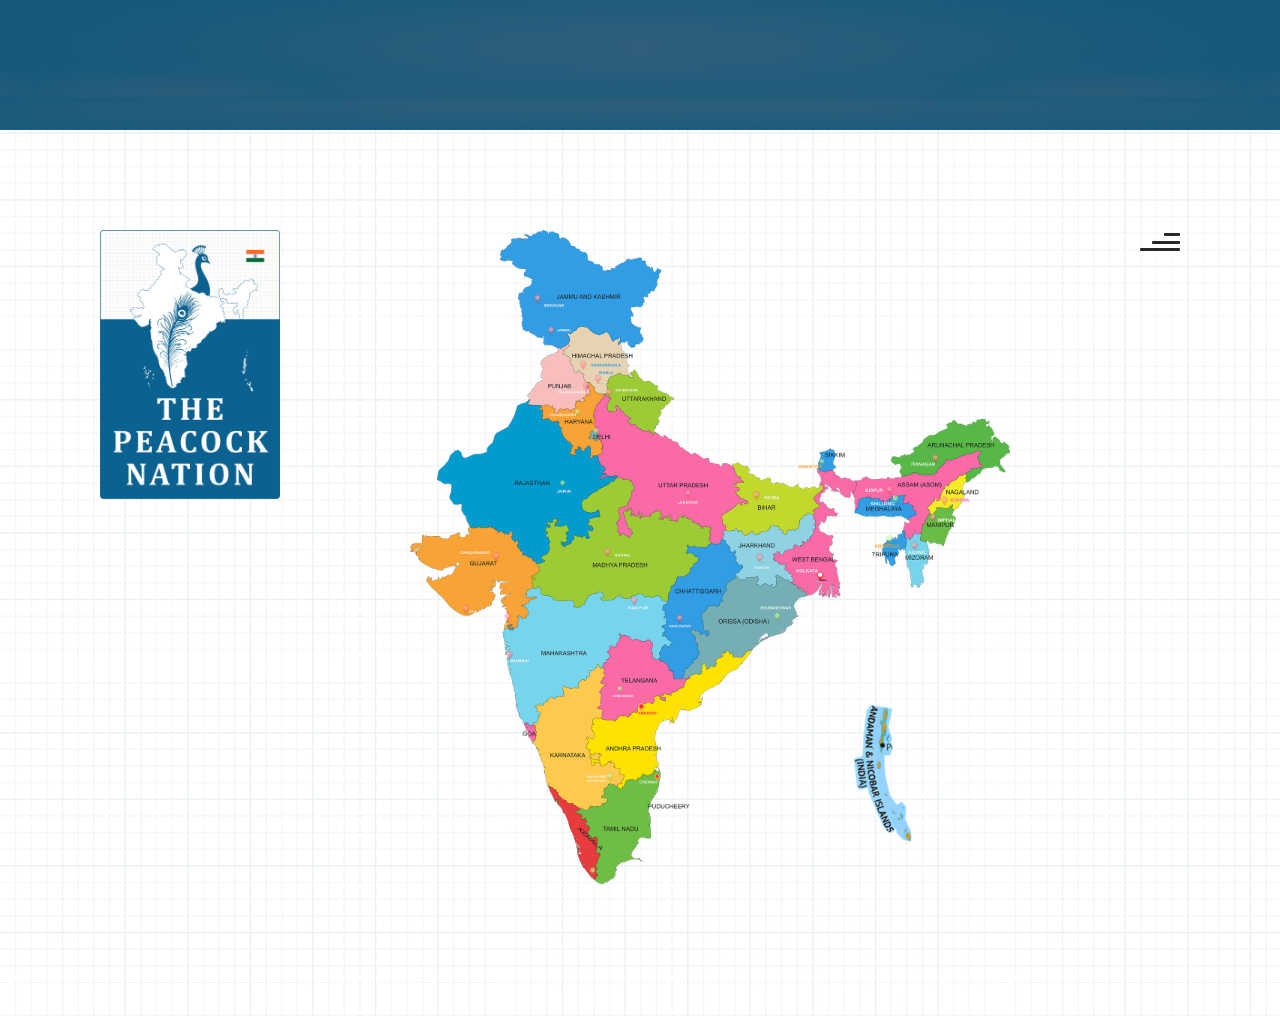
<file: index.html>
<!DOCTYPE html>
<html lang="en">

<head>
    <meta charset="UTF-8" />
    <meta name="viewport" content="width=device-width, initial-scale=1" />

    <link href="https://cdn.jsdelivr.net/npm/bootstrap@5.3.3/dist/css/bootstrap.min.css" rel="stylesheet" />

    <!-- <link rel="stylesheet" href="https://cdnjs.cloudflare.com/ajax/libs/font-awesome/6.5.0/css/all.min.css"> -->
    <link rel="stylesheet" href="/cdnjs.cloudflare.com/ajax/libs/font-awesome/6.5.0/css/all.min.css">

    <script src="https://code.jquery.com/jquery-3.7.1.min.js"></script>
    <!-- <script src="/code.jquery.com/jquery-3.7.1.min.js"></script> -->

    <!-- <script src="https://cdn.jsdelivr.net/npm/bootstrap@5.3.3/dist/js/bootstrap.bundle.min.js"></script> -->
    <script src="/cdn.jsdelivr.net/npm/bootstrap@5.3.3/dist/js/bootstrap.bundle.min.js"></script>

    <link rel="stylesheet" href="/gomummy.website/demo/ibr/css/style.css">

</head>

<body>

    <div class="header position-relative">
        <div class="container-fluid py-0">
            <!-- Bootstrap Icons -->
            <!-- <link href="https://cdn.jsdelivr.net/npm/bootstrap-icons@1.11.3/font/bootstrap-icons.css" rel="stylesheet"> -->
            <link rel="stylesheet" href="/cdn.jsdelivr.net/npm/bootstrap-icons@1.11.3/font/bootstrap-icons.css">

            <style>
                .windows-logo {
                    display: grid;
                    grid-template-columns: repeat(2, 13px);
                    grid-template-rows: repeat(2, 13px);
                    gap: 3px;
                    transform-origin: center;
                    transition: transform 0.6s ease-in-out;
                }

                .windows-logo .box {
                    width: 13px;
                    height: 13px;
                    background-color: #000;
                    /* Change color as needed */
                    border-radius: 2px;
                }

                .box11 {
                    background: #0d6efd !important;
                }

                /* Blue */
                .box21 {
                    background: #dc3545 !important;
                }

                /* Red */
                .box31 {
                    background: #ffc107 !important;
                }

                .box41 {
                    background: #198754 !important;
                }

                .rotate {
                    transform: rotate(360deg);
                }
            </style>
        </div>
    </div>

    <!-- <link rel="stylesheet" href="https://cdn.jsdelivr.net/npm/bootstrap-icons@1.11.3/font/bootstrap-icons.css"> -->
    <link rel="stylesheet" href="/cdn.jsdelivr.net/npm/bootstrap-icons@1.11.3/font/bootstrap-icons.css">

    <style>
        .month-btn {
            position: relative;
            color: #fff;
            font-size: 14px;
            padding: 0.6rem 1.0rem;
            border-radius: 0px;
            display: inline-flex;
            justify-content: center;
            align-items: center;
            overflow: hidden;
            text-transform: capitalize;
            border: none;

            border-right: 1px solid #ccc;
            cursor: pointer;
            z-index: 0;
            transition: color 0.3s ease;
        }

        .month-btn span {
            position: relative;
            z-index: 3;
            /* above before/after */
            color: #fff;
            white-space: nowrap;
        }

        .month-btn::before {
            content: "";
            position: absolute;
            top: 0;
            left: 0;
            width: 100%;
            height: 100%;
            opacity: 0.1;
            z-index: 0;
            pointer-events: none;

        }

        .month-btn::after {
            content: "";
            position: absolute;
            top: 0;
            left: 0;
            width: 100%;
            height: 100%;
            background-color: rgba(0, 0, 0, 0);
            /* default transparent */
            transition: background-color 0.35s ease;
            z-index: 1;
            /* under the text (z-index 3) */
            pointer-events: none;
        }

        .month-btn:hover::after {
            background-color: rgba(0, 0, 0, 0.3);
            border-right: 1px solid #ccc;
        }
    </style>
    <style>
        .month-wrapper {
            position: relative;
            white-space: nowrap;
            background: transparent !important;
        }

        .month-wrapper::after {
            content: "";
            position: absolute;
            top: 0;
            right: 0;
            width: 60px;
            height: 100%;
            pointer-events: none;
            background: linear-gradient(to left, rgba(0, 0, 0, 6.8), transparent);
            z-index: 1;
            /* gradient above links */
        }

        .month-list {
            scrollbar-width: none;
            /* Firefox */
        }

        .month-list::-webkit-scrollbar {
            display: none;
            /* Chrome, Safari */
        }

        .month-btn {
            white-space: nowrap;
        }

        #monthToggleBtn {
            position: absolute;
            top: 50%;
            right: 5px;
            transform: translateY(-50%);
            z-index: 2;
            background: transparent;
            border: none;
            font-size: 26px;
            color: #fff;
            display: flex;
            align-items: center;
            justify-content: center;
            border-radius: 50%;
            cursor: pointer;
        }
    </style>

    <script type="text/javascript" src="/gomummy.website/demo/ibr/ind-map/jquery.min.js" id="jquery-core-js"></script>


    <div class="page-c">

        <div class="banner-container">
            <img src="/gomummy.website/demo/ibr/images/banner-bg.jpg" class="banner-img" alt="banner-img" />
        </div>

        <div class="main-container">
            <img src="/gomummy.website/demo/ibr/images/peacock-logo-updated.jpg" class="p-logo" alt="p-img" />

            <div class="hotspots-container links-only layout-left event-click" id="hotspot-26991" data-layout="left"
                data-trigger="click">
                <div class="hotspots-interaction">

                    <div class="hotspots-image-container">

                        <img src="/gomummy.website/demo/ibr/ind-map/india-map1.png" width="600" height="600"
                            alt="India Map IBR" class="hotspots-image skip-lazy" usemap="#hotspots-image-26991"
                            data-image-title="Districts" data-image-description="" data-event-trigger="click"
                            data-always-visible="false" data-id="26991" data-no-lazy="1" data-lazy-src=""
                            data-lazy="false" loading="eager" data-skip-lazy="1">
                        <map id="India-Map" name="hotspots-image-26991">

                            <map name="image-map">
                                <area shape="polygon" alt="Jammu And Kashmir" title="Jammu And Kashmir" href="#" rel=""
                                    data-action="url" data-color-scheme="" class="url-area"
                                    coords="323,133,310,124,305,116,310,105,288,100,276,93,271,83,262,79,251,83,241,78,242,66,242,54,251,49,261,41,268,31,272,23,279,20,290,21,300,21,312,20,306,10,314,10,323,14,333,6,343,4,351,1,361,0,368,6,377,3,387,6,395,10,401,21,411,18,416,25,425,30,429,41,439,42,443,49,457,58,466,59,470,65,474,78,481,81,491,86,495,89,507,92,511,96,517,106,531,107,535,99,545,102,558,88,576,82,580,75,593,79,608,73,618,72,618,81,630,81,630,89,637,96,641,99,649,96,649,110,652,114,659,105,664,103,669,109,665,123,658,137,655,154,645,160,640,170,635,178,627,179,624,192,614,205,594,205,590,215,593,226,590,233,590,246,596,253,606,260,616,260,613,273,618,285,617,298,607,305,597,315,586,312,580,308,579,302,569,300,555,305,555,295,560,290,551,288,543,297,534,283,524,274,514,278,504,281,491,274,481,267,470,259,460,256,450,261,442,267,436,273,429,278,422,276,423,284,423,293,423,302,412,308,401,314,391,317,381,310,370,307,361,305,354,298,357,287,350,288,339,285,327,276,316,271,307,269,299,261,298,250,299,239,298,228,296,211,292,198,292,188,288,179,290,168,300,167,305,155,317,148,323,143">

                                <area shape="polygon" alt="Punjab" title="Punjab" href="#" rel="" data-action="url"
                                    data-color-scheme="" class="url-area"
                                    coords="424,300,414,308,406,312,397,315,392,323,385,329,376,332,366,336,356,343,349,351,351,360,354,368,351,378,354,388,351,398,344,404,337,411,330,419,323,428,315,436,318,446,320,454,317,462,325,463,335,464,345,464,355,470,365,463,375,469,382,474,390,486,400,476,407,476,419,473,429,477,440,469,443,460,447,453,454,453,464,456,462,446,468,440,474,436,481,436,479,423,475,414,475,408,468,398,464,389,460,380,453,375,443,377,436,370,430,358,426,350,428,346,422,337,413,333,409,322">
                                <area shape="polygon" alt="Himachal Pradesh" title="Himachal Pradesh" href="#" rel=""
                                    data-action="url" data-color-scheme="" class="url-area"
                                    coords="423,302,426,293,422,283,420,274,429,277,437,271,446,264,456,259,467,259,477,261,483,267,493,274,505,278,517,277,525,270,534,283,536,291,543,297,549,290,559,285,559,294,555,301,562,307,566,314,567,325,576,332,579,341,577,350,584,358,582,360,579,366,583,375,590,380,593,387,589,391,580,387,570,386,560,383,551,384,543,387,534,391,528,401,524,413,528,424,525,432,518,440,508,435,498,432,493,424,488,413,477,406,469,400,464,386,457,380,450,375,442,379,439,369,430,360,428,348,423,338,413,332,413,321,420,312">
                                <area shape="polygon" alt="Uttarkhand" title="Uttarkhand" href="#" rel=""
                                    data-action="url" data-color-scheme="" href="#" class="url-area"
                                    coords="590,380,600,372,607,382,611,390,618,399,629,403,639,401,648,411,658,416,659,424,667,428,679,432,689,438,696,445,694,454,704,448,686,459,680,469,674,476,669,486,665,493,663,502,662,510,658,517,650,524,653,533,649,540,639,534,631,536,622,534,612,530,604,522,594,516,587,512,584,505,578,495,570,485,561,476,554,468,546,478,539,481,530,481,528,471,530,458,533,447,523,438,526,430,528,418,526,407,530,396,540,387,554,382,561,384,573,387,581,390,590,390">
                                <area shape="polygon" alt="Haryana" title="Haryana" href="#" rel="" data-action="url"
                                    data-color-scheme="" class="url-area"
                                    coords="476,405,484,412,487,418,493,422,493,428,501,435,510,438,517,445,508,450,502,457,497,466,493,476,490,484,490,493,491,504,493,514,493,523,493,531,484,535,480,542,476,551,481,558,488,559,495,561,504,559,511,568,512,578,514,588,507,595,495,599,486,603,480,609,481,593,484,582,483,587,484,582,476,574,469,579,463,588,456,581,447,578,442,587,440,595,428,595,430,585,435,575,429,568,422,564,413,554,405,541,402,530,395,519,399,512,388,510,380,510,372,503,367,503,355,503,355,492,355,482,347,476,357,471,367,468,377,472,384,478,391,485,402,478,411,475,420,476,430,479,440,471,445,461,454,458,466,455,469,440,466,447,477,437,478,427,476,416">
                                <area shape="polygon" alt="Rajesthan" title="Rajesthan" href="#" rel=""
                                    data-action="url" data-color-scheme="" class="url-area"
                                    coords="314,454,317,463,326,468,336,467,346,468,351,475,348,481,351,488,353,497,354,505,363,505,374,508,381,511,389,512,396,521,401,526,402,535,404,539,409,545,411,552,413,557,423,566,429,573,426,584,429,594,435,600,443,593,446,586,459,589,466,584,477,580,481,591,483,605,490,608,500,607,502,615,505,624,510,630,515,637,515,642,515,649,521,654,511,656,505,665,517,665,528,662,538,659,545,659,543,672,538,678,531,682,524,685,514,687,508,695,500,697,494,700,488,704,483,709,476,716,469,717,461,721,459,734,460,741,464,748,469,755,478,752,490,754,500,752,500,758,504,758,501,767,493,771,484,772,478,776,478,784,480,791,488,793,488,801,478,802,474,808,478,816,476,825,469,826,459,820,453,820,442,820,436,827,428,836,422,841,415,846,404,843,406,837,413,834,418,833,413,825,413,820,418,813,418,806,423,803,419,795,406,793,401,796,398,793,389,793,392,776,380,784,364,784,358,803,371,792,365,810,365,795,365,816,371,825,370,836,375,851,368,863,371,860,368,863,358,868,353,880,351,887,341,892,331,890,323,880,316,875,307,871,302,868,299,864,295,854,288,849,285,841,283,833,278,827,272,819,278,817,273,813,265,808,257,815,251,809,245,808,235,810,230,803,225,796,218,795,213,791,218,795,208,793,197,795,186,798,177,798,165,796,162,791,158,785,153,776,145,765,142,757,138,745,138,735,127,733,122,731,111,723,105,717,110,707,108,695,111,685,104,679,105,685,104,679,97,675,87,675,76,668,76,655,77,642,87,637,93,625,119,594,98,607,110,601,97,621,107,596,104,608,104,597,125,591,134,584,107,596,110,601,134,594,142,613,149,610,160,605,166,600,180,599,189,596,204,593,206,580,216,572,224,558,230,544,237,538,251,530,264,523,271,508,273,501,278,493,278,483,285,477,293,469,303,463">
                                <area shape="polygon" alt="Delhi" title="Delhi" href="#" rel="" data-action="url"
                                    data-color-scheme="" class="url-area"
                                    coords="481,543,486,534,494,536,501,544,502,553,494,560,487,553,480,557,480,553">
                                <area shape="polygon" alt="Uttar pradesh" title="Uttar pradesh" href="#" rel=""
                                    data-action="url" data-color-scheme="" class="url-area"
                                    coords="515,442,525,437,532,444,531,453,527,462,528,472,532,480,541,483,549,478,552,470,562,478,570,485,577,493,583,503,589,513,596,516,610,524,621,534,631,531,640,537,652,540,664,543,673,547,683,551,690,559,703,561,713,565,720,572,730,582,740,591,754,593,767,595,775,602,782,609,791,609,796,615,804,619,816,622,826,627,833,623,843,623,850,623,860,629,863,637,870,647,876,656,880,661,887,667,877,671,867,677,871,682,881,687,877,694,871,695,877,704,881,714,891,715,900,719,897,726,888,723,886,729,878,726,869,728,864,735,856,740,845,750,833,760,832,774,837,784,843,796,836,805,835,815,832,821,826,828,820,835,812,834,802,829,798,820,802,811,798,800,798,790,789,790,781,790,774,787,765,781,758,779,750,773,743,766,734,764,724,763,719,766,713,774,702,773,696,773,688,771,692,766,679,767,665,770,669,762,668,752,661,747,654,753,642,759,631,762,623,763,613,763,617,753,610,750,606,760,600,756,590,759,592,749,587,739,582,747,573,750,575,759,575,773,580,781,582,794,590,804,584,815,573,810,563,811,559,803,556,794,556,784,555,776,559,763,556,752,559,747,566,738,575,732,580,725,586,718,590,708,593,694,593,680,584,667,569,661,553,660,555,657,545,650,535,651,527,654,515,658,511,658,518,653,514,644,517,634,512,630,505,623,504,612,502,600,510,593,514,581,512,568,510,559,502,555,501,543,497,531,495,523,493,511,493,500,491,489,494,478,498,465,501,455,510,448,515,442">
                                <area shape="polygon" alt="Bihar" title="Bihar" href="#" rel="" data-action="url"
                                    data-color-scheme="" class="url-area"
                                    coords="861,629,870,622,879,623,887,629,896,630,903,636,905,642,909,649,915,654,923,661,932,666,942,667,950,664,957,663,963,671,968,677,980,674,993,676,1001,680,1012,684,1019,685,1029,684,1034,681,1039,687,1048,691,1055,691,1062,691,1072,691,1080,688,1091,691,1097,685,1101,693,1094,700,1087,705,1083,711,1079,719,1087,729,1090,735,1084,739,1076,748,1074,753,1065,755,1055,760,1048,769,1041,777,1039,789,1031,796,1024,799,1014,800,1005,803,1002,810,998,807,990,800,985,793,977,787,970,787,961,793,954,800,949,803,937,804,928,813,918,813,913,808,918,813,901,811,888,810,884,804,879,801,868,800,858,801,850,803,841,796,840,784,837,777,833,763,844,752,855,748,864,741,870,732,879,733,887,732,898,729,896,719,884,715,877,707,872,698,882,693,875,687,868,680,877,673,885,670,879,659,872,652,865,640,867,647">
                                <area shape="polygon" alt="Sihkim" title="Sihkim" href="#" rel="" data-action="url"
                                    data-color-scheme="" class="url-area"
                                    coords="1089,619,1093,613,1095,611,1095,603,1095,596,1105,591,1116,588,1123,587,1130,594,1133,602,1131,612,1130,620,1134,629,1130,639,1122,642,1109,642,1100,642,1088,637,1090,636,1088,628">
                                <area shape="polygon" alt="Arunachal pradesh" title="Arunachal pradesh" href="#" rel=""
                                    data-action="url" data-color-scheme="" class="url-area"
                                    coords="1433,520,1440,512,1451,506,1459,514,1466,516,1471,520,1479,524,1486,519,1495,519,1503,512,1510,505,1523,506,1533,509,1544,512,1534,519,1541,522,1550,527,1554,538,1554,547,1548,555,1551,562,1554,555,1561,557,1567,561,1578,568,1585,570,1591,574,1595,585,1595,595,1587,602,1581,606,1575,612,1575,622,1575,629,1582,637,1582,643,1574,636,1563,632,1553,633,1544,632,1537,635,1527,636,1524,643,1517,649,1510,654,1502,663,1495,668,1483,670,1482,657,1486,649,1493,640,1500,635,1513,633,1524,632,1519,622,1516,609,1514,609,1519,603,1522,599,1520,591,1506,592,1500,596,1486,599,1475,601,1465,603,1454,609,1449,612,1440,615,1431,615,1425,623,1418,629,1411,635,1406,644,1399,649,1392,653,1382,653,1372,654,1360,653,1349,649,1335,650,1327,654,1315,659,1308,650,1304,640,1311,636,1310,626,1302,623,1294,626,1288,623,1284,615,1286,609,1297,606,1310,603,1322,602,1329,599,1339,595,1342,585,1348,579,1358,574,1366,565,1372,555,1383,546,1393,547,1404,541,1411,534,1421,530,1427,527">
                                <area shape="polygon" alt="Nagaland" title="Nagaland" href="#" rel="" data-action="url"
                                    data-color-scheme="" class="url-area"
                                    coords="1482,650,1472,653,1464,659,1454,663,1447,666,1441,673,1435,678,1427,684,1423,691,1417,698,1414,705,1413,715,1410,725,1407,724,1403,719,1394,726,1390,733,1384,738,1383,745,1386,755,1392,758,1386,755,1401,750,1404,742,1410,742,1420,742,1433,743,1441,738,1445,735,1449,742,1459,743,1464,733,1471,726,1472,719,1475,712,1475,705,1471,700,1473,693,1476,681,1478,677,1482,673,1483,666">
                                <area shape="polygon" alt="Manipur" title="Manipur" href="#" rel="" data-action="url"
                                    data-color-scheme="" class="url-area"
                                    coords="1403,741,1416,738,1427,743,1438,736,1444,731,1448,738,1447,745,1447,756,1452,766,1451,777,1448,787,1442,796,1434,803,1434,810,1427,817,1428,828,1423,837,1417,838,1408,838,1404,835,1396,835,1389,837,1383,835,1375,831,1366,831,1362,821,1362,817,1366,807,1365,799,1369,790,1377,782,1377,776,1383,770,1386,762,1394,756,1400,748">
                                <area shape="polygon" alt="Assam" title="Assam" href="#" rel="" data-action="url"
                                    data-color-scheme="" class="url-area"
                                    coords="1513,588,1523,592,1517,600,1512,609,1517,617,1520,624,1516,631,1507,633,1496,636,1486,647,1475,653,1464,655,1454,661,1444,667,1437,672,1433,685,1425,692,1416,701,1414,710,1411,720,1403,720,1394,725,1386,732,1380,742,1386,750,1382,760,1380,766,1372,774,1370,785,1363,797,1366,807,1356,807,1348,805,1341,814,1338,821,1331,822,1324,819,1321,809,1318,802,1317,790,1321,780,1331,780,1329,771,1338,764,1348,761,1348,751,1342,746,1342,737,1331,730,1321,730,1314,723,1317,713,1317,710,1304,712,1298,710,1290,710,1291,709,1298,712,1290,710,1281,720,1271,725,1266,726,1260,723,1253,722,1246,715,1237,715,1223,718,1213,715,1198,719,1196,729,1198,740,1189,744,1188,734,1184,730,1185,720,1187,715,1184,708,1180,696,1187,686,1191,674,1201,667,1209,662,1216,658,1226,665,1237,665,1247,662,1260,664,1270,664,1277,657,1281,664,1297,660,1290,662,1310,655,1321,655,1332,651,1341,648,1352,651,1362,657,1375,654,1390,654,1403,647,1410,634,1421,627,1424,621,1431,613,1442,613,1451,613,1459,612,1465,604,1472,599,1483,599,1493,596,1503,592">
                                <area shape="polygon" alt="Mizoram" title="Mizoram" href="#" rel="" data-action="url"
                                    data-color-scheme="" class="url-area"
                                    coords="1348,807,1359,808,1363,815,1363,824,1369,831,1377,834,1380,844,1383,856,1383,866,1383,876,1382,885,1373,889,1369,897,1366,906,1367,916,1367,927,1369,938,1363,940,1355,951,1351,948,1345,947,1339,948,1338,938,1336,929,1335,920,1332,912,1328,902,1325,893,1322,888,1324,876,1322,888,1322,865,1319,859,1321,851,1322,847,1322,841,1324,835,1325,821,1334,823,1341,814">
                                <area shape="polygon" alt="Tripura" title="Tripura" href="#" rel="" data-action="url"
                                    data-color-scheme="" class="url-area"
                                    coords="1315,800,1308,807,1301,813,1300,823,1293,819,1286,822,1277,826,1269,833,1263,840,1259,850,1259,861,1266,872,1269,882,1277,875,1277,885,1283,892,1291,889,1294,878,1294,871,1302,864,1300,850,1308,855,1314,847,1322,841,1322,831,1322,822,1321,811">
                                <area shape="polygon" alt="Meghalaya" title="Meghalaya" href="#" rel=""
                                    data-action="url" data-color-scheme="" class="url-area"
                                    coords="1195,731,1196,719,1205,714,1215,714,1225,712,1235,714,1245,714,1254,718,1263,724,1273,721,1283,714,1291,708,1301,708,1308,709,1318,707,1317,715,1317,726,1328,726,1336,735,1339,742,1341,748,1349,752,1345,759,1339,765,1329,770,1319,765,1307,760,1297,763,1287,762,1277,762,1264,763,1253,760,1245,763,1236,762,1223,760,1211,760,1198,758,1191,755,1185,746,1195,739">
                                <area shape="polygon" alt="West bengal" title="West bengal" href="#" rel=""
                                    data-action="url" data-color-scheme="" class="url-area"
                                    coords="1189,668,1189,678,1185,688,1180,699,1172,705,1170,713,1163,710,1153,706,1147,696,1139,688,1136,695,1129,696,1123,691,1117,685,1107,679,1109,689,1106,696,1099,705,1095,715,1096,725,1106,730,1113,739,1123,743,1130,750,1141,756,1130,763,1116,761,1109,770,1103,777,1095,784,1088,792,1090,801,1099,802,1107,811,1117,814,1124,816,1124,828,1129,835,1123,840,1119,848,1119,859,1126,865,1129,875,1137,883,1136,893,1137,906,1140,917,1141,930,1141,941,1146,954,1141,963,1143,973,1134,976,1126,966,1127,952,1124,972,1117,978,1116,963,1109,971,1103,976,1099,968,1090,971,1092,961,1099,949,1096,941,1086,937,1088,945,1083,954,1083,962,1073,969,1066,971,1057,969,1051,962,1044,951,1035,954,1028,944,1021,938,1021,930,1018,918,1004,907,1001,896,989,890,979,883,969,881,970,872,973,862,982,859,992,867,1000,857,1010,849,1023,849,1028,839,1037,842,1045,838,1047,828,1055,831,1061,825,1068,820,1072,811,1076,799,1079,786,1079,773,1075,765,1078,755,1079,745,1088,741,1089,732,1082,722,1079,712,1085,702,1098,677,1095,666,1092,656,1088,646,1089,637,1096,642,1106,646,1116,640,1126,642,1131,649,1140,653,1147,660,1157,660,1167,664,1180,666">
                                <area shape="polygon" alt="Jharkhand" title="Jharkhand" href="#" rel=""
                                    data-action="url" data-color-scheme="" class="url-area"
                                    coords="1044,770,1052,760,1062,755,1071,752,1076,760,1075,769,1076,777,1078,787,1078,796,1073,807,1069,815,1062,823,1057,830,1048,828,1044,835,1035,842,1024,838,1023,849,1016,848,1004,852,1001,858,993,864,986,861,976,859,969,864,969,875,975,882,984,889,994,893,1001,895,1000,903,1006,910,1014,914,1020,924,1023,933,1016,936,1006,936,996,931,989,926,982,919,973,923,979,933,975,943,970,951,962,944,949,944,936,948,924,945,927,933,927,924,915,926,904,926,897,929,886,931,877,927,869,916,878,909,888,897,878,890,870,882,869,872,866,862,861,855,853,847,843,838,837,828,830,818,836,810,840,799,850,799,857,801,873,801,881,804,893,810,901,811,908,806,914,811,924,813,936,810,943,803,956,803,962,796,976,790,982,797,992,806,1000,808,1008,800,1018,800,1028,797,1042,782,1034,791">
                                <area shape="polygon" alt="Orissa" title="Orissa" href="#" rel="" data-action="url"
                                    data-color-scheme="" class="url-area"
                                    coords="1016,941,1025,952,1031,961,1039,958,1043,965,1052,969,1057,976,1049,981,1040,983,1029,990,1022,1003,1022,1013,1022,1022,1028,1030,1025,1039,1016,1044,1019,1051,1012,1057,1002,1063,998,1070,990,1067,991,1075,982,1080,973,1082,971,1086,950,1093,957,1090,960,1088,971,1082,956,1084,930,1108,927,1112,916,1116,903,1118,912,1116,905,1120,899,1126,888,1132,882,1137,871,1136,861,1137,857,1129,850,1123,843,1123,837,1129,828,1132,828,1140,820,1142,814,1147,813,1156,803,1161,794,1166,786,1163,778,1158,778,1167,775,1177,768,1184,753,1184,744,1191,732,1197,729,1188,734,1177,739,1166,749,1158,758,1143,769,1130,763,1119,765,1106,756,1089,752,1079,751,1071,765,1068,770,1077,779,1079,789,1081,796,1075,789,1069,780,1064,782,1051,776,1036,779,1021,787,1014,796,1004,810,1002,821,1003,823,993,830,986,830,976,837,965,843,955,843,941,857,935,865,930,872,932,882,931,893,930,902,930,913,927,922,928,925,938,919,945,930,949,944,948,953,945,961,948,968,951,973,941,974,927,988,928,997,931,1006,937,981,918,1005,939,1008,937,1013,940,1012,941,1037,949,1012,944,1025,952">
                                <area shape="polygon" alt="Chhattisgarh" title="Chhattisgarh" href="#" rel=""
                                    data-action="url" data-color-scheme="" class="url-area"
                                    coords="816,836,826,833,833,829,843,833,849,840,854,848,857,858,867,854,866,867,870,875,870,887,881,894,881,904,873,909,867,916,866,926,857,932,849,939,843,949,842,964,836,970,830,983,825,990,822,998,811,1001,802,1001,791,1008,784,1015,778,1024,777,1032,777,1041,782,1052,784,1063,794,1070,787,1075,774,1075,760,1069,751,1072,755,1083,761,1094,764,1106,767,1118,768,1131,761,1138,755,1147,744,1158,733,1171,729,1186,722,1193,713,1192,703,1190,700,1181,692,1172,688,1164,682,1156,673,1148,664,1141,666,1125,673,1114,682,1107,690,1110,695,1100,688,1089,679,1079,681,1067,676,1060,676,1050,682,1048,683,1042,679,1031,682,1048,681,1019,678,1012,675,998,685,987,692,980,690,969,695,957,702,946,706,936,710,929,719,925,734,922,741,912,748,898,753,891,764,881,764,871,753,860,743,860,740,851,740,838,750,841,760,844,763,844,772,846,782,844,792,843,801,838,808,831">
                                <area shape="polygon" alt="Madhya pradesh" title="Madhya pradesh" href="#" rel=""
                                    data-action="url" data-color-scheme="" class="url-area"
                                    coords="550,664,563,661,573,662,586,668,593,678,594,690,594,702,590,716,581,729,574,736,567,740,560,751,559,764,556,775,553,787,557,797,557,807,562,814,573,815,583,819,584,810,583,799,573,789,566,771,569,754,574,748,580,747,589,748,589,759,600,761,610,757,614,759,621,767,632,766,645,758,653,757,658,754,665,756,673,760,670,771,682,773,685,771,693,761,697,770,699,774,711,778,717,778,716,766,735,767,743,773,758,777,767,787,772,791,782,795,789,796,799,794,801,807,798,818,799,832,794,841,781,845,771,845,765,844,751,842,743,845,740,858,750,862,758,868,767,875,767,882,757,889,751,896,746,907,741,913,734,916,722,921,709,927,705,937,696,948,693,960,690,975,689,989,676,986,668,978,659,972,648,977,637,977,625,972,610,967,601,974,587,978,576,979,563,979,553,974,542,979,532,984,524,989,515,986,508,981,512,968,495,968,483,971,473,974,467,984,464,994,454,1001,443,1002,433,997,428,986,416,986,401,985,392,985,380,981,367,972,355,971,347,961,340,950,330,950,323,940,327,927,333,917,344,907,341,890,354,886,347,875,358,866,372,854,371,838,371,827,370,817,365,806,365,796,365,788,371,779,382,786,381,776,394,791,410,792,415,794,408,804,415,814,412,827,404,832,409,842,415,849,422,844,432,832,440,817,449,815,463,824,473,824,477,814,476,801,486,800,486,789,478,784,481,770,493,770,508,765,505,753,500,743,494,746,487,749,474,745,466,742,461,733,461,723,467,711,488,699,542,673,558,663,536,678,524,680,466,709,478,701,504,693,514,685,538,678,543,676,542,670,546,673,467,711">
                                <area shape="polygon" alt="maharashtra" title="Maharashtra" href="#" rel=""
                                    data-action="url" data-color-scheme="" class="url-area"
                                    coords="452,1002,459,996,466,995,468,983,476,976,480,968,489,965,502,967,517,971,513,978,519,986,529,986,540,981,554,975,565,972,572,975,582,979,594,975,608,969,619,967,629,974,639,974,650,972,663,971,671,976,675,983,684,985,678,995,677,1008,683,1017,683,1026,683,1037,684,1047,677,1051,678,1060,678,1063,678,1068,678,1075,678,1085,687,1088,697,1095,695,1106,683,1105,675,1111,670,1116,668,1126,668,1136,660,1142,653,1139,650,1129,643,1121,647,1112,647,1101,642,1090,633,1093,622,1093,615,1089,608,1090,597,1089,591,1083,581,1083,570,1077,560,1074,559,1084,557,1098,552,1107,547,1114,539,1111,528,1119,533,1135,525,1145,516,1162,509,1167,499,1163,487,1173,471,1191,464,1194,455,1206,446,1219,429,1220,419,1220,413,1213,407,1221,409,1230,407,1244,399,1243,386,1246,378,1243,369,1248,361,1257,351,1262,341,1264,338,1271,340,1282,344,1291,344,1303,332,1312,325,1318,320,1315,315,1313,308,1313,304,1308,296,1295,290,1284,284,1271,282,1255,282,1238,279,1224,276,1212,273,1200,269,1190,265,1175,267,1165,263,1155,260,1141,256,1130,256,1120,255,1111,253,1103,252,1093,250,1082,249,1069,258,1065,272,1065,283,1058,289,1050,289,1041,290,1029,304,1036,314,1031,315,1021,314,1012,306,1005,303,1004,315,997,324,988,342,983,335,974,327,976,318,977,308,977,311,964,320,957,330,952,342,953,349,963,359,967,369,970,378,974,385,985,402,987,420,985,437,985,440,1005">
                                <area shape="polygon" alt="Telangana" title="Telangana" href="pages/telangana.html" rel=""
                                    data-action="url" data-color-scheme="" class="url-area"
                                    coords="586,1087,600,1086,607,1091,616,1096,624,1100,632,1090,641,1096,643,1106,644,1117,646,1127,644,1135,656,1142,665,1147,672,1154,681,1155,688,1169,689,1178,698,1181,699,1190,708,1196,719,1192,729,1195,736,1192,745,1196,733,1202,729,1210,725,1217,718,1223,708,1229,699,1231,692,1238,684,1233,672,1234,670,1243,681,1243,677,1251,665,1250,657,1240,648,1248,646,1258,633,1257,624,1260,612,1264,605,1270,605,1278,609,1287,600,1285,591,1287,585,1292,575,1295,566,1295,554,1292,551,1299,547,1306,534,1303,524,1302,511,1301,511,1285,513,1275,496,1272,507,1261,510,1246,504,1231,517,1220,523,1212,516,1207,511,1203,514,1193,517,1178,514,1162,520,1149,526,1144,534,1140,528,1131,530,1124,535,1115,544,1117,548,1111,557,1100,558,1089,561,1073,576,1082"
                                    >
                                <area shape="polygon" alt="Goa" title="Goa" href="#" rel="" data-action="url"
                                    data-color-scheme="" class="url-area"
                                    coords="303,1316,310,1312,314,1319,322,1317,331,1317,334,1324,334,1333,334,1343,336,1351,331,1360,319,1353,314,1343,312,1327">
                                <area shape="polygon" alt="Karnataka" title="Karnataka" href="pages/karnataka.html" rel=""
                                    data-action="url" data-color-scheme="" class="url-area"
                                    coords="331,1316,339,1314,343,1306,347,1295,347,1284,340,1277,343,1267,351,1270,357,1264,363,1257,370,1250,380,1249,385,1250,392,1247,401,1246,409,1243,411,1234,411,1224,416,1215,423,1216,423,1224,430,1223,439,1224,447,1222,452,1212,457,1200,466,1203,471,1195,478,1198,478,1188,480,1179,488,1172,495,1167,501,1161,502,1169,510,1168,517,1175,515,1184,514,1192,508,1205,519,1210,514,1217,504,1229,508,1246,507,1260,500,1274,511,1275,511,1287,511,1298,501,1302,488,1304,487,1318,486,1330,488,1340,488,1355,473,1353,474,1367,471,1376,470,1387,480,1390,476,1397,494,1396,507,1396,504,1405,507,1415,498,1414,484,1408,481,1417,483,1428,491,1424,501,1424,511,1425,521,1428,529,1418,536,1424,545,1425,541,1432,551,1435,559,1441,560,1449,569,1455,566,1466,560,1473,552,1480,542,1480,531,1480,521,1486,515,1499,514,1510,522,1518,514,1530,502,1537,486,1538,476,1542,461,1547,452,1537,442,1538,433,1527,422,1528,406,1516,395,1503,388,1489,377,1485,367,1482,361,1465,357,1442,355,1427,348,1408,341,1387,329,1367,333,1357,337,1342,334,1328">
                                <area shape="polygon" alt="Kerala" title="Kerala" href="#" rel="" data-action="url"
                                    data-color-scheme="" class="url-area"
                                    coords="450,1671,448,1653,442,1634,440,1617,432,1603,429,1592,422,1578,416,1561,411,1551,404,1538,397,1531,392,1528,385,1517,374,1496,373,1482,383,1486,395,1499,405,1511,418,1523,436,1528,452,1540,450,1548,445,1555,459,1561,459,1571,472,1568,473,1581,480,1596,476,1617,483,1624,498,1617,503,1636,501,1650,498,1663,507,1668,503,1682,494,1692,503,1702,494,1712,503,1721,493,1735,483,1723,473,1712,463,1701,456,1684,456,1678">
                                <area shape="polygon" alt="Tamil Nadu" title="Tamil Nadu" href="pages/tamil-nadu.html" rel=""
                                    data-action="url" data-color-scheme="" class="url-area"
                                    coords="639,1624,642,1603,639,1584,641,1568,642,1558,639,1550,638,1536,642,1522,652,1510,658,1498,665,1482,666,1466,669,1447,660,1440,650,1440,645,1447,638,1448,631,1449,619,1448,617,1457,609,1459,601,1461,593,1465,584,1462,576,1468,576,1476,570,1483,563,1490,553,1481,542,1476,530,1478,520,1488,518,1500,516,1513,526,1520,515,1527,508,1531,498,1534,485,1536,475,1540,462,1543,448,1543,447,1554,459,1559,458,1572,468,1578,481,1592,474,1608,482,1619,494,1612,501,1626,502,1637,498,1661,505,1678,492,1697,496,1712,503,1718,493,1732,499,1742,509,1742,519,1739,527,1732,536,1731,544,1724,546,1715,549,1704,557,1690,567,1686,581,1684,588,1680,599,1679,608,1680,616,1683,587,1671,588,1660,594,1648,601,1640,609,1637,605,1630,611,1623,621,1619">
                                <area shape="polygon" alt="Gujarat" title="Gujarat" href="#" rel="" data-action="url"
                                    data-color-scheme="" class="url-area"
                                    coords="102,823,111,814,119,810,130,804,136,817,149,818,156,808,154,794,161,793,170,791,178,794,187,790,197,791,205,794,211,787,225,796,232,801,241,801,249,807,259,815,262,807,270,804,276,815,276,824,287,830,289,839,293,852,303,865,313,868,325,880,332,885,341,893,345,900,341,912,331,919,324,924,334,930,327,934,328,947,321,954,313,960,308,974,318,979,330,977,337,982,325,986,313,994,306,999,296,999,310,1009,314,1020,314,1029,303,1035,290,1029,289,1049,282,1060,270,1060,266,1050,253,1061,255,1053,259,1042,262,1026,259,1018,258,1006,249,1005,244,991,244,982,251,977,264,972,273,965,242,974,244,965,249,954,241,955,238,944,241,941,249,940,258,940,238,934,224,936,227,950,217,954,211,964,220,964,227,972,224,994,216,1001,200,1008,180,1015,151,1032,134,1023,115,1011,93,986,67,960,46,940,46,930,54,929,64,931,77,930,93,926,107,916,115,912,125,897,129,888,118,889,108,897,95,900,87,909,73,906,57,899,39,890,25,880,19,864,23,844,32,839,16,851,8,855,1,848,11,832,28,839,33,830,30,813,45,814,76,820,90,823">


                                <area shape="polygon" alt="Andhra Pradesh" title="Andhra Pradesh"
                                    href="pages/andhra-pradesh.html" rel="" data-action="url" data-color-scheme=""
                                    class="url-area"
                                    coords="771,1272,778,1265,781,1252,774,1247,780,1237,791,1230,802,1221,816,1215,828,1210,838,1198,842,1190,853,1179,874,1167,897,1143,915,1124,900,1125,891,1135,870,1136,859,1128,842,1125,833,1126,839,1136,828,1141,819,1145,819,1155,816,1165,805,1159,794,1172,785,1155,778,1166,774,1186,763,1186,751,1187,746,1196,736,1206,734,1217,726,1221,715,1230,702,1232,698,1241,681,1235,675,1241,686,1252,671,1252,661,1241,655,1249,654,1263,640,1258,627,1262,616,1261,609,1271,613,1283,602,1286,590,1293,578,1295,561,1295,552,1304,534,1306,512,1302,491,1302,488,1321,490,1336,496,1347,491,1354,476,1354,473,1365,474,1382,486,1388,486,1396,500,1399,508,1415,486,1406,489,1420,500,1422,514,1426,525,1423,534,1415,544,1418,546,1430,563,1436,562,1447,570,1453,570,1466,549,1480,562,1488,569,1475,580,1463,594,1468,606,1467,620,1453,630,1454,638,1451,651,1443,665,1442,661,1427,659,1405,657,1389,657,1375,654,1362,654,1341,661,1323,671,1309,690,1303,696,1312,706,1310,710,1299,717,1288,720,1278,733,1279,748,1283,763,1279">


                                <area shape="polygon" alt="Andaman & Nicobar Islands" title="Andaman & Nicobar Islands"
                                    href="javascript:void(0)" rel="" data-action="url" data-color-scheme=""
                                    class="url-area"
                                    coords="1336,1631,1335,1620,1335,1610,1335,1600,1329,1587,1322,1577,1318,1566,1322,1550,1322,1539,1317,1531,1311,1526,1300,1531,1294,1525,1288,1515,1280,1505,1277,1497,1276,1484,1270,1471,1267,1454,1264,1439,1264,1422,1266,1405,1277,1399,1281,1388,1283,1378,1281,1365,1286,1355,1280,1343,1276,1328,1276,1314,1280,1302,1286,1278,1271,1272,1254,1272,1240,1266,1225,1269,1218,1280,1215,1303,1211,1338,1208,1402,1185,1408,1192,1477,1198,1487,1216,1485,1222,1498,1230,1512,1237,1535,1246,1552,1252,1569,1261,1587,1269,1601,1280,1607,1291,1598,1298,1613,1310,1622,1324,1627"
                                    shape="poly">

                            </map>

                    </div>

                    <link rel='stylesheet' id='drawattention-plugin-styles-css'
                        href='/gomummy.website/demo/ibr/ind-map/public.css?ver=2.0.21' type='text/css' media='all' />
                    <script type="text/javascript" src="/gomummy.website/demo/ibr/ind-map/leaflet.js"
                        id="drawattention-leaflet-js"></script>

                    <script type="text/javascript" src="/gomummy.website/demo/ibr/ind-map/public.js"
                        id="drawattention-plugin-script-js"></script>

                </div>
            </div>

            <div class="menu-container">

                <div class="hamburger">
                    <span class="line line1"></span>
                    <span class="line line2"></span>
                    <span class="line line3"></span>
                </div>


                <div class="menu-items">
                    <a href="#">Home</a>
                    <a href="#">About Us</a>
                    <a href="#">Contact Us</a>
                </div>
            </div>

        </div>


    </div>


    <style>
        #hotspot-26991 .hotspots-placeholder {
            background: #2E2D29;
            border: 0 #2E2D29 solid;
            color: #DFEBE5;
        }

        #hotspot-26991 .hotspot-title {
            color: #93C7A4;
        }

        #hotspot-26991 .hotspot-default {
            stroke-width: 2;
            fill: #ffffff;
            fill-opacity: 0;
            stroke: #ffffff;
            stroke-opacity: 0;
        }

        #hotspot-26991 .hotspot-default:hover,
        #hotspot-26991 .hotspot-default:focus,
        #hotspot-26991 .hotspot-default.hotspot-active {
            fill: #000;
            fill-opacity: 0.71;
            stroke: #000;
            stroke-opacity: 1.01;
        }

        #hotspot-26991 .leaflet-tooltip,
        #hotspot-26991 .leaflet-rrose-content-wrapper {
            background: #e40000;
            border-color: #e40000;
            color: #DFEBE5;
        }

        #hotspot-26991 a.leaflet-rrose-close-button {
            color: #93C7A4;
        }

        #hotspot-26991 .leaflet-rrose-tip {
            background: #2E2D29;
        }

        #hotspot-26991 .leaflet-popup-scrolled {
            border-bottom-color: #DFEBE5;
            border-top-color: #DFEBE5;
        }

        #hotspot-26991 .leaflet-tooltip-top:before {
            border-top-color: #2E2D29;
        }

        #hotspot-26991 .leaflet-tooltip-bottom:before {
            border-bottom-color: #2E2D29;
        }

        #hotspot-26991 .leaflet-tooltip-left:before {
            border-left-color: #2E2D29;
        }

        #hotspot-26991 .leaflet-tooltip-right:before {
            border-right-color: #2E2D29;
        }
    </style>

</body>

</html>
</file>
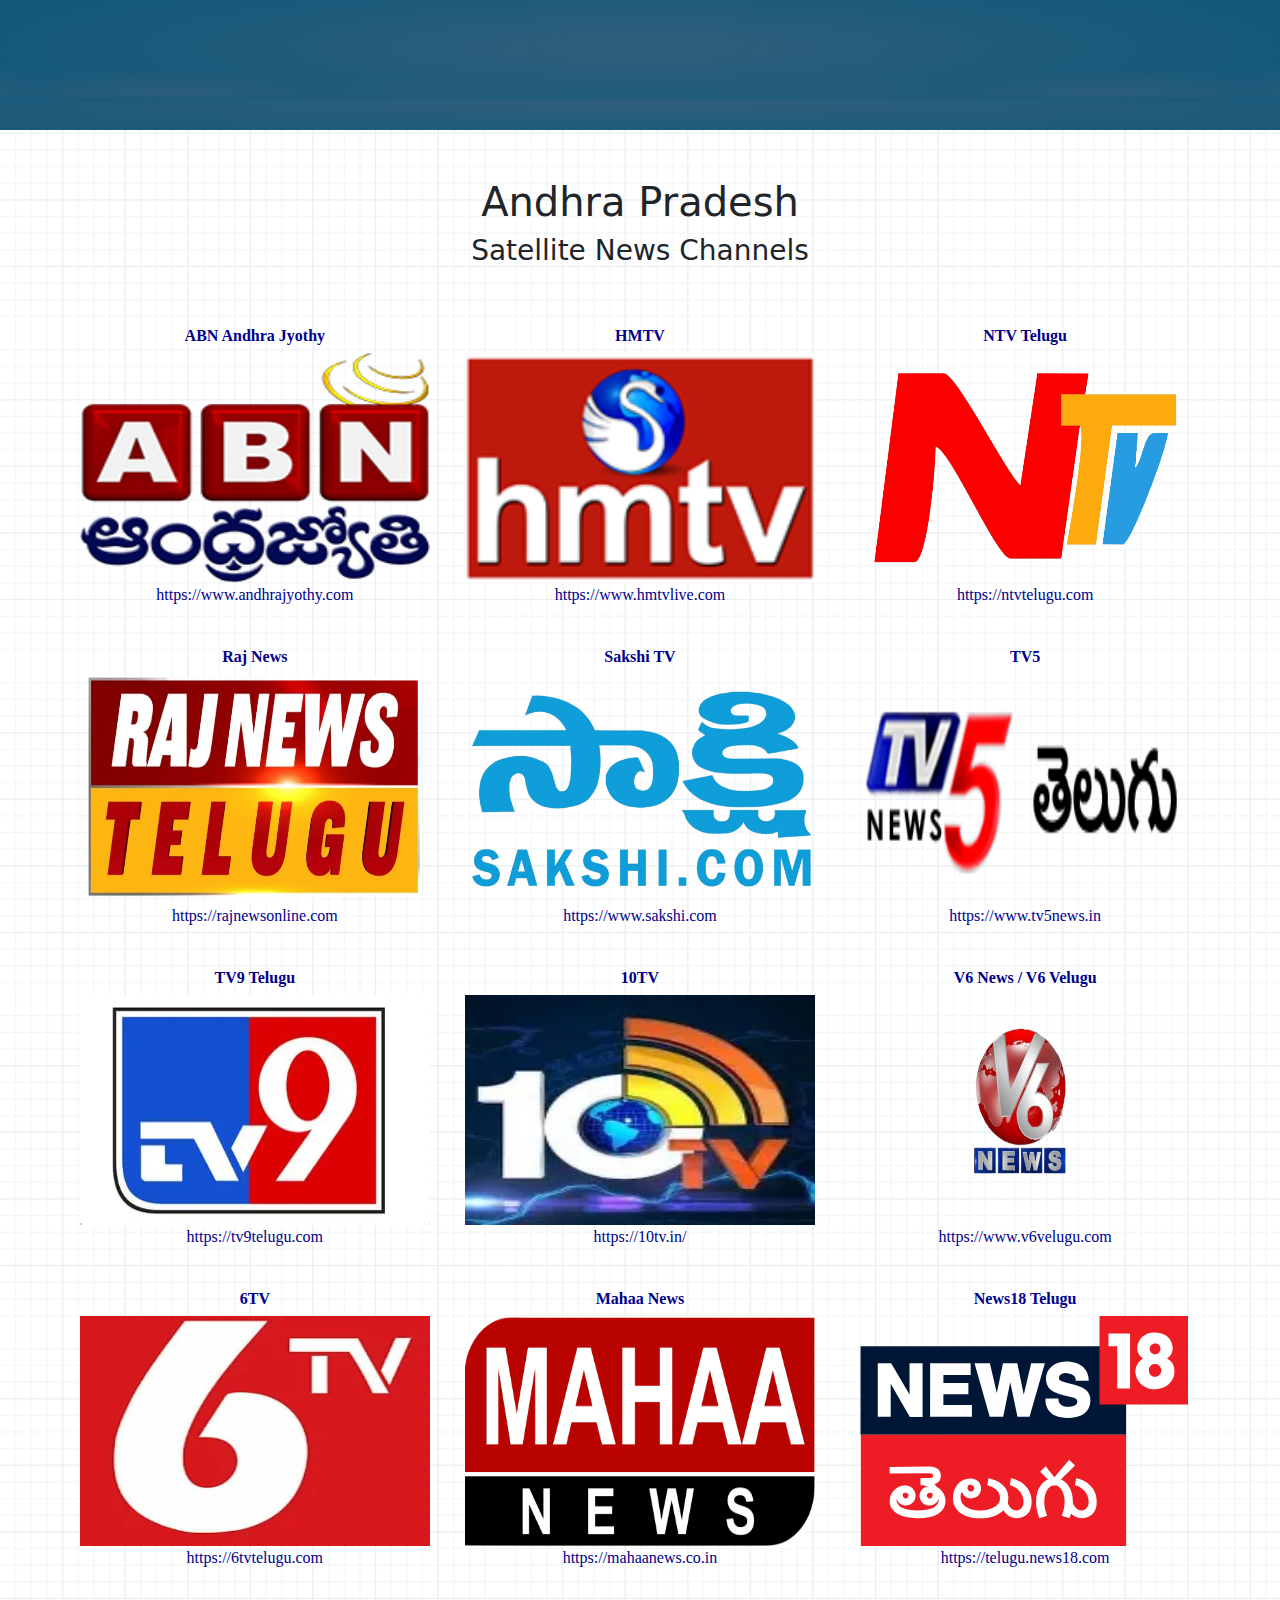
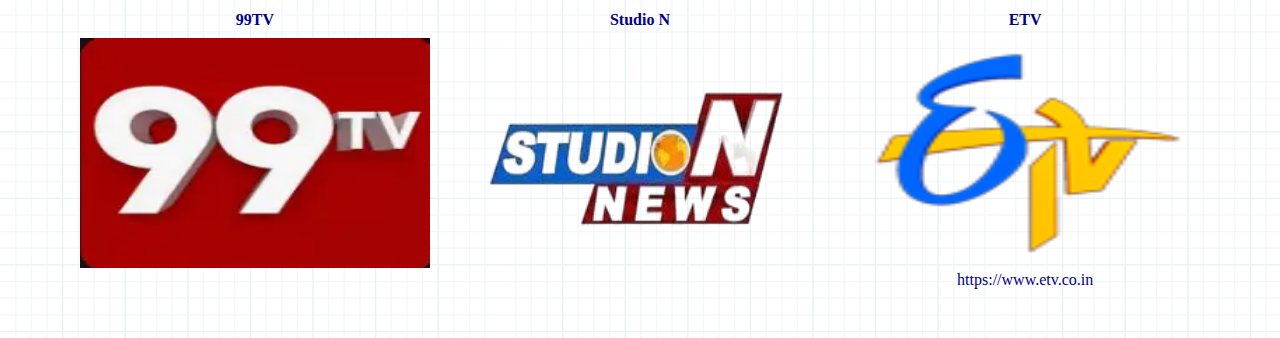
<file: pages/andhra-pradesh.html>
<!DOCTYPE html>
<html lang="en">

<head>
    <meta charset="UTF-8" />
    <meta name="viewport" content="width=device-width, initial-scale=1" />

    <link href="https://cdn.jsdelivr.net/npm/bootstrap@5.3.3/dist/css/bootstrap.min.css" rel="stylesheet" />

    <!-- <link rel="stylesheet" href="https://cdnjs.cloudflare.com/ajax/libs/font-awesome/6.5.0/css/all.min.css"> -->
    <link rel="stylesheet" href="/cdnjs.cloudflare.com/ajax/libs/font-awesome/6.5.0/css/all.min.css">

    <script src="https://code.jquery.com/jquery-3.7.1.min.js"></script>
    <!-- <script src="/code.jquery.com/jquery-3.7.1.min.js"></script> -->
    <title>Andhra Pradesh - Satellite News Channels</title>

    <!-- <script src="https://cdn.jsdelivr.net/npm/bootstrap@5.3.3/dist/js/bootstrap.bundle.min.js"></script> -->
    <script src="/cdn.jsdelivr.net/npm/bootstrap@5.3.3/dist/js/bootstrap.bundle.min.js"></script>

    <link rel="stylesheet" href="/gomummy.website/demo/ibr/css/style.css">

</head>

<body>


    <div class="header position-relative">
        <div class="container-fluid py-0">
            <!-- Bootstrap Icons -->
            <!-- <link href="https://cdn.jsdelivr.net/npm/bootstrap-icons@1.11.3/font/bootstrap-icons.css" rel="stylesheet"> -->
            <link rel="stylesheet" href="/cdn.jsdelivr.net/npm/bootstrap-icons@1.11.3/font/bootstrap-icons.css">

            <style>
                .windows-logo {
                    display: grid;
                    grid-template-columns: repeat(2, 13px);
                    grid-template-rows: repeat(2, 13px);
                    gap: 3px;
                    transform-origin: center;
                    transition: transform 0.6s ease-in-out;
                }

                .windows-logo .box {
                    width: 13px;
                    height: 13px;
                    background-color: #000;
                    /* Change color as needed */
                    border-radius: 2px;
                }

                .box11 {
                    background: #0d6efd !important;
                }

                /* Blue */
                .box21 {
                    background: #dc3545 !important;
                }

                /* Red */
                .box31 {
                    background: #ffc107 !important;
                }

                .box41 {
                    background: #198754 !important;
                }

                .rotate {
                    transform: rotate(360deg);
                }
            </style>
        </div>
    </div>

    <div class="page-c">

        <div class="banner-container">
            <img src="/gomummy.website/demo/ibr/images/banner-bg.jpg" class="banner-img" alt="banner-img" />
        </div>

        <div>
            <h1 class="text-center mt-5">
                Andhra Pradesh
            </h1>
            <h3 class="text-center mb-5">Satellite News Channels</h3>
        </div>

        <div class="container">

            <div class="card-3 card-div">
                <h6 class="fw-bold cambria-font">ABN Andhra Jyothy</h6>
                <div class="">
                    <a href="https://www.youtube.com/abntelugutv" target="_blank">
                        <img src="/gomummy.website/demo/ibr/images/abn-logo.png" alt="abn-logo">
                    </a>

                </div>
                <a href="https://www.andhrajyothy.com" target="_blank" class="channel-link">
                    <span>https://www.andhrajyothy.com</span>
                </a>
            </div>


            <div class="card-3 card-div">
                <h6 class="fw-bold cambria-font">HMTV</h6>
                <div class="">
                    <a href="https://www.youtube.com/user/hmtvlive" target="_blank">
                        <img src="/gomummy.website/demo/ibr/images/hmtv.png" alt="hmtv-logo">

                    </a>
                </div>
                <a href="https://www.hmtvlive.com" target="_blank" class="channel-link">
                    <span>https://www.hmtvlive.com</span>
                </a>
            </div>

            <div class="card-3 card-div">
                <h6 class="fw-bold cambria-font">NTV Telugu</h6>
                <a href="https://www.youtube.com/channel/UCumtYpCY26F6Jr3satUgMvA" target="_blank">
                    <img src="/gomummy.website/demo/ibr/images/ntv.png" alt="ntv-logo">
                </a>
                <a href="https://ntvtelugu.com" target="_blank" class="channel-link">
                    <span>https://ntvtelugu.com</span>
                </a>
            </div>



            <div class="card-3 card-div">
                <h6 class="fw-bold cambria-font">Raj News</h6>
                <a href="https://www.youtube.com/channel/UCVGRzd9YUtXYozquyYcjQOQ" target="_blank">
                    <img src="/gomummy.website/demo/ibr/images/RAJ-NEWS-Logo.webp" alt="ntv-logo">

                </a>

                <a href="https://rajnewsonline.com" target="_blank" class="channel-link">
                    <span>https://rajnewsonline.com</span>
                </a>
            </div>



            <div class="card-3 card-div">
                <h6 class="fw-bold cambria-font">Sakshi TV</h6>
                <a href="https://www.youtube.com/@SakshiTVLIVE" target="_blank">
                    <img src="/gomummy.website/demo/ibr/images/sakshi.png" alt="ntv-logo">

                </a>

                <a href="https://www.sakshi.com" target="_blank" class="channel-link">
                    <span>https://www.sakshi.com</span>
                </a>
            </div>

            <div class="card-3 card-div">
                <h6 class="fw-bold cambria-font">TV5</h6>
                <a href="https://www.youtube.com/channel/UCAR3h_9fLV82N2FH4cE4RKw" target="_blank"><img
                        src="/gomummy.website/demo/ibr/images/tv5.png" alt="ntv-logo">
                </a>

                <a href="https://www.tv5news.in" target="_blank" class="channel-link">
                    <span>https://www.tv5news.in</span>
                </a>
            </div>

            <div class="card-3 card-div">
                <h6 class="fw-bold cambria-font">TV9 Telugu</h6>
                <a href="https://www.youtube.com/TV9TeluguLive" target="_blank">
                    <img src="/gomummy.website/demo/ibr/images/tv9.webp" alt="ntv-logo">
                </a>
                <a href="https://tv9telugu.com" target="_blank" class="channel-link">
                    <span>https://tv9telugu.com</span>
                </a>
            </div>

            <div class="card-3 card-div">
                <h6 class="fw-bold cambria-font">10TV</h6>
                <a href="https://www.youtube.com/channel/UCfymZbh17_3T_UhgjkQ9fRQ" target="_blank">
                    <img src="/gomummy.website/demo/ibr/images/10tv1.webp" alt="ntv-logo">

                </a>
                <a href="https://10tv.in/" target="_blank" class="channel-link">
                    <span>https://10tv.in/</span>
                </a>
            </div>

            <div class="card-3 card-div">
                <h6 class="fw-bold cambria-font">V6 News / V6 Velugu</h6>
                <a href="https://www.youtube.com/c/V6NewsTelugu" target="_blank">
                    <img src="/gomummy.website/demo/ibr/images/v6-news-removebg-preview.png" alt="ntv-logo">

                </a>
                <a href="https://www.v6velugu.com" target="_blank" class="channel-link">
                    <span>https://www.v6velugu.com</span>
                </a>
            </div>

            <div class="card-3 card-div">
                <h6 class="fw-bold cambria-font">6TV</h6>
                <a href="https://www.youtube.com/@6TV" target="_blank">
                    <img src="/gomummy.website/demo/ibr/images/6tv.webp" alt="ntv-logo">

                </a>

                <a href="https://6tvtelugu.com" target="_blank" class="channel-link">
                    <span>https://6tvtelugu.com</span>
                </a>
            </div>


            <div class="card-3 card-div">
                <h6 class="fw-bold cambria-font">Mahaa News</h6>
                <a href="https://www.youtube.com/channel/UCDKjhgRoPF1CQk7HluMz23A" target="_blank">
                    <img src="/gomummy.website/demo/ibr/images/maha-news.png" alt="ntv-logo">

                </a>

                <a href="https://mahaanews.co.in" target="_blank" class="channel-link">
                    <span>https://mahaanews.co.in</span>
                </a>
            </div>

            <div class="card-3 card-div">
                <h6 class="fw-bold cambria-font">News18 Telugu</h6>

                <a href="https://www.youtube.com/@News18Telugu" target="_blank">
                    <img src="/gomummy.website/demo/ibr/images/news-18.svg" alt="ntv-logo">
                </a>

                <a href="https://telugu.news18.com" target="_blank" class="channel-link">
                    <span>https://telugu.news18.com</span>
                </a>
            </div>

            <div class="card-3 card-div">
                <h6 class="fw-bold cambria-font">99TV</h6>
                <a href="https://www.youtube.com/c/99TVTelugu" target="_blank">
                    <img src="/gomummy.website/demo/ibr/images/99tv.webp" alt="ntv-logo">
                </a>
            </div>

            <div class="card-3 card-div">
                <h6 class="fw-bold cambria-font">Studio N</h6>

                <a href="https://www.youtube.com/c/studionnews" target="_blank">
                    <img src="/gomummy.website/demo/ibr/images/studion-removebg-preview.png" alt="ntv-logo">
                </a>

                <!-- <a href="https://studiononline.com" target="_blank" class="channel-link">
                    <span>https://studiononline.com</span>
                </a> -->
            </div>

            <div class="card-3 card-div">
                <h6 class="fw-bold cambria-font">ETV </h6>
                <a href="https://www.youtube.com/user/etvteluguindia" target="_blank">
                    <img src="/gomummy.website/demo/ibr/images/etv.png" alt="ntv-logo">

                </a>

                <a href="https://www.etv.co.in" target="_blank" class="channel-link">
                    <span>https://www.etv.co.in</span>
                </a>
            </div>



        </div>

    </div>



</body>

</html>
</file>
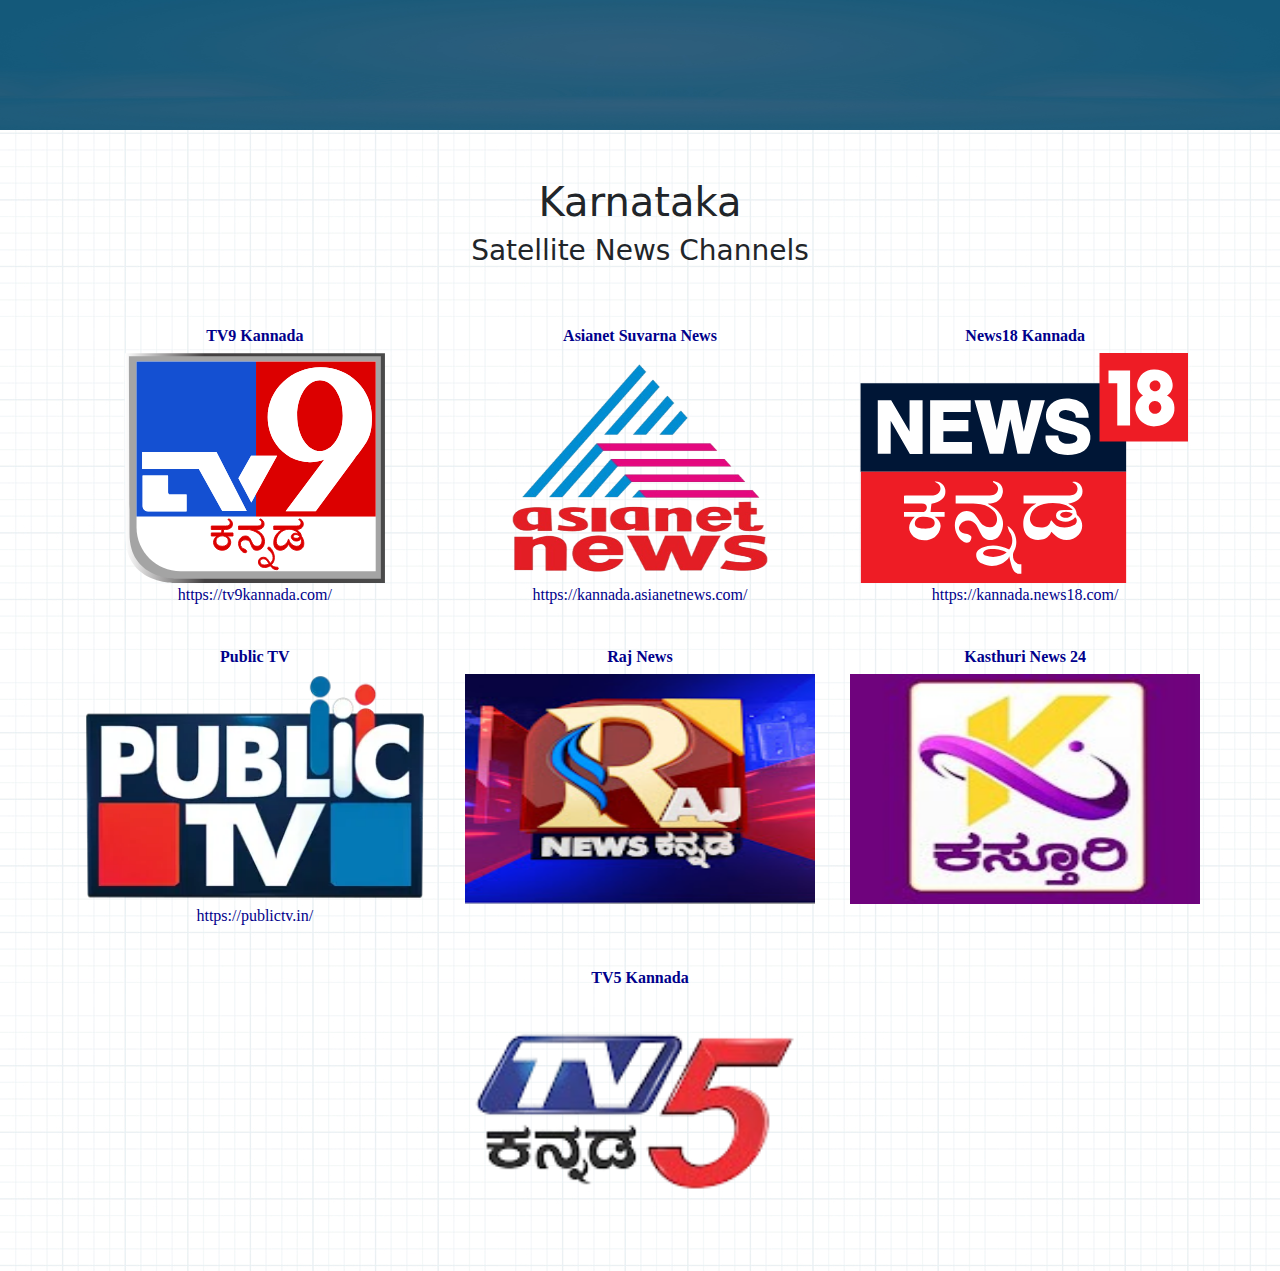
<file: pages/karnataka.html>
<!DOCTYPE html>
<html lang="en">

<head>
    <meta charset="UTF-8" />
    <meta name="viewport" content="width=device-width, initial-scale=1" />

    <link href="https://cdn.jsdelivr.net/npm/bootstrap@5.3.3/dist/css/bootstrap.min.css" rel="stylesheet" />

    <!-- <link rel="stylesheet" href="https://cdnjs.cloudflare.com/ajax/libs/font-awesome/6.5.0/css/all.min.css"> -->
    <link rel="stylesheet" href="/cdnjs.cloudflare.com/ajax/libs/font-awesome/6.5.0/css/all.min.css">

    <script src="https://code.jquery.com/jquery-3.7.1.min.js"></script>
    <!-- <script src="/code.jquery.com/jquery-3.7.1.min.js"></script> -->
    <title>Karnataka - Satellite News Channels</title>

    <!-- <script src="https://cdn.jsdelivr.net/npm/bootstrap@5.3.3/dist/js/bootstrap.bundle.min.js"></script> -->
    <script src="/cdn.jsdelivr.net/npm/bootstrap@5.3.3/dist/js/bootstrap.bundle.min.js"></script>

    <link rel="stylesheet" href="/gomummy.website/demo/ibr/css/style.css">

</head>

<body>


    <div class="header position-relative">
        <div class="container-fluid py-0">
            <!-- Bootstrap Icons -->
            <!-- <link href="https://cdn.jsdelivr.net/npm/bootstrap-icons@1.11.3/font/bootstrap-icons.css" rel="stylesheet"> -->
            <link rel="stylesheet" href="/cdn.jsdelivr.net/npm/bootstrap-icons@1.11.3/font/bootstrap-icons.css">

            <style>
                .windows-logo {
                    display: grid;
                    grid-template-columns: repeat(2, 13px);
                    grid-template-rows: repeat(2, 13px);
                    gap: 3px;
                    transform-origin: center;
                    transition: transform 0.6s ease-in-out;
                }

                .windows-logo .box {
                    width: 13px;
                    height: 13px;
                    background-color: #000;
                    /* Change color as needed */
                    border-radius: 2px;
                }

                .box11 {
                    background: #0d6efd !important;
                }

                /* Blue */
                .box21 {
                    background: #dc3545 !important;
                }

                /* Red */
                .box31 {
                    background: #ffc107 !important;
                }

                .box41 {
                    background: #198754 !important;
                }

                .rotate {
                    transform: rotate(360deg);
                }
            </style>
        </div>
    </div>

    <div class="page-c">

        <div class="banner-container">
            <img src="/gomummy.website/demo/ibr/images/banner-bg.jpg" class="banner-img" alt="banner-img" />
        </div>

        <div>
            <h1 class="text-center mt-5">
                Karnataka
            </h1>
            <h3 class="text-center mb-5">Satellite News Channels</h3>
        </div>


        <div class="container">

            <div class="card-3 card-div">
                <h6 class="fw-bold cambria-font">TV9 Kannada</h6>
                <div class="">
                    <a href="https://www.youtube.com/channel/UC8dnBi4WUErqYQHZ4PfsLTg" target="_blank">
                        <img src="/gomummy.website/demo/ibr/images/tv9-kannada-logo.svg" alt="abn-logo">
                    </a>

                </div>
                <a href="https://tv9kannada.com/" target="_blank" class="channel-link">
                    <span>https://tv9kannada.com/</span>
                </a>
            </div>


            <div class="card-3 card-div">
                <h6 class="fw-bold cambria-font">Asianet Suvarna News</h6>
                <div class="">
                    <a href="https://www.youtube.com/channel/UCjElJyiXmQXnWmceQ1JyKrA" target="_blank">
                        <img src="/gomummy.website/demo/ibr/images/asianet-news.png" alt="hmtv-logo">

                    </a>
                </div>
                <a href="https://kannada.asianetnews.com/" target="_blank" class="channel-link">
                    <span>https://kannada.asianetnews.com/</span>
                </a>
            </div>

            <div class="card-3 card-div">
                <h6 class="fw-bold cambria-font">News18 Kannada</h6>
                <a href="https://www.youtube.com/@News18Kannada" target="_blank">
                    <img src="/gomummy.website/demo/ibr/images/NEWS_18_Kannada_Logo.svg
                    " alt="hmtv-logo">
                </a>
                <a href="https://kannada.news18.com/" target="_blank" class="channel-link">
                    <span>https://kannada.news18.com/</span>
                </a>
            </div>

              <div class="card-3 card-div">
                <h6 class="fw-bold cambria-font">Public TV</h6>
                <a href="https://www.youtube.com/channel/UCl-OodciBGZ0k8K8rBZGe4w" target="_blank">
                    <img src="/gomummy.website/demo/ibr/images/public-tv.webp" alt="ntv-logo">
                </a>

                <a href="https://publictv.in/" target="_blank" class="channel-link">
                    <span>https://publictv.in/</span>
                </a>
            </div>


            <div class="card-3 card-div">
                <h6 class="fw-bold cambria-font">Raj News</h6>
                <a href="https://www.youtube.com/channel/UCTVr9Jr1gcy4odg8vH4q7YA" target="_blank">
                    <img src="/gomummy.website/demo/ibr/images/rajnews-kannada.jpg" alt="ntv-logo">

                </a>

                <!-- <a href="http://www.rajnewskannada.in/" target="_blank" class="channel-link">
                    <span>http://www.rajnewskannada.in/</span>
                </a> -->
            </div>



            <div class="card-3 card-div">
                <h6 class="fw-bold cambria-font">Kasthuri News 24 </h6>
                <a href="https://www.youtube.com/@kasthuritv4196" target="_blank">
                    <img src="/gomummy.website/demo/ibr/images/kasturi-news.jpg" alt="ntv-logo">

                </a>
                <!-- 
                <a href="https://www.sakshi.com" target="_blank" class="channel-link">
                    <span>https://www.sakshi.com</span>
                </a> -->
            </div>

          
            <div class="card-3 card-div">
                <h6 class="fw-bold cambria-font">TV5 Kannada</h6>
                <a href="https://www.youtube.com/channel/UCpzsmNuUEmod64DGgBDPO-Q" target="_blank">
                    <img src="/gomummy.website/demo/ibr/images/tv5-kannada-removebg-preview.png" alt="ntv-logo">
                </a>
                <!-- <a href="https://tv9telugu.com" target="_blank" class="channel-link">
                    <span>https://tv9telugu.com</span>
                </a> -->
            </div>

           

        

        </div>

    </div>



</body>

</html>
</file>
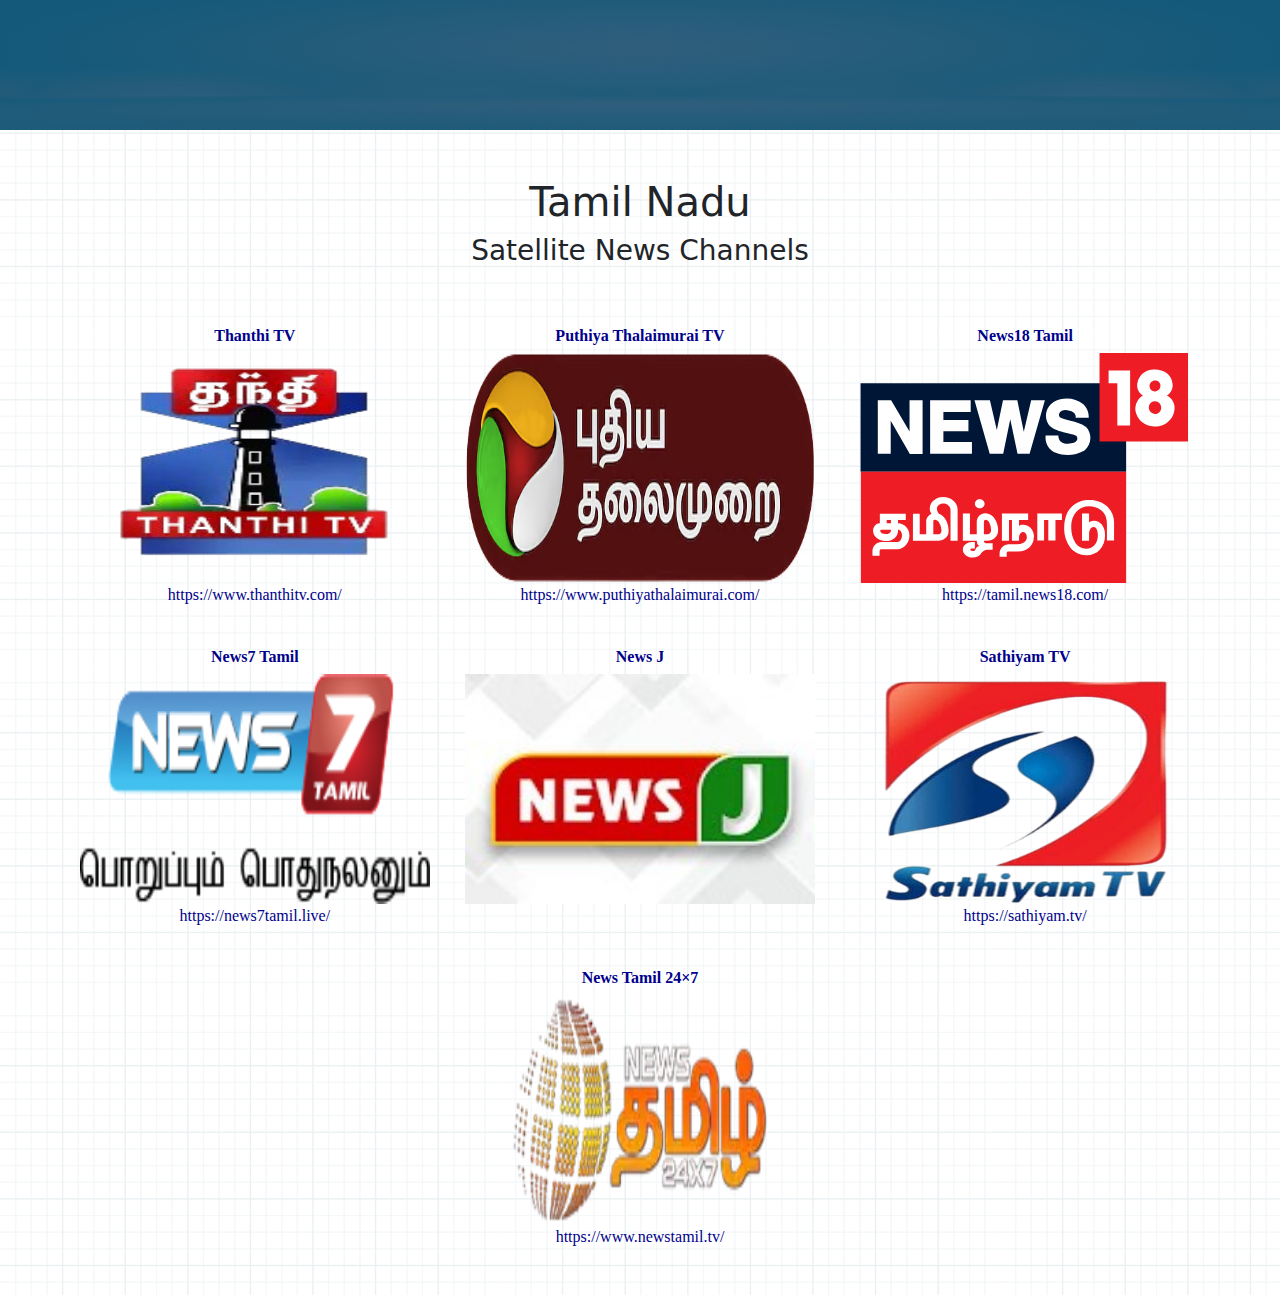
<file: pages/tamil-nadu.html>
<!DOCTYPE html>
<html lang="en">

<head>
    <meta charset="UTF-8" />
    <meta name="viewport" content="width=device-width, initial-scale=1" />

    <link href="https://cdn.jsdelivr.net/npm/bootstrap@5.3.3/dist/css/bootstrap.min.css" rel="stylesheet" />

    <!-- <link rel="stylesheet" href="https://cdnjs.cloudflare.com/ajax/libs/font-awesome/6.5.0/css/all.min.css"> -->
    <link rel="stylesheet" href="/cdnjs.cloudflare.com/ajax/libs/font-awesome/6.5.0/css/all.min.css">

    <script src="https://code.jquery.com/jquery-3.7.1.min.js"></script>
    <!-- <script src="/code.jquery.com/jquery-3.7.1.min.js"></script> -->
    <title>Tamil Nadu - Satellite News Channels</title>

    <!-- <script src="https://cdn.jsdelivr.net/npm/bootstrap@5.3.3/dist/js/bootstrap.bundle.min.js"></script> -->
    <script src="/cdn.jsdelivr.net/npm/bootstrap@5.3.3/dist/js/bootstrap.bundle.min.js"></script>

    <link rel="stylesheet" href="/gomummy.website/demo/ibr/css/style.css">

</head>

<body>


    <div class="header position-relative">
        <div class="container-fluid py-0">
            <!-- Bootstrap Icons -->
            <!-- <link href="https://cdn.jsdelivr.net/npm/bootstrap-icons@1.11.3/font/bootstrap-icons.css" rel="stylesheet"> -->
            <link rel="stylesheet" href="/cdn.jsdelivr.net/npm/bootstrap-icons@1.11.3/font/bootstrap-icons.css">

            <style>
                .windows-logo {
                    display: grid;
                    grid-template-columns: repeat(2, 13px);
                    grid-template-rows: repeat(2, 13px);
                    gap: 3px;
                    transform-origin: center;
                    transition: transform 0.6s ease-in-out;
                }

                .windows-logo .box {
                    width: 13px;
                    height: 13px;
                    background-color: #000;
                    /* Change color as needed */
                    border-radius: 2px;
                }

                .box11 {
                    background: #0d6efd !important;
                }

                /* Blue */
                .box21 {
                    background: #dc3545 !important;
                }

                /* Red */
                .box31 {
                    background: #ffc107 !important;
                }

                .box41 {
                    background: #198754 !important;
                }

                .rotate {
                    transform: rotate(360deg);
                }
            </style>
        </div>
    </div>

    <div class="page-c">

        <div class="banner-container">
            <img src="/gomummy.website/demo/ibr/images/banner-bg.jpg" class="banner-img" alt="banner-img" />
        </div>

        <div>
            <h1 class="text-center mt-5">
                Tamil Nadu
            </h1>
            <h3 class="text-center mb-5">Satellite News Channels</h3>
        </div>


        <div class="container">

            <div class="card-3 card-div">
                <h6 class="fw-bold cambria-font">Thanthi TV</h6>
                <div class="">
                    <a href="https://www.youtube.com/@thanthitv" target="_blank">
                        <img src="/gomummy.website/demo/ibr/images/thanthi-tv-removebg-preview.png" alt="abn-logo">
                    </a>

                </div>
                <a href="https://www.thanthitv.com/" target="_blank" class="channel-link">
                    <span>https://www.thanthitv.com/</span>
                </a>
            </div>


            <div class="card-3 card-div">
                <h6 class="fw-bold cambria-font">Puthiya Thalaimurai TV</h6>
                <div class="">
                    <a href="https://www.youtube.com/channel/UCjElJyiXmQXnWmceQ1JyKrA" target="_blank">
                        <img src="/gomummy.website/demo/ibr/images/Puthiya-news-logo.avif" alt="hmtv-logo">
                    </a>
                </div>
                <a href="https://www.puthiyathalaimurai.com/" target="_blank" class="channel-link">
                    <span>https://www.puthiyathalaimurai.com/</span>
                </a>
            </div>

            <div class="card-3 card-div">
                <h6 class="fw-bold cambria-font">News18 Tamil</h6>
                <a href="https://www.youtube.com/news18tamilnadu" target="_blank">
                    <img src="/gomummy.website/demo/ibr/images/NEWS_18_Tamil_Logo.svg" alt="hmtv-logo">
                </a>
                <a href="https://tamil.news18.com/" target="_blank" class="channel-link">
                    <span>https://tamil.news18.com/</span>
                </a>
            </div>

              <div class="card-3 card-div">
                <h6 class="fw-bold cambria-font">News7 Tamil</h6>
                <a href="https://www.youtube.com/user/news7tamil" target="_blank">
                    <img src="/gomummy.website/demo/ibr/images/news7-tamil.webp" alt="ntv-logo">
                </a>

                <a href="https://news7tamil.live/" target="_blank" class="channel-link">
                    <span>https://news7tamil.live/</span>
                </a>
            </div>


            <div class="card-3 card-div">
                <h6 class="fw-bold cambria-font">News J</h6>
                <a href="https://www.youtube.com/channel/UCsfh2Zb7-m4qzT8jLhK_Fzw" target="_blank">
                    <img src="/gomummy.website/demo/ibr/images/newsj-logo.jpg" alt="ntv-logo">

                </a>

                <!-- <a href="http://www.rajnewskannada.in/" target="_blank" class="channel-link">
                    <span>http://www.rajnewskannada.in/</span>
                </a> -->
            </div>



            <div class="card-3 card-div">
                <h6 class="fw-bold cambria-font">Sathiyam TV </h6>
                <a href="https://www.youtube.com/channel/UC2ziCMHFPWkFHjocUMXT__Q" target="_blank">
                    <img src="/gomummy.website/demo/ibr/images/Sathiyam-New-Logo-removebg-preview.png" alt="ntv-logo">

                </a>
                
                <a href="https://sathiyam.tv/" target="_blank" class="channel-link">
                    <span>https://sathiyam.tv/</span>
                </a> 
            </div>

          
            <div class="card-3 card-div">
                <h6 class="fw-bold cambria-font">News Tamil 24×7</h6>
                <a href="https://www.youtube.com/channel/UCtbo6_eDG7zEtaOtcSltJkA" target="_blank">
                    <img src="/gomummy.website/demo/ibr/images/main-logo.webp" alt="ntv-logo">
                </a>
                <a href="https://www.newstamil.tv/" target="_blank" class="channel-link">
                    <span>https://www.newstamil.tv/</span>
                </a>
            </div>

           

        

        </div>

    </div>



</body>

</html>
</file>
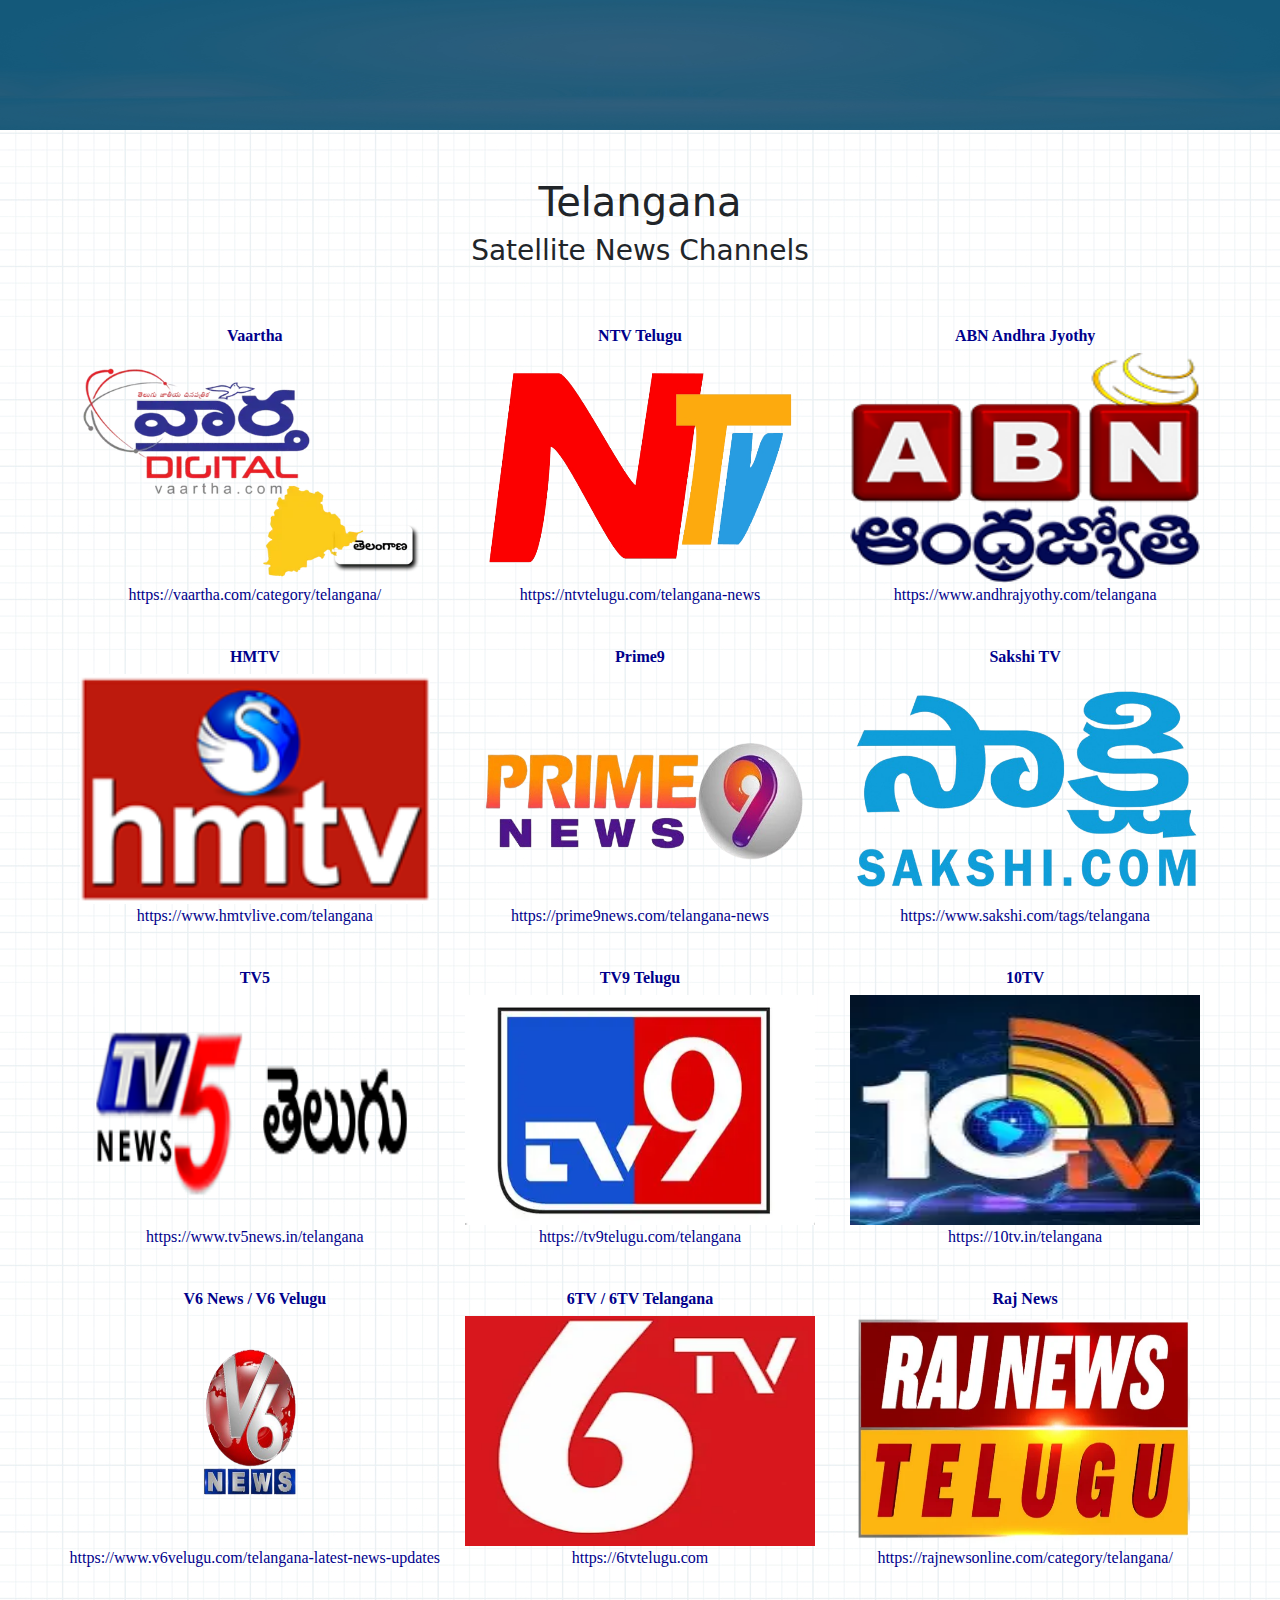
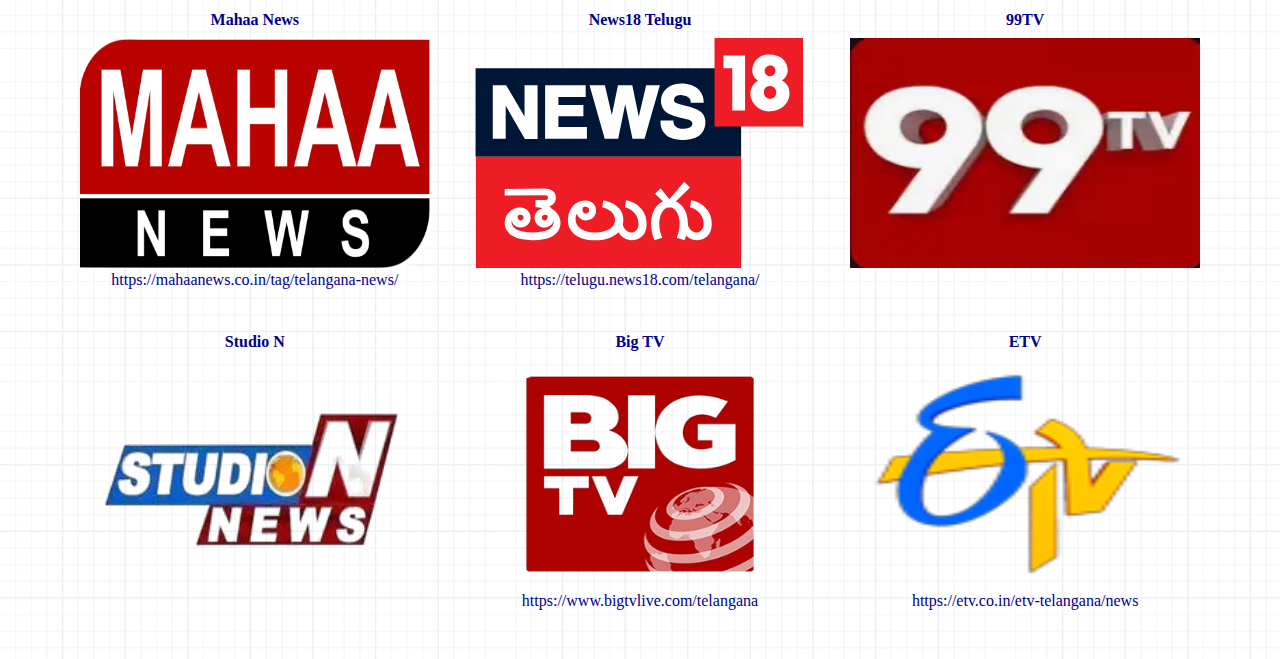
<file: pages/telangana.html>
<!DOCTYPE html>
<html lang="en">

<head>
    <meta charset="UTF-8" />
    <meta name="viewport" content="width=device-width, initial-scale=1" />

    <link href="https://cdn.jsdelivr.net/npm/bootstrap@5.3.3/dist/css/bootstrap.min.css" rel="stylesheet" />

    <!-- <link rel="stylesheet" href="https://cdnjs.cloudflare.com/ajax/libs/font-awesome/6.5.0/css/all.min.css"> -->
    <link rel="stylesheet" href="/cdnjs.cloudflare.com/ajax/libs/font-awesome/6.5.0/css/all.min.css">

    <script src="https://code.jquery.com/jquery-3.7.1.min.js"></script>
    <!-- <script src="/code.jquery.com/jquery-3.7.1.min.js"></script> -->
    <title>Telangana - Satellite News Channels</title>

    <!-- <script src="https://cdn.jsdelivr.net/npm/bootstrap@5.3.3/dist/js/bootstrap.bundle.min.js"></script> -->
    <script src="/cdn.jsdelivr.net/npm/bootstrap@5.3.3/dist/js/bootstrap.bundle.min.js"></script>

    <link rel="stylesheet" href="/gomummy.website/demo/ibr/css/style.css">

</head>

<body>


    <div class="header position-relative">
        <div class="container-fluid py-0">
            <!-- Bootstrap Icons -->
            <!-- <link href="https://cdn.jsdelivr.net/npm/bootstrap-icons@1.11.3/font/bootstrap-icons.css" rel="stylesheet"> -->
            <link rel="stylesheet" href="/cdn.jsdelivr.net/npm/bootstrap-icons@1.11.3/font/bootstrap-icons.css">

            <style>
                .windows-logo {
                    display: grid;
                    grid-template-columns: repeat(2, 13px);
                    grid-template-rows: repeat(2, 13px);
                    gap: 3px;
                    transform-origin: center;
                    transition: transform 0.6s ease-in-out;
                }

                .windows-logo .box {
                    width: 13px;
                    height: 13px;
                    background-color: #000;
                    /* Change color as needed */
                    border-radius: 2px;
                }

                .box11 {
                    background: #0d6efd !important;
                }

                /* Blue */
                .box21 {
                    background: #dc3545 !important;
                }

                /* Red */
                .box31 {
                    background: #ffc107 !important;
                }

                .box41 {
                    background: #198754 !important;
                }

                .rotate {
                    transform: rotate(360deg);
                }
            </style>
        </div>
    </div>

    <div class="page-c">

        <div class="banner-container">
            <img src="/gomummy.website/demo/ibr/images/banner-bg.jpg" class="banner-img" alt="banner-img" />
        </div>

        <div>
            <h1 class="text-center mt-5">
                Telangana
            </h1>
            <h3 class="text-center mb-5">Satellite News Channels</h3>

        </div>

        <div class="container">

            <!-- <div class="card-3 card-div">
                <h6 class="fw-bold cambria-font">Nava Telangana</h6>
                <div class="video-div">
                    <iframe src="https://www.youtube.com/embed/HoYsWagMFfE" title="YouTube video player" frameborder="0"
                        allow="accelerometer; autoplay; clipboard-write; encrypted-media; gyroscope; picture-in-picture; web-share"
                        allowfullscreen>
                    </iframe>
                </div>
                <a href="https://navatelangana.com/" target="_blank" class="channel-link">
                    <span>https://navatelangana.com/</span>
                </a>
            </div> -->


            <div class="card-3 card-div">
                <h6 class="fw-bold cambria-font">Vaartha</h6>
                
                <a href="https://www.youtube.com/@VaarthaOfficial" target="_blank">
                    <img src="/gomummy.website/demo/ibr/images/vaartha-tg.webp" alt="ntv-logo">
                </a>
                <a href="https://vaartha.com/category/telangana/" target="_blank" class="channel-link">
                    <span>https://vaartha.com/category/telangana/</span>
                </a>
            </div>

            <div class="card-3 card-div">
                <h6 class="fw-bold cambria-font">NTV Telugu</h6>
                
                <a href="https://www.youtube.com/channel/UCumtYpCY26F6Jr3satUgMvA" target="_blank">
                    <img src="/gomummy.website/demo/ibr/images/ntv.png" alt="ntv-logo">
                </a>
                <a href="https://ntvtelugu.com/telangana-news" target="_blank" class="channel-link">
                    <span>https://ntvtelugu.com/telangana-news</span>
                </a>
            </div>

            <div class="card-3 card-div">
                <h6 class="fw-bold cambria-font">ABN Andhra Jyothy</h6>
                
                <a href="https://www.youtube.com/abntelugutv" target="_blank">
                    <img src="/gomummy.website/demo/ibr/images/abn-logo.png" alt="abn-logo">
                </a>
                <a href="https://www.andhrajyothy.com/telangana" target="_blank" class="channel-link">
                    <span>https://www.andhrajyothy.com/telangana</span>
                </a>
            </div>

            <div class="card-3 card-div">
                <h6 class="fw-bold cambria-font">HMTV</h6>
                
                <a href="https://www.youtube.com/user/hmtvlive" target="_blank">
                    <img src="/gomummy.website/demo/ibr/images/hmtv.png" alt="hmtv-logo">

                </a>
                <a href="https://www.hmtvlive.com/telangana" target="_blank" class="channel-link">
                    <span>https://www.hmtvlive.com/telangana</span>
                </a>
            </div>


            <div class="card-3 card-div">
                <h6 class="fw-bold cambria-font">Prime9</h6>
                
                <a href="https://www.youtube.com/user/hmtvlive" target="_blank">
                    <img src="/gomummy.website/demo/ibr/images/Prime9_News.png" alt="hmtv-logo">

                </a>
                <a href="https://prime9news.com/telangana-news" target="_blank" class="channel-link">
                    <span>https://prime9news.com/telangana-news</span>
                </a>
            </div>



            <div class="card-3 card-div">
                <h6 class="fw-bold cambria-font">Sakshi TV</h6>
                
                <a href="https://www.youtube.com/@SakshiTVLIVE" target="_blank">
                    <img src="/gomummy.website/demo/ibr/images/sakshi.png" alt="ntv-logo">

                </a>
                <a href="https://www.sakshi.com/tags/telangana" target="_blank" class="channel-link">
                    <span>https://www.sakshi.com/tags/telangana</span>
                </a>
            </div>

            <div class="card-3 card-div">
                <h6 class="fw-bold cambria-font">TV5</h6>
                
                <a href="https://www.youtube.com/channel/UCAR3h_9fLV82N2FH4cE4RKw" target="_blank"><img
                        src="/gomummy.website/demo/ibr/images/tv5.png" alt="ntv-logo">
                </a>
                <a href="https://www.tv5news.in/telangana" target="_blank" class="channel-link">
                    <span>https://www.tv5news.in/telangana</span>
                </a>
            </div>

            <div class="card-3 card-div">
                <h6 class="fw-bold cambria-font">TV9 Telugu</h6>
                
                <a href="https://www.youtube.com/TV9TeluguLive" target="_blank">
                    <img src="/gomummy.website/demo/ibr/images/tv9.webp" alt="ntv-logo">
                </a>
                <a href="https://tv9telugu.com/telangana" target="_blank" class="channel-link">
                    <span>https://tv9telugu.com/telangana</span>
                </a>
            </div>

            <div class="card-3 card-div">
                <h6 class="fw-bold cambria-font">10TV</h6>
                
                <a href="https://www.youtube.com/channel/UCfymZbh17_3T_UhgjkQ9fRQ" target="_blank">
                    <img src="/gomummy.website/demo/ibr/images/10tv1.webp" alt="ntv-logo">
                </a>
                <a href="https://10tv.in/telangana" target="_blank" class="channel-link">
                    <span>https://10tv.in/telangana</span>
                </a>
            </div>

            <div class="card-3 card-div">
                <h6 class="fw-bold cambria-font">V6 News / V6 Velugu</h6>
                
                <a href="https://www.youtube.com/c/V6NewsTelugu" target="_blank">
                    <img src="/gomummy.website/demo/ibr/images/v6-news-removebg-preview.png" alt="ntv-logo">
                </a>
                <a href="https://www.v6velugu.com/telangana-latest-news-updates" target="_blank" class="channel-link">
                    <span>https://www.v6velugu.com/telangana-latest-news-updates</span>
                </a>
            </div>

            <div class="card-3 card-div">
                <h6 class="fw-bold cambria-font">6TV / 6TV Telangana</h6>
                
                 <a href="https://www.youtube.com/@6TV" target="_blank">
                    <img src="/gomummy.website/demo/ibr/images/6tv.webp" alt="ntv-logo">
                </a>
                <a href="https://6tvtelugu.com" target="_blank" class="channel-link">
                    <span>https://6tvtelugu.com</span>
                </a>
            </div>

            <div class="card-3 card-div">
                <h6 class="fw-bold cambria-font">Raj News</h6>
               
                <a href="https://www.youtube.com/channel/UCVGRzd9YUtXYozquyYcjQOQ" target="_blank">
                    <img src="/gomummy.website/demo/ibr/images/RAJ-NEWS-Logo.webp" alt="ntv-logo">

                </a>

                <a href="https://rajnewsonline.com/category/telangana/" target="_blank" class="channel-link">
                    <span>https://rajnewsonline.com/category/telangana/</span>
                </a>
            </div>



            <div class="card-3 card-div">
                <h6 class="fw-bold cambria-font">Mahaa News</h6>
              
                  <a href="https://www.youtube.com/channel/UCDKjhgRoPF1CQk7HluMz23A" target="_blank">
                    <img src="/gomummy.website/demo/ibr/images/maha-news.png" alt="ntv-logo">
                </a>
                <a href="https://mahaanews.co.in/tag/telangana-news/" target="_blank" class="channel-link">
                    <span>https://mahaanews.co.in/tag/telangana-news/</span>
                </a>
            </div>

            <div class="card-3 card-div">
                <h6 class="fw-bold cambria-font">News18 Telugu</h6>
                
                 <a href="https://www.youtube.com/@News18Telugu" target="_blank">
                    <img src="/gomummy.website/demo/ibr/images/news-18.svg" alt="ntv-logo">
                </a>
                <a href="https://telugu.news18.com/telangana/" target="_blank" class="channel-link">
                    <span>https://telugu.news18.com/telangana/</span>
                </a>
            </div>

            <div class="card-3 card-div">
                <h6 class="fw-bold cambria-font">99TV</h6>
                
                 <a href="https://www.youtube.com/c/99TVTelugu" target="_blank">
                    <img src="/gomummy.website/demo/ibr/images/99tv.webp" alt="ntv-logo">
                </a>
            </div>

            <div class="card-3 card-div">
                <h6 class="fw-bold cambria-font">Studio N</h6>
               
                  <a href="https://www.youtube.com/c/studionnews" target="_blank">
                    <img src="/gomummy.website/demo/ibr/images/studion-removebg-preview.png" alt="ntv-logo">
                </a>


            </div>

            <div class="card-3 card-div">
                <h6 class="fw-bold cambria-font">Big TV</h6>
                
                <a href="https://www.youtube.com/@BIGTVTeluguLive" target="_blank">
                    <img src="/gomummy.website/demo/ibr/images/Big_TV-removebg-preview.png" alt="ntv-logo">

                </a>
                <a href="https://www.bigtvlive.com/telangana" target="_blank" class="channel-link">
                    <span>https://www.bigtvlive.com/telangana</span>
                </a>
            </div>

            <div class="card-3 card-div">
                <h6 class="fw-bold cambria-font">ETV </h6>
               
                  <a href="https://www.youtube.com/user/etvteluguindia" target="_blank">
                    <img src="/gomummy.website/demo/ibr/images/etv.png" alt="ntv-logo">

                </a>
                <a href="https://etv.co.in/etv-telangana/news" target="_blank" class="channel-link">
                    <span>https://etv.co.in/etv-telangana/news</span>
                </a>
            </div>


        </div>
    </div>



</body>

</html>
</file>
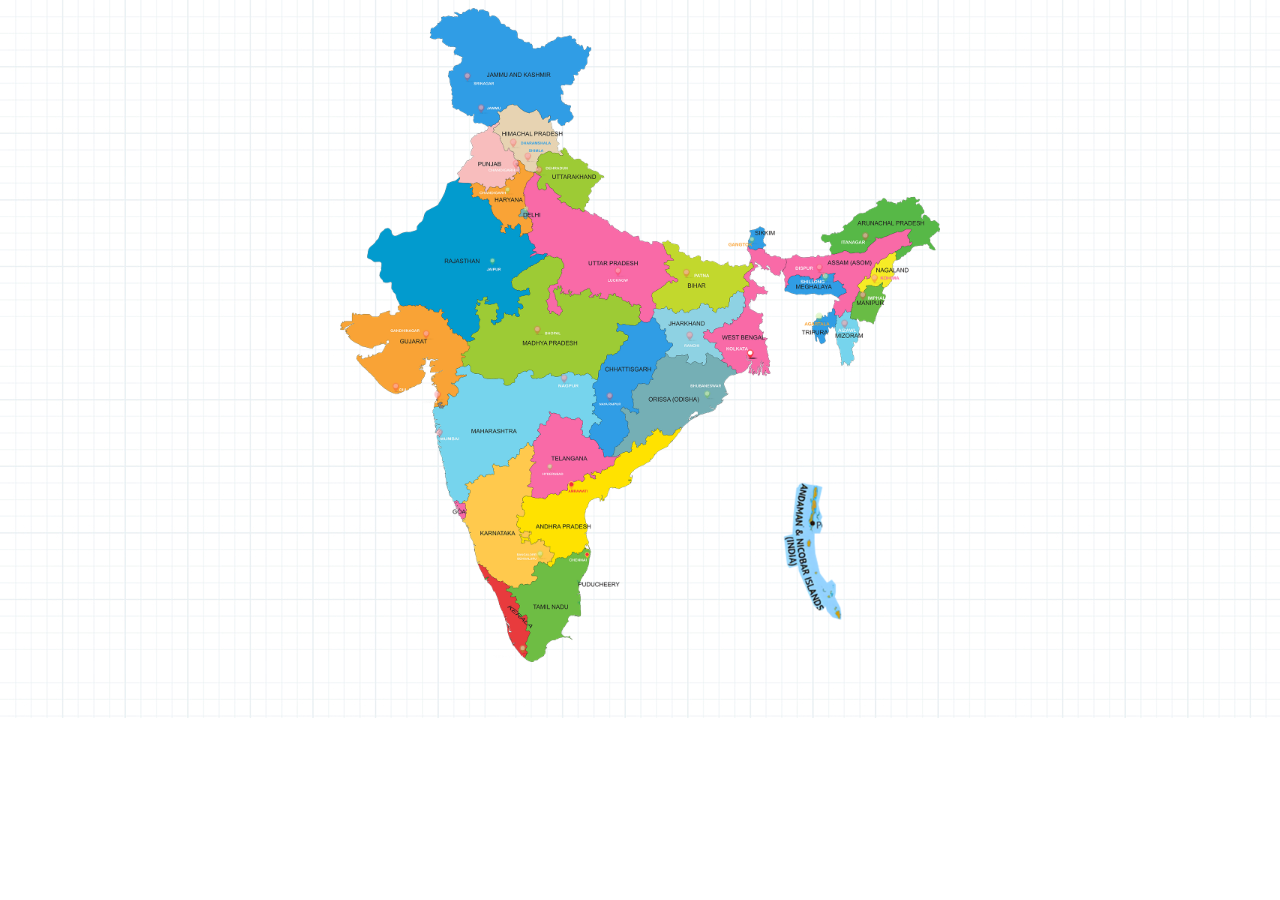
<file: gomummy.website/demo/ibr/library.html>
<!DOCTYPE html>
<html lang="en">

<head>
  <meta charset="UTF-8" />
  <meta name="viewport" content="width=device-width, initial-scale=1" />

  <link href="https://cdn.jsdelivr.net/npm/bootstrap@5.3.3/dist/css/bootstrap.min.css" rel="stylesheet" />

  <link rel="stylesheet" href="/cdnjs.cloudflare.com/ajax/libs/font-awesome/6.5.0/css/all.min.css">

  <script src="/code.jquery.com/jquery-3.7.1.min.js"></script>

  <script src="/cdn.jsdelivr.net/npm/bootstrap@5.3.3/dist/js/bootstrap.bundle.min.js"></script>

  <link rel="stylesheet" href="css/style.css">

</head>

<body>
  <div class="header position-relative">
    <div class="container-fluid py-0">

      <link rel="stylesheet" href="/cdn.jsdelivr.net/npm/bootstrap-icons@1.11.3/font/bootstrap-icons.css">

      <style>
        .windows-logo {
          display: grid;
          grid-template-columns: repeat(2, 13px);
          grid-template-rows: repeat(2, 13px);
          gap: 3px;
          transform-origin: center;
          transition: transform 0.6s ease-in-out;
        }

        .windows-logo .box {
          width: 13px;
          height: 13px;
          background-color: #000;
          border-radius: 2px;
        }

        .box11 {
          background: #0d6efd !important;
        }

        .box21 {
          background: #dc3545 !important;
        }

        .box31 {
          background: #ffc107 !important;
        }

        .box41 {
          background: #198754 !important;
        }

        .rotate {
          transform: rotate(360deg);
        }
      </style>

      <!-- <script>
        setInterval(() => {
          const logo = document.getElementById('windowsLogo');
          logo.classList.toggle('rotate');
        }, 2000);
      </script> -->
    </div>

  </div>

  <link rel="stylesheet" href="/cdn.jsdelivr.net/npm/bootstrap-icons@1.11.3/font/bootstrap-icons.css">

  <style>
    .month-btn {
      position: relative;
      color: #fff;
      font-size: 14px;
      padding: 0.6rem 1.0rem;
      border-radius: 0px;
      display: inline-flex;
      justify-content: center;
      align-items: center;
      overflow: hidden;
      text-transform: capitalize;
      border: none;

      border-right: 1px solid #ccc;
      cursor: pointer;
      z-index: 0;
      transition: color 0.3s ease;
    }

    .month-btn span {
      position: relative;
      z-index: 3;
      color: #fff;
      white-space: nowrap;
    }

    .month-btn::before {
      content: "";
      position: absolute;
      top: 0;
      left: 0;
      width: 100%;
      height: 100%;
      opacity: 0.1;
      z-index: 0;
      pointer-events: none;

    }

    .month-btn::after {
      content: "";
      position: absolute;
      top: 0;
      left: 0;
      width: 100%;
      height: 100%;
      background-color: rgba(0, 0, 0, 0);
      transition: background-color 0.35s ease;
      z-index: 1;
      pointer-events: none;
    }

    .month-btn:hover::after {
      background-color: rgba(0, 0, 0, 0.3);
      border-right: 1px solid #ccc;
    }
  </style>
  <style>
    .month-wrapper {
      position: relative;
      white-space: nowrap;
      background: transparent !important;
    }

    .month-wrapper::after {
      content: "";
      position: absolute;
      top: 0;
      right: 0;
      width: 60px;
      height: 100%;
      pointer-events: none;
      background: linear-gradient(to left, rgba(0, 0, 0, 6.8), transparent);
      z-index: 1;
    }

    .month-list {
      scrollbar-width: none;
    }

    .month-list::-webkit-scrollbar {
      display: none;
    }

    .month-btn {
      white-space: nowrap;
    }

    #monthToggleBtn {
      position: absolute;
      top: 50%;
      right: 5px;
      transform: translateY(-50%);
      z-index: 2;
      background: transparent;
      border: none;
      font-size: 26px;
      color: #fff;
      display: flex;
      align-items: center;
      justify-content: center;
      border-radius: 50%;
      cursor: pointer;
    }
  </style>

  <script type="text/javascript" src="ind-map/jquery.min.js" id="jquery-core-js"></script>

  <div style="background:url('images/lines-bg.jpg')">

    <div class="container-fluid py-2">
      <div class="row mb-3 text-center">
        <div class="hotspots-container links-only layout-left event-click" id="hotspot-26991" data-layout="left"
          data-trigger="click">
          <div class="hotspots-interaction">
            <div class="hotspots-image-container">
              <img src="ind-map/india-map1.png" width="600" height="600" alt="India Map IBR"
                class="hotspots-image skip-lazy" usemap="#hotspots-image-26991" data-image-title="Districts"
                data-image-description="" data-event-trigger="click" data-always-visible="false" data-id="26991"
                data-no-lazy="1" data-lazy-src="" data-lazy="false" loading="eager" data-skip-lazy="1">

              <map id="India-Map" name="hotspots-image-26991">

                <map name="image-map">
                  <area shape="polygon" alt="Jammu And Kashmir" title="Jammu And Kashmir" href="#" rel=""
                    data-action="url" data-color-scheme="" class="url-area"
                    coords="323,133,310,124,305,116,310,105,288,100,276,93,271,83,262,79,251,83,241,78,242,66,242,54,251,49,261,41,268,31,272,23,279,20,290,21,300,21,312,20,306,10,314,10,323,14,333,6,343,4,351,1,361,0,368,6,377,3,387,6,395,10,401,21,411,18,416,25,425,30,429,41,439,42,443,49,457,58,466,59,470,65,474,78,481,81,491,86,495,89,507,92,511,96,517,106,531,107,535,99,545,102,558,88,576,82,580,75,593,79,608,73,618,72,618,81,630,81,630,89,637,96,641,99,649,96,649,110,652,114,659,105,664,103,669,109,665,123,658,137,655,154,645,160,640,170,635,178,627,179,624,192,614,205,594,205,590,215,593,226,590,233,590,246,596,253,606,260,616,260,613,273,618,285,617,298,607,305,597,315,586,312,580,308,579,302,569,300,555,305,555,295,560,290,551,288,543,297,534,283,524,274,514,278,504,281,491,274,481,267,470,259,460,256,450,261,442,267,436,273,429,278,422,276,423,284,423,293,423,302,412,308,401,314,391,317,381,310,370,307,361,305,354,298,357,287,350,288,339,285,327,276,316,271,307,269,299,261,298,250,299,239,298,228,296,211,292,198,292,188,288,179,290,168,300,167,305,155,317,148,323,143">

                  <area shape="polygon" alt="Punjab" title="Punjab" href="#" rel="" data-action="url"
                    data-color-scheme="" class="url-area"
                    coords="424,300,414,308,406,312,397,315,392,323,385,329,376,332,366,336,356,343,349,351,351,360,354,368,351,378,354,388,351,398,344,404,337,411,330,419,323,428,315,436,318,446,320,454,317,462,325,463,335,464,345,464,355,470,365,463,375,469,382,474,390,486,400,476,407,476,419,473,429,477,440,469,443,460,447,453,454,453,464,456,462,446,468,440,474,436,481,436,479,423,475,414,475,408,468,398,464,389,460,380,453,375,443,377,436,370,430,358,426,350,428,346,422,337,413,333,409,322">
                  <area shape="polygon" alt="Himachal Pradesh" title="Himachal Pradesh" href="#" rel=""
                    data-action="url" data-color-scheme="" class="url-area"
                    coords="423,302,426,293,422,283,420,274,429,277,437,271,446,264,456,259,467,259,477,261,483,267,493,274,505,278,517,277,525,270,534,283,536,291,543,297,549,290,559,285,559,294,555,301,562,307,566,314,567,325,576,332,579,341,577,350,584,358,582,360,579,366,583,375,590,380,593,387,589,391,580,387,570,386,560,383,551,384,543,387,534,391,528,401,524,413,528,424,525,432,518,440,508,435,498,432,493,424,488,413,477,406,469,400,464,386,457,380,450,375,442,379,439,369,430,360,428,348,423,338,413,332,413,321,420,312">
                  <area shape="polygon" alt="Uttarkhand" title="Uttarkhand" href="#" rel="" data-action="url"
                    data-color-scheme="" href="tamilnadu" class="url-area"
                    coords="590,380,600,372,607,382,611,390,618,399,629,403,639,401,648,411,658,416,659,424,667,428,679,432,689,438,696,445,694,454,704,448,686,459,680,469,674,476,669,486,665,493,663,502,662,510,658,517,650,524,653,533,649,540,639,534,631,536,622,534,612,530,604,522,594,516,587,512,584,505,578,495,570,485,561,476,554,468,546,478,539,481,530,481,528,471,530,458,533,447,523,438,526,430,528,418,526,407,530,396,540,387,554,382,561,384,573,387,581,390,590,390">
                  <area shape="polygon" alt="Haryana" title="Haryana" href="#" rel="" data-action="url"
                    data-color-scheme="" class="url-area"
                    coords="476,405,484,412,487,418,493,422,493,428,501,435,510,438,517,445,508,450,502,457,497,466,493,476,490,484,490,493,491,504,493,514,493,523,493,531,484,535,480,542,476,551,481,558,488,559,495,561,504,559,511,568,512,578,514,588,507,595,495,599,486,603,480,609,481,593,484,582,483,587,484,582,476,574,469,579,463,588,456,581,447,578,442,587,440,595,428,595,430,585,435,575,429,568,422,564,413,554,405,541,402,530,395,519,399,512,388,510,380,510,372,503,367,503,355,503,355,492,355,482,347,476,357,471,367,468,377,472,384,478,391,485,402,478,411,475,420,476,430,479,440,471,445,461,454,458,466,455,469,440,466,447,477,437,478,427,476,416">
                  <area shape="polygon" alt="Rajesthan" title="Rajesthan" href="#" rel="" data-action="url"
                    data-color-scheme="" class="url-area"
                    coords="314,454,317,463,326,468,336,467,346,468,351,475,348,481,351,488,353,497,354,505,363,505,374,508,381,511,389,512,396,521,401,526,402,535,404,539,409,545,411,552,413,557,423,566,429,573,426,584,429,594,435,600,443,593,446,586,459,589,466,584,477,580,481,591,483,605,490,608,500,607,502,615,505,624,510,630,515,637,515,642,515,649,521,654,511,656,505,665,517,665,528,662,538,659,545,659,543,672,538,678,531,682,524,685,514,687,508,695,500,697,494,700,488,704,483,709,476,716,469,717,461,721,459,734,460,741,464,748,469,755,478,752,490,754,500,752,500,758,504,758,501,767,493,771,484,772,478,776,478,784,480,791,488,793,488,801,478,802,474,808,478,816,476,825,469,826,459,820,453,820,442,820,436,827,428,836,422,841,415,846,404,843,406,837,413,834,418,833,413,825,413,820,418,813,418,806,423,803,419,795,406,793,401,796,398,793,389,793,392,776,380,784,364,784,358,803,371,792,365,810,365,795,365,816,371,825,370,836,375,851,368,863,371,860,368,863,358,868,353,880,351,887,341,892,331,890,323,880,316,875,307,871,302,868,299,864,295,854,288,849,285,841,283,833,278,827,272,819,278,817,273,813,265,808,257,815,251,809,245,808,235,810,230,803,225,796,218,795,213,791,218,795,208,793,197,795,186,798,177,798,165,796,162,791,158,785,153,776,145,765,142,757,138,745,138,735,127,733,122,731,111,723,105,717,110,707,108,695,111,685,104,679,105,685,104,679,97,675,87,675,76,668,76,655,77,642,87,637,93,625,119,594,98,607,110,601,97,621,107,596,104,608,104,597,125,591,134,584,107,596,110,601,134,594,142,613,149,610,160,605,166,600,180,599,189,596,204,593,206,580,216,572,224,558,230,544,237,538,251,530,264,523,271,508,273,501,278,493,278,483,285,477,293,469,303,463">
                  <area shape="polygon" alt="Delhi" title="Delhi" href="#" rel="" data-action="url" data-color-scheme=""
                    class="url-area" coords="481,543,486,534,494,536,501,544,502,553,494,560,487,553,480,557,480,553">
                  <area shape="polygon" alt="Uttar pradesh" title="Uttar pradesh" href="#" rel="" data-action="url"
                    data-color-scheme="" class="url-area"
                    coords="515,442,525,437,532,444,531,453,527,462,528,472,532,480,541,483,549,478,552,470,562,478,570,485,577,493,583,503,589,513,596,516,610,524,621,534,631,531,640,537,652,540,664,543,673,547,683,551,690,559,703,561,713,565,720,572,730,582,740,591,754,593,767,595,775,602,782,609,791,609,796,615,804,619,816,622,826,627,833,623,843,623,850,623,860,629,863,637,870,647,876,656,880,661,887,667,877,671,867,677,871,682,881,687,877,694,871,695,877,704,881,714,891,715,900,719,897,726,888,723,886,729,878,726,869,728,864,735,856,740,845,750,833,760,832,774,837,784,843,796,836,805,835,815,832,821,826,828,820,835,812,834,802,829,798,820,802,811,798,800,798,790,789,790,781,790,774,787,765,781,758,779,750,773,743,766,734,764,724,763,719,766,713,774,702,773,696,773,688,771,692,766,679,767,665,770,669,762,668,752,661,747,654,753,642,759,631,762,623,763,613,763,617,753,610,750,606,760,600,756,590,759,592,749,587,739,582,747,573,750,575,759,575,773,580,781,582,794,590,804,584,815,573,810,563,811,559,803,556,794,556,784,555,776,559,763,556,752,559,747,566,738,575,732,580,725,586,718,590,708,593,694,593,680,584,667,569,661,553,660,555,657,545,650,535,651,527,654,515,658,511,658,518,653,514,644,517,634,512,630,505,623,504,612,502,600,510,593,514,581,512,568,510,559,502,555,501,543,497,531,495,523,493,511,493,500,491,489,494,478,498,465,501,455,510,448,515,442">
                  <area shape="polygon" alt="Bihar" title="Bihar" href="#" rel="" data-action="url" data-color-scheme=""
                    class="url-area"
                    coords="861,629,870,622,879,623,887,629,896,630,903,636,905,642,909,649,915,654,923,661,932,666,942,667,950,664,957,663,963,671,968,677,980,674,993,676,1001,680,1012,684,1019,685,1029,684,1034,681,1039,687,1048,691,1055,691,1062,691,1072,691,1080,688,1091,691,1097,685,1101,693,1094,700,1087,705,1083,711,1079,719,1087,729,1090,735,1084,739,1076,748,1074,753,1065,755,1055,760,1048,769,1041,777,1039,789,1031,796,1024,799,1014,800,1005,803,1002,810,998,807,990,800,985,793,977,787,970,787,961,793,954,800,949,803,937,804,928,813,918,813,913,808,918,813,901,811,888,810,884,804,879,801,868,800,858,801,850,803,841,796,840,784,837,777,833,763,844,752,855,748,864,741,870,732,879,733,887,732,898,729,896,719,884,715,877,707,872,698,882,693,875,687,868,680,877,673,885,670,879,659,872,652,865,640,867,647">
                  <area shape="polygon" alt="Sihkim" title="Sihkim" href="#" rel="" data-action="url"
                    data-color-scheme="" class="url-area"
                    coords="1089,619,1093,613,1095,611,1095,603,1095,596,1105,591,1116,588,1123,587,1130,594,1133,602,1131,612,1130,620,1134,629,1130,639,1122,642,1109,642,1100,642,1088,637,1090,636,1088,628">
                  <area shape="polygon" alt="Arunachal pradesh" title="Arunachal pradesh" href="#" rel=""
                    data-action="url" data-color-scheme="" class="url-area"
                    coords="1433,520,1440,512,1451,506,1459,514,1466,516,1471,520,1479,524,1486,519,1495,519,1503,512,1510,505,1523,506,1533,509,1544,512,1534,519,1541,522,1550,527,1554,538,1554,547,1548,555,1551,562,1554,555,1561,557,1567,561,1578,568,1585,570,1591,574,1595,585,1595,595,1587,602,1581,606,1575,612,1575,622,1575,629,1582,637,1582,643,1574,636,1563,632,1553,633,1544,632,1537,635,1527,636,1524,643,1517,649,1510,654,1502,663,1495,668,1483,670,1482,657,1486,649,1493,640,1500,635,1513,633,1524,632,1519,622,1516,609,1514,609,1519,603,1522,599,1520,591,1506,592,1500,596,1486,599,1475,601,1465,603,1454,609,1449,612,1440,615,1431,615,1425,623,1418,629,1411,635,1406,644,1399,649,1392,653,1382,653,1372,654,1360,653,1349,649,1335,650,1327,654,1315,659,1308,650,1304,640,1311,636,1310,626,1302,623,1294,626,1288,623,1284,615,1286,609,1297,606,1310,603,1322,602,1329,599,1339,595,1342,585,1348,579,1358,574,1366,565,1372,555,1383,546,1393,547,1404,541,1411,534,1421,530,1427,527">
                  <area shape="polygon" alt="Nagaland" title="Nagaland" href="#" rel="" data-action="url"
                    data-color-scheme="" class="url-area"
                    coords="1482,650,1472,653,1464,659,1454,663,1447,666,1441,673,1435,678,1427,684,1423,691,1417,698,1414,705,1413,715,1410,725,1407,724,1403,719,1394,726,1390,733,1384,738,1383,745,1386,755,1392,758,1386,755,1401,750,1404,742,1410,742,1420,742,1433,743,1441,738,1445,735,1449,742,1459,743,1464,733,1471,726,1472,719,1475,712,1475,705,1471,700,1473,693,1476,681,1478,677,1482,673,1483,666">
                  <area shape="polygon" alt="Manipur" title="Manipur" href="#" rel="" data-action="url"
                    data-color-scheme="" class="url-area"
                    coords="1403,741,1416,738,1427,743,1438,736,1444,731,1448,738,1447,745,1447,756,1452,766,1451,777,1448,787,1442,796,1434,803,1434,810,1427,817,1428,828,1423,837,1417,838,1408,838,1404,835,1396,835,1389,837,1383,835,1375,831,1366,831,1362,821,1362,817,1366,807,1365,799,1369,790,1377,782,1377,776,1383,770,1386,762,1394,756,1400,748">
                  <area shape="polygon" alt="Assam" title="Assam" href="#" rel="" data-action="url" data-color-scheme=""
                    class="url-area"
                    coords="1513,588,1523,592,1517,600,1512,609,1517,617,1520,624,1516,631,1507,633,1496,636,1486,647,1475,653,1464,655,1454,661,1444,667,1437,672,1433,685,1425,692,1416,701,1414,710,1411,720,1403,720,1394,725,1386,732,1380,742,1386,750,1382,760,1380,766,1372,774,1370,785,1363,797,1366,807,1356,807,1348,805,1341,814,1338,821,1331,822,1324,819,1321,809,1318,802,1317,790,1321,780,1331,780,1329,771,1338,764,1348,761,1348,751,1342,746,1342,737,1331,730,1321,730,1314,723,1317,713,1317,710,1304,712,1298,710,1290,710,1291,709,1298,712,1290,710,1281,720,1271,725,1266,726,1260,723,1253,722,1246,715,1237,715,1223,718,1213,715,1198,719,1196,729,1198,740,1189,744,1188,734,1184,730,1185,720,1187,715,1184,708,1180,696,1187,686,1191,674,1201,667,1209,662,1216,658,1226,665,1237,665,1247,662,1260,664,1270,664,1277,657,1281,664,1297,660,1290,662,1310,655,1321,655,1332,651,1341,648,1352,651,1362,657,1375,654,1390,654,1403,647,1410,634,1421,627,1424,621,1431,613,1442,613,1451,613,1459,612,1465,604,1472,599,1483,599,1493,596,1503,592">
                  <area shape="polygon" alt="Mizoram" title="Mizoram" href="#" rel="" data-action="url"
                    data-color-scheme="" class="url-area"
                    coords="1348,807,1359,808,1363,815,1363,824,1369,831,1377,834,1380,844,1383,856,1383,866,1383,876,1382,885,1373,889,1369,897,1366,906,1367,916,1367,927,1369,938,1363,940,1355,951,1351,948,1345,947,1339,948,1338,938,1336,929,1335,920,1332,912,1328,902,1325,893,1322,888,1324,876,1322,888,1322,865,1319,859,1321,851,1322,847,1322,841,1324,835,1325,821,1334,823,1341,814">
                  <area shape="polygon" alt="Tripura" title="Tripura" href="#" rel="" data-action="url"
                    data-color-scheme="" class="url-area"
                    coords="1315,800,1308,807,1301,813,1300,823,1293,819,1286,822,1277,826,1269,833,1263,840,1259,850,1259,861,1266,872,1269,882,1277,875,1277,885,1283,892,1291,889,1294,878,1294,871,1302,864,1300,850,1308,855,1314,847,1322,841,1322,831,1322,822,1321,811">
                  <area shape="polygon" alt="Meghalaya" title="Meghalaya" href="#" rel="" data-action="url"
                    data-color-scheme="" class="url-area"
                    coords="1195,731,1196,719,1205,714,1215,714,1225,712,1235,714,1245,714,1254,718,1263,724,1273,721,1283,714,1291,708,1301,708,1308,709,1318,707,1317,715,1317,726,1328,726,1336,735,1339,742,1341,748,1349,752,1345,759,1339,765,1329,770,1319,765,1307,760,1297,763,1287,762,1277,762,1264,763,1253,760,1245,763,1236,762,1223,760,1211,760,1198,758,1191,755,1185,746,1195,739">
                  <area shape="polygon" alt="West bengal" title="West bengal" href="#" rel="" data-action="url"
                    data-color-scheme="" class="url-area"
                    coords="1189,668,1189,678,1185,688,1180,699,1172,705,1170,713,1163,710,1153,706,1147,696,1139,688,1136,695,1129,696,1123,691,1117,685,1107,679,1109,689,1106,696,1099,705,1095,715,1096,725,1106,730,1113,739,1123,743,1130,750,1141,756,1130,763,1116,761,1109,770,1103,777,1095,784,1088,792,1090,801,1099,802,1107,811,1117,814,1124,816,1124,828,1129,835,1123,840,1119,848,1119,859,1126,865,1129,875,1137,883,1136,893,1137,906,1140,917,1141,930,1141,941,1146,954,1141,963,1143,973,1134,976,1126,966,1127,952,1124,972,1117,978,1116,963,1109,971,1103,976,1099,968,1090,971,1092,961,1099,949,1096,941,1086,937,1088,945,1083,954,1083,962,1073,969,1066,971,1057,969,1051,962,1044,951,1035,954,1028,944,1021,938,1021,930,1018,918,1004,907,1001,896,989,890,979,883,969,881,970,872,973,862,982,859,992,867,1000,857,1010,849,1023,849,1028,839,1037,842,1045,838,1047,828,1055,831,1061,825,1068,820,1072,811,1076,799,1079,786,1079,773,1075,765,1078,755,1079,745,1088,741,1089,732,1082,722,1079,712,1085,702,1098,677,1095,666,1092,656,1088,646,1089,637,1096,642,1106,646,1116,640,1126,642,1131,649,1140,653,1147,660,1157,660,1167,664,1180,666">
                  <area shape="polygon" alt="Jharkhand" title="Jharkhand" href="#" rel="" data-action="url"
                    data-color-scheme="" class="url-area"
                    coords="1044,770,1052,760,1062,755,1071,752,1076,760,1075,769,1076,777,1078,787,1078,796,1073,807,1069,815,1062,823,1057,830,1048,828,1044,835,1035,842,1024,838,1023,849,1016,848,1004,852,1001,858,993,864,986,861,976,859,969,864,969,875,975,882,984,889,994,893,1001,895,1000,903,1006,910,1014,914,1020,924,1023,933,1016,936,1006,936,996,931,989,926,982,919,973,923,979,933,975,943,970,951,962,944,949,944,936,948,924,945,927,933,927,924,915,926,904,926,897,929,886,931,877,927,869,916,878,909,888,897,878,890,870,882,869,872,866,862,861,855,853,847,843,838,837,828,830,818,836,810,840,799,850,799,857,801,873,801,881,804,893,810,901,811,908,806,914,811,924,813,936,810,943,803,956,803,962,796,976,790,982,797,992,806,1000,808,1008,800,1018,800,1028,797,1042,782,1034,791">
                  <area shape="polygon" alt="Orissa" title="Orissa" href="#" rel="" data-action="url"
                    data-color-scheme="" class="url-area"
                    coords="1016,941,1025,952,1031,961,1039,958,1043,965,1052,969,1057,976,1049,981,1040,983,1029,990,1022,1003,1022,1013,1022,1022,1028,1030,1025,1039,1016,1044,1019,1051,1012,1057,1002,1063,998,1070,990,1067,991,1075,982,1080,973,1082,971,1086,950,1093,957,1090,960,1088,971,1082,956,1084,930,1108,927,1112,916,1116,903,1118,912,1116,905,1120,899,1126,888,1132,882,1137,871,1136,861,1137,857,1129,850,1123,843,1123,837,1129,828,1132,828,1140,820,1142,814,1147,813,1156,803,1161,794,1166,786,1163,778,1158,778,1167,775,1177,768,1184,753,1184,744,1191,732,1197,729,1188,734,1177,739,1166,749,1158,758,1143,769,1130,763,1119,765,1106,756,1089,752,1079,751,1071,765,1068,770,1077,779,1079,789,1081,796,1075,789,1069,780,1064,782,1051,776,1036,779,1021,787,1014,796,1004,810,1002,821,1003,823,993,830,986,830,976,837,965,843,955,843,941,857,935,865,930,872,932,882,931,893,930,902,930,913,927,922,928,925,938,919,945,930,949,944,948,953,945,961,948,968,951,973,941,974,927,988,928,997,931,1006,937,981,918,1005,939,1008,937,1013,940,1012,941,1037,949,1012,944,1025,952">
                  <area shape="polygon" alt="Chhattisgarh" title="Chhattisgarh" href="#" rel="" data-action="url"
                    data-color-scheme="" class="url-area"
                    coords="816,836,826,833,833,829,843,833,849,840,854,848,857,858,867,854,866,867,870,875,870,887,881,894,881,904,873,909,867,916,866,926,857,932,849,939,843,949,842,964,836,970,830,983,825,990,822,998,811,1001,802,1001,791,1008,784,1015,778,1024,777,1032,777,1041,782,1052,784,1063,794,1070,787,1075,774,1075,760,1069,751,1072,755,1083,761,1094,764,1106,767,1118,768,1131,761,1138,755,1147,744,1158,733,1171,729,1186,722,1193,713,1192,703,1190,700,1181,692,1172,688,1164,682,1156,673,1148,664,1141,666,1125,673,1114,682,1107,690,1110,695,1100,688,1089,679,1079,681,1067,676,1060,676,1050,682,1048,683,1042,679,1031,682,1048,681,1019,678,1012,675,998,685,987,692,980,690,969,695,957,702,946,706,936,710,929,719,925,734,922,741,912,748,898,753,891,764,881,764,871,753,860,743,860,740,851,740,838,750,841,760,844,763,844,772,846,782,844,792,843,801,838,808,831">
                  <area shape="polygon" alt="Madhya pradesh" title="Madhya pradesh" href="#" rel="" data-action="url"
                    data-color-scheme="" class="url-area"
                    coords="550,664,563,661,573,662,586,668,593,678,594,690,594,702,590,716,581,729,574,736,567,740,560,751,559,764,556,775,553,787,557,797,557,807,562,814,573,815,583,819,584,810,583,799,573,789,566,771,569,754,574,748,580,747,589,748,589,759,600,761,610,757,614,759,621,767,632,766,645,758,653,757,658,754,665,756,673,760,670,771,682,773,685,771,693,761,697,770,699,774,711,778,717,778,716,766,735,767,743,773,758,777,767,787,772,791,782,795,789,796,799,794,801,807,798,818,799,832,794,841,781,845,771,845,765,844,751,842,743,845,740,858,750,862,758,868,767,875,767,882,757,889,751,896,746,907,741,913,734,916,722,921,709,927,705,937,696,948,693,960,690,975,689,989,676,986,668,978,659,972,648,977,637,977,625,972,610,967,601,974,587,978,576,979,563,979,553,974,542,979,532,984,524,989,515,986,508,981,512,968,495,968,483,971,473,974,467,984,464,994,454,1001,443,1002,433,997,428,986,416,986,401,985,392,985,380,981,367,972,355,971,347,961,340,950,330,950,323,940,327,927,333,917,344,907,341,890,354,886,347,875,358,866,372,854,371,838,371,827,370,817,365,806,365,796,365,788,371,779,382,786,381,776,394,791,410,792,415,794,408,804,415,814,412,827,404,832,409,842,415,849,422,844,432,832,440,817,449,815,463,824,473,824,477,814,476,801,486,800,486,789,478,784,481,770,493,770,508,765,505,753,500,743,494,746,487,749,474,745,466,742,461,733,461,723,467,711,488,699,542,673,558,663,536,678,524,680,466,709,478,701,504,693,514,685,538,678,543,676,542,670,546,673,467,711">
                  <area shape="polygon" alt="maharashtra" title="Maharashtra" href="#" rel="" data-action="url"
                    data-color-scheme="" class="url-area"
                    coords="452,1002,459,996,466,995,468,983,476,976,480,968,489,965,502,967,517,971,513,978,519,986,529,986,540,981,554,975,565,972,572,975,582,979,594,975,608,969,619,967,629,974,639,974,650,972,663,971,671,976,675,983,684,985,678,995,677,1008,683,1017,683,1026,683,1037,684,1047,677,1051,678,1060,678,1063,678,1068,678,1075,678,1085,687,1088,697,1095,695,1106,683,1105,675,1111,670,1116,668,1126,668,1136,660,1142,653,1139,650,1129,643,1121,647,1112,647,1101,642,1090,633,1093,622,1093,615,1089,608,1090,597,1089,591,1083,581,1083,570,1077,560,1074,559,1084,557,1098,552,1107,547,1114,539,1111,528,1119,533,1135,525,1145,516,1162,509,1167,499,1163,487,1173,471,1191,464,1194,455,1206,446,1219,429,1220,419,1220,413,1213,407,1221,409,1230,407,1244,399,1243,386,1246,378,1243,369,1248,361,1257,351,1262,341,1264,338,1271,340,1282,344,1291,344,1303,332,1312,325,1318,320,1315,315,1313,308,1313,304,1308,296,1295,290,1284,284,1271,282,1255,282,1238,279,1224,276,1212,273,1200,269,1190,265,1175,267,1165,263,1155,260,1141,256,1130,256,1120,255,1111,253,1103,252,1093,250,1082,249,1069,258,1065,272,1065,283,1058,289,1050,289,1041,290,1029,304,1036,314,1031,315,1021,314,1012,306,1005,303,1004,315,997,324,988,342,983,335,974,327,976,318,977,308,977,311,964,320,957,330,952,342,953,349,963,359,967,369,970,378,974,385,985,402,987,420,985,437,985,440,1005">
                  <area shape="polygon" alt="Telangana" title="Telangana" href="#" rel="" data-action="url"
                    data-color-scheme="" class="url-area"
                    coords="586,1087,600,1086,607,1091,616,1096,624,1100,632,1090,641,1096,643,1106,644,1117,646,1127,644,1135,656,1142,665,1147,672,1154,681,1155,688,1169,689,1178,698,1181,699,1190,708,1196,719,1192,729,1195,736,1192,745,1196,733,1202,729,1210,725,1217,718,1223,708,1229,699,1231,692,1238,684,1233,672,1234,670,1243,681,1243,677,1251,665,1250,657,1240,648,1248,646,1258,633,1257,624,1260,612,1264,605,1270,605,1278,609,1287,600,1285,591,1287,585,1292,575,1295,566,1295,554,1292,551,1299,547,1306,534,1303,524,1302,511,1301,511,1285,513,1275,496,1272,507,1261,510,1246,504,1231,517,1220,523,1212,516,1207,511,1203,514,1193,517,1178,514,1162,520,1149,526,1144,534,1140,528,1131,530,1124,535,1115,544,1117,548,1111,557,1100,558,1089,561,1073,576,1082">
                  <area shape="polygon" alt="Goa" title="Goa" href="#" rel="" data-action="url" data-color-scheme=""
                    class="url-area"
                    coords="303,1316,310,1312,314,1319,322,1317,331,1317,334,1324,334,1333,334,1343,336,1351,331,1360,319,1353,314,1343,312,1327">
                  <area shape="polygon" alt="Karnataka" title="Karnataka" href="#" rel="" data-action="url"
                    data-color-scheme="" class="url-area"
                    coords="331,1316,339,1314,343,1306,347,1295,347,1284,340,1277,343,1267,351,1270,357,1264,363,1257,370,1250,380,1249,385,1250,392,1247,401,1246,409,1243,411,1234,411,1224,416,1215,423,1216,423,1224,430,1223,439,1224,447,1222,452,1212,457,1200,466,1203,471,1195,478,1198,478,1188,480,1179,488,1172,495,1167,501,1161,502,1169,510,1168,517,1175,515,1184,514,1192,508,1205,519,1210,514,1217,504,1229,508,1246,507,1260,500,1274,511,1275,511,1287,511,1298,501,1302,488,1304,487,1318,486,1330,488,1340,488,1355,473,1353,474,1367,471,1376,470,1387,480,1390,476,1397,494,1396,507,1396,504,1405,507,1415,498,1414,484,1408,481,1417,483,1428,491,1424,501,1424,511,1425,521,1428,529,1418,536,1424,545,1425,541,1432,551,1435,559,1441,560,1449,569,1455,566,1466,560,1473,552,1480,542,1480,531,1480,521,1486,515,1499,514,1510,522,1518,514,1530,502,1537,486,1538,476,1542,461,1547,452,1537,442,1538,433,1527,422,1528,406,1516,395,1503,388,1489,377,1485,367,1482,361,1465,357,1442,355,1427,348,1408,341,1387,329,1367,333,1357,337,1342,334,1328">
                  <area shape="polygon" alt="Kerala" title="Kerala" href="#" rel="" data-action="url"
                    data-color-scheme="" class="url-area"
                    coords="450,1671,448,1653,442,1634,440,1617,432,1603,429,1592,422,1578,416,1561,411,1551,404,1538,397,1531,392,1528,385,1517,374,1496,373,1482,383,1486,395,1499,405,1511,418,1523,436,1528,452,1540,450,1548,445,1555,459,1561,459,1571,472,1568,473,1581,480,1596,476,1617,483,1624,498,1617,503,1636,501,1650,498,1663,507,1668,503,1682,494,1692,503,1702,494,1712,503,1721,493,1735,483,1723,473,1712,463,1701,456,1684,456,1678">
                  <area shape="polygon" alt="Tamil Nadu" title="Tamil Nadu" href="#" rel="" data-action="url"
                    data-color-scheme="" class="url-area"
                    coords="639,1624,642,1603,639,1584,641,1568,642,1558,639,1550,638,1536,642,1522,652,1510,658,1498,665,1482,666,1466,669,1447,660,1440,650,1440,645,1447,638,1448,631,1449,619,1448,617,1457,609,1459,601,1461,593,1465,584,1462,576,1468,576,1476,570,1483,563,1490,553,1481,542,1476,530,1478,520,1488,518,1500,516,1513,526,1520,515,1527,508,1531,498,1534,485,1536,475,1540,462,1543,448,1543,447,1554,459,1559,458,1572,468,1578,481,1592,474,1608,482,1619,494,1612,501,1626,502,1637,498,1661,505,1678,492,1697,496,1712,503,1718,493,1732,499,1742,509,1742,519,1739,527,1732,536,1731,544,1724,546,1715,549,1704,557,1690,567,1686,581,1684,588,1680,599,1679,608,1680,616,1683,587,1671,588,1660,594,1648,601,1640,609,1637,605,1630,611,1623,621,1619">
                  <area shape="polygon" alt="Gujarat" title="Gujarat" href="#" rel="" data-action="url"
                    data-color-scheme="" class="url-area"
                    coords="102,823,111,814,119,810,130,804,136,817,149,818,156,808,154,794,161,793,170,791,178,794,187,790,197,791,205,794,211,787,225,796,232,801,241,801,249,807,259,815,262,807,270,804,276,815,276,824,287,830,289,839,293,852,303,865,313,868,325,880,332,885,341,893,345,900,341,912,331,919,324,924,334,930,327,934,328,947,321,954,313,960,308,974,318,979,330,977,337,982,325,986,313,994,306,999,296,999,310,1009,314,1020,314,1029,303,1035,290,1029,289,1049,282,1060,270,1060,266,1050,253,1061,255,1053,259,1042,262,1026,259,1018,258,1006,249,1005,244,991,244,982,251,977,264,972,273,965,242,974,244,965,249,954,241,955,238,944,241,941,249,940,258,940,238,934,224,936,227,950,217,954,211,964,220,964,227,972,224,994,216,1001,200,1008,180,1015,151,1032,134,1023,115,1011,93,986,67,960,46,940,46,930,54,929,64,931,77,930,93,926,107,916,115,912,125,897,129,888,118,889,108,897,95,900,87,909,73,906,57,899,39,890,25,880,19,864,23,844,32,839,16,851,8,855,1,848,11,832,28,839,33,830,30,813,45,814,76,820,90,823">
                  
                  <area shape="polygon" alt="Andhra Pradesh" title="Andhra Pradesh" href="#" rel="" data-action="url"
                    data-color-scheme="" class="url-area"
                    coords="771,1272,778,1265,781,1252,774,1247,780,1237,791,1230,802,1221,816,1215,828,1210,838,1198,842,1190,853,1179,874,1167,897,1143,915,1124,900,1125,891,1135,870,1136,859,1128,842,1125,833,1126,839,1136,828,1141,819,1145,819,1155,816,1165,805,1159,794,1172,785,1155,778,1166,774,1186,763,1186,751,1187,746,1196,736,1206,734,1217,726,1221,715,1230,702,1232,698,1241,681,1235,675,1241,686,1252,671,1252,661,1241,655,1249,654,1263,640,1258,627,1262,616,1261,609,1271,613,1283,602,1286,590,1293,578,1295,561,1295,552,1304,534,1306,512,1302,491,1302,488,1321,490,1336,496,1347,491,1354,476,1354,473,1365,474,1382,486,1388,486,1396,500,1399,508,1415,486,1406,489,1420,500,1422,514,1426,525,1423,534,1415,544,1418,546,1430,563,1436,562,1447,570,1453,570,1466,549,1480,562,1488,569,1475,580,1463,594,1468,606,1467,620,1453,630,1454,638,1451,651,1443,665,1442,661,1427,659,1405,657,1389,657,1375,654,1362,654,1341,661,1323,671,1309,690,1303,696,1312,706,1310,710,1299,717,1288,720,1278,733,1279,748,1283,763,1279">

                  <div onclick="showAndamanData()">
                    <area shape="polygon" alt="Andaman & Nicobar Islands" title="Andaman & Nicobar Islands" rel=""
                      data-action="url" class="url-area" href="javascript:void(0)" area
                      coords="1336,1631,1335,1620,1335,1610,1335,1600,1329,1587,1322,1577,1318,1566,1322,1550,1322,1539,1317,1531,1311,1526,1300,1531,1294,1525,1288,1515,1280,1505,1277,1497,1276,1484,1270,1471,1267,1454,1264,1439,1264,1422,1266,1405,1277,1399,1281,1388,1283,1378,1281,1365,1286,1355,1280,1343,1276,1328,1276,1314,1280,1302,1286,1278,1271,1272,1254,1272,1240,1266,1225,1269,1218,1280,1215,1303,1211,1338,1208,1402,1185,1408,1192,1477,1198,1487,1216,1485,1222,1498,1230,1512,1237,1535,1246,1552,1252,1569,1261,1587,1269,1601,1280,1607,1291,1598,1298,1613,1310,1622,1324,1627"
                      shape="poly">
                  </div>


                </map>

            </div>

            <link rel='stylesheet' id='drawattention-plugin-styles-css' href='ind-map/public.css?ver=2.0.21'
              type='text/css' media='all' />
            <script type="text/javascript" src="ind-map/leaflet.js" id="drawattention-leaflet-js"></script>
            <script type="text/javascript" src="ind-map/public.js" id="drawattention-plugin-script-js"></script>

          </div>
        </div>
      </div>
    </div>
  </div>

  <style>
    #hotspot-26991 .hotspots-placeholder {
      background: #2E2D29;
      border: 0 #2E2D29 solid;
      color: #DFEBE5;
    }

    #hotspot-26991 .hotspot-title {
      color: #93C7A4;
    }

    #hotspot-26991 .hotspot-default {
      stroke-width: 2;
      fill: #ffffff;
      fill-opacity: 0;
      stroke: #ffffff;
      stroke-opacity: 0;
    }

    #hotspot-26991 .hotspot-default:hover,
    #hotspot-26991 .hotspot-default:focus,
    #hotspot-26991 .hotspot-default.hotspot-active {
      fill: #000;
      fill-opacity: 0.71;
      stroke: #000;
      stroke-opacity: 1.01;
    }

    #hotspot-26991 .leaflet-tooltip,
    #hotspot-26991 .leaflet-rrose-content-wrapper {
      background: #e40000;
      border-color: #e40000;
      color: #DFEBE5;
    }

    #hotspot-26991 a.leaflet-rrose-close-button {
      color: #93C7A4;
    }

    #hotspot-26991 .leaflet-rrose-tip {
      background: #2E2D29;
    }

    #hotspot-26991 .leaflet-popup-scrolled {
      border-bottom-color: #DFEBE5;
      border-top-color: #DFEBE5;
    }

    #hotspot-26991 .leaflet-tooltip-top:before {
      border-top-color: #2E2D29;
    }

    #hotspot-26991 .leaflet-tooltip-bottom:before {
      border-bottom-color: #2E2D29;
    }

    #hotspot-26991 .leaflet-tooltip-left:before {
      border-left-color: #2E2D29;
    }

    #hotspot-26991 .leaflet-tooltip-right:before {
      border-right-color: #2E2D29;
    }
  </style>

  <script>

    document.querySelectorAll(".hotspots-image-container").forEach(spot => {
      spot.addEventListener("click", () => {
        const name = spot.dataset.name;
        showAPData();
        showAndamanData();
      });
    });

    function showAPData() {
      alert("clicked on ap");
    }

    function showAndamanData(){
      alert("clicked on andaman");

    }


  </script>

  <!-- <script src="/kit.fontawesome.com/a076d05399.js"></script> -->
</body>

</html>
</file>
<file: gomummy.website/demo/ibr/css/style.css>
body {
     margin: 0;
     padding: 0;
 }

 .top-border {
     height: 1px;
     background-color: #005081;
 }

 * {
     box-sizing: border-box;
     margin: 0;
     padding: 0;
 }

 .link-spl {
     text-decoration: none;
     color: #000;
 }

 /* INDEX */

 .action-card::before {
     background: rgba(0, 0, 0, 0.0) !important;
 }

 .carousel-indicators {
     margin-bottom: 5rem;
 }

 /* Loader styling */

 .loader {
     position: absolute;
     top: 50%;
     left: 50%;
     width: 40px;
     height: 40px;
     margin: -20px 0 0 -20px;
     border: 4px solid rgba(255, 255, 255, 0.3);
     border-top: 4px solid #fff;
     border-radius: 50%;
     animation: spin 1s linear infinite;
     z-index: 5;
 }

 @keyframes spin {
     0% {
         transform: rotate(0deg);
     }

     100% {
         transform: rotate(360deg);
     }
 }

 /* END INDEX */

 .header {
     background-color: #fff;
     /* Simulated gradient top border using background */
     background-image: linear-gradient(to right, #FF9933,
             /* Saffron/Orange */
             white 50%,
             /* Mid White */
             #138808
             /* Green */
         );
     background-repeat: no-repeat;
     background-size: 100% 3px;
     background-position: top;
 }

 .header .left,
 .header .center,
 .header .right {
     display: flex;
     align-items: center;
 }

 .header .center {
     flex: 1;
     text-align: left;
 }

 .navbar-custom {
     background-color: #4d4d4d;
     --bs-navbar-padding-y: 0.9px;
 }

 .nav-link:hover {
     color: #878787 !important;
 }

 .video-slider {
     position: relative;
     height: 60vh;
     overflow: hidden;
     border-bottom: 1px solid #fff;
 }

 .video-slider video {
     position: absolute;
     top: 50%;
     left: 50%;
     min-width: 100%;
     min-height: 100%;
     transform: translate(-50%, -50%);
     object-fit: cover;
 }

 .video-overlay {
     position: absolute;
     top: 0;
     left: 0;
     height: 100%;
     width: 100%;
     background: rgba(0, 0, 0, 0.4);
     z-index: 1;
     display: flex;
     justify-content: left;
     align-items: center;
     color: #fff;
     text-align: left;
 }

 .feature-box {
     height: 400px;
     background-size: cover;
     background-position: center;
     position: relative;
     overflow: hidden;
     border-right: 0.1px solid white;
     border-left: 0.1px solid white;
 }

 .bottom-box h5 {
     margin: 0;
     font-size: 16px;
 }

 .bottom-box img {
     width: 24px;
     height: 24px;
 }

 .hover-text {
     position: absolute;
     top: 0;
     left: 0;
     width: 100%;
     height: 100%;
     color: white;
     display: flex;
     justify-content: center;
     align-items: center;
     text-align: center;
     opacity: 0;
     pointer-events: none;
     transition: opacity 0.4s ease;
     z-index: 3;
 }

 .feature-box:hover .hover-text {
     opacity: 9;
     pointer-events: auto;
 }

 .bottom-box {
     display: flex;
     position: absolute;
     bottom: 0;
     left: 10%;
     width: 80%;
     height: 120px;
     color: white;
     padding: 10px;
     z-index: 2;
     transition: opacity 0.3s ease;
     align-items: center;
     /* vertical center */
     justify-content: center;
     /* horizontal center */
     text-align: center;
 }

 .feature-container {
     display: flex;
     width: 100%;
     overflow: hidden;
 }

 .feature-box {
     flex: 1;
     position: relative;
     background-size: cover;
     background-position: center;
     transition: all 0.5s ease;
     overflow: hidden;
     min-width: 0;
     /* Prevent flex from stretching */
 }

 /* When container is hovered */

 .feature-container:hover .feature-box {
     flex: 0 0 5%;
     opacity: 9;
 }

 .feature-container:hover .feature-box .bottom-box h3 {
     overflow: hidden;
 }

 /* Only keep hovered box visible */

 .feature-box:hover {
     flex: 0 0 75% !important;
     opacity: 1;
     z-index: 10;
     background-position: center center;
 }

 .feature-box:hover .bottom-box {
     opacity: 0;
 }

 .box-blue {
     background-color: #004f81;
 }

 .box-green {
     background-color: #28a745;
 }

 .box-red {
     background-color: #dc3545;
 }

 .box-orange {
     background-color: #ff851b;
 }

 .box-yellow {
     background-color: #ffc107;
     color: #000;
 }

 .box-purple {
     background-color: #6f42c1;
 }

 .feature-box:hover .hover-blue {
     background-color: rgba(0, 80, 129);
     opacity: 1;
 }

 .feature-box:hover .hover-green {
     background-color: rgba(40, 167, 69);
     opacity: 1;
 }

 .feature-box:hover .hover-red {
     background-color: rgba(220, 53, 69);
     opacity: 1;
 }

 .feature-box:hover .hover-orange {
     background-color: rgba(255, 133, 27);
     opacity: 1;
 }

 .feature-box:hover .hover-yellow {
     background-color: rgba(255, 193, 7);
     opacity: 1;
     color: #000;
 }

 .feature-box:hover .hover-purple {
     background-color: rgba(111, 66, 193);
     opacity: 1;
 }

 .feature-box::before {
     content: "";
     position: absolute;
     inset: 0;
     background-color: transparent;
     transition: background-color 0.3s;
     z-index: 2;
 }

 .feature-box:hover::before {
     background-color: rgba(0, 0, 0, 0.5);
 }

 .dropdown-menu.full-width {
     position: fixed;
     top: 40px;
     /* adjust according to your navbar height */
     left: 0;
     width: 100%;
     background-color: #f1f1f1;
     border: none;
     border-radius: 0;
     z-index: 1050;
     padding: 1rem 2rem;
 }

 /* Optional: Styling the dropdown items */

 .dropdown-menu.full-width .dropdown-item {
     padding: 0.75rem 1.5rem;
     font-weight: 500;
 }

 .login-icon {
     border: 2px solid #ccc;
     transition: all 0.3s;
     width: 40px;
     height: 40px;
 }

 .login-icon:hover {
     border-color: #007bff;
     background-color: #f1f1f1;
     cursor: pointer;
 }

 .nav-item {
     border-right: 1px solid #ccc;
 }

 .hover-link {
     color: inherit;
     text-decoration: none;
     width: 100%;
     height: 100%;
     display: block;
     cursor: pointer;
 }

 .hover-text .hover-content {
     width: 100%;
 }

 .hover-text .box {
     border: 1px solid white;
     border-radius: 5px;
     padding: 5px;
 }

 .row.hover-mode .feature-box {
     transition: all 0.5s ease;
     flex: 0 0 16.666%;
     /* 2 columns */
     max-width: 16.666%;
     overflow: hidden;
 }

 .row.hover-mode .feature-box.expanded {
     flex: 0 0 100% !important;
     max-width: 100% !important;
     z-index: 5;
 }

 .row.hover-mode .feature-box:not(.expanded) {
     opacity: 0.3;
     filter: blur(1px);
     pointer-events: none;
 }

 .feature-box {
     position: relative;
     flex: 1 1 16.66%;
     background-size: cover;
     background-position: center;
     overflow: hidden;
 }

 .feature-box::before {
     content: "";
     position: absolute;
     inset: 0;
     background: inherit;
     opacity: 0.3;
     /* Initial dimmed image */
     transition: opacity 0.5s ease;
     z-index: 1;
 }

 .feature-box:hover::before {
     opacity: 1;
     /* Full opacity on hover */
 }

 .row.no-gap {
     display: flex;
     flex-wrap: nowrap;
     width: 100%;
     margin: 0;
     padding: 0;
 }

 .row.no-gap>.feature-box {
     flex: 0 0 auto;
     width: 16.66%;
     /* Six columns */
     transition: all 0.4s ease;
     position: relative;
     overflow: hidden;
 }

 .row.no-gap.hover-mode .feature-box.expanded {
     width: 100%;
     z-index: 5;
 }

 .row.no-gap.hover-mode .feature-box:not(.expanded) {
     opacity: 0.3;
     filter: blur(1px);
     pointer-events: none;
 }

 .bottom-box p i {
     font-size: 40px;
 }

 .custom-card {
     position: relative;
     overflow: hidden;
     background-color: #f9fafa;
     border-radius: 0.5rem;
     transition: all 0.4s ease;
     padding: 0;
     cursor: pointer;
 }

 .custom-card img {
     width: 100%;
     height: 300px;
     object-fit: cover;
     transition: transform 0.4s ease;
 }

 .custom-card:hover img {
     transform: scale(0.9);
     /* Zoom out 10% */
     border-radius: 0.8em;
 }

 .custom-card .card-body {
     padding: 1rem 0;
     transition: color 0.4s ease, background-color 0.4s ease;
 }

 .custom-card .card-title {
     font-size: 1.25rem;
     font-weight: bold;
     transition: color 0.4s ease;
 }

 .custom-card.blue-hover:hover .card-title,
 .custom-card.blue-hover:hover .card-text {
     color: #23516cc2;
 }

 /* .blue-hover:hover {
     background-color: <?=$indian_records ? $indian_records['bg_color']: '#004f81' ?>;
     color: #fff;
 }

 .red-hover:hover {
     background-color: <?=$indian_awards ? $indian_awards['bg_color']: '#004f81' ?>;
     color: #fff;
 } */

 .custom-card.red-hover:hover .card-title,
 .custom-card.red-hover:hover .card-text {
     color: white;
 }

 .category-item {
     text-align: center;
     transition: transform 0.3s ease, box-shadow 0.3s ease;
     border-radius: 0.75rem;
     overflow: hidden;
     cursor: pointer;
 }

 .category-item img {
     width: 100%;
     height: 170px;
     object-fit: cover;
     object-position: top;
     border-radius: 0.75rem;
 }

 .category-item:hover {
     transform: translateY(-5px);
     box-shadow: 0 8px 16px rgba(0, 0, 0, 0.15);
 }

 .category-title {
     font-size: 1.1rem;
     font-weight: 600;
 }

 .category-subtitle {
     font-size: 0.9rem;
     color: #666;
 }

 .container,
 .container-fluid,
 .container-lg,
 .container-md,
 .container-sm,
 .container-xl,
 .container-xxl {
     --bs-gutter-x: 1.5rem;
     --bs-gutter-y: 0;
     width: 93% !important;
     padding-right: calc(var(--bs-gutter-x) * .5);
     padding-left: calc(var(--bs-gutter-x) * .5);
     margin-right: auto;
     margin-left: auto;
 }

 .hero-section {
     position: relative;
     height: 90vh;
     overflow: hidden;
     color: #fff;
     text-align: center;
 }

 .hero-section video {
     position: absolute;
     top: 50%;
     left: 50%;
     min-width: 100%;
     min-height: 100%;
     width: auto;
     height: auto;
     z-index: -1;
     transform: translate(-50%, -50%);
     object-fit: cover;
     filter: brightness(60%);
 }

 .hero-content {
     position: relative;
     top: 50%;
     transform: translateY(-50%);
 }

 .hero-content h1 {
     font-size: 3rem;
     font-weight: bold;
 }

 .hero-content p {
     font-size: 1.25rem;
     font-style: italic;
 }

 .hero-buttons .btn {
     border: 2px solid #fff;
     color: #fff;
     margin: 0 0.5rem;
     transition: all 0.3s ease;
 }

 .hero-buttons .btn:hover {
     background: #fff;
     color: #000;
 }

 .action-card {
     position: relative;
     height: 192px;
     color: #fff;
     overflow: hidden;
     border-radius: 0.5rem;
     background-size: cover;
     background-position: center;
     display: flex;
     margin-top: 30px;
     align-items: flex-end;
     padding: 1rem;
     transition: transform 0.3s ease;
 }

 .action-card:hover {
     transform: scale(1.03);
 }

 .action-card::before {
     content: "";
     position: absolute;
     inset: 0;
     background: rgba(0, 0, 0, 0.4);
     /* dark overlay */
     z-index: 1;
 }

 .action-card-content {
     position: relative;
     z-index: 2;
 }

 .action-card-title {
     font-size: 1.5rem;
     font-weight: bold;
     margin-bottom: 0.5rem;
 }

 .action-card-text {
     font-size: 1rem;
 }

 .newspaper-card {
     display: flex;
     flex-wrap: wrap;
     background-color: #fdf6f1;
     /* Light background */
     border-radius: 10px;
     overflow: hidden;
     box-shadow: 0 4px 10px rgba(0, 0, 0, 0.1);
 }

 .newspaper-left {
     flex: 1 1 50%;
     padding: 2rem;
     display: flex;
     flex-direction: column;
     justify-content: center;
     align-items: center;
     text-align: center;
     background-color: #fefefe;
 }

 .newspaper-left img {
     max-width: 150px;
     margin-bottom: 1rem;
 }

 .newspaper-left h4 {
     font-size: 1.5rem;
     margin-bottom: 1rem;
 }

 .newspaper-left .btn {
     background-color: #204039;
     color: #fff;
     padding: 0.5rem 1.5rem;
     border-radius: 6px;
     border: none;
 }

 .newspaper-right {
     flex: 1 1 50%;
     background-image: url('your-image-right.jpg');
     background-size: cover;
     background-position: center;
     min-height: 360px;
 }

 .category-card img {
     width: 100%;
     aspect-ratio: 1 / 1;
     object-fit: cover;
     border-radius: 12px;
 }

 .category-card h5 {
     font-size: 1rem;
     margin-top: 0.75rem;
     margin-bottom: 0.25rem;
 }

 .category-card p {
     font-size: 0.9rem;
     color: #555;
     margin: 0;
 }

 .category-card {
     flex: 1 1 calc(20% - 20px);
     /* 5 boxes per row */
     max-width: calc(20% - 20px);
     text-align: left;
     transition: transform 0.2s;
     color: #000;
     text-decoration: none;
 }

 .categories {
     display: flex;
     flex-wrap: wrap;
     gap: 20px;
 }

 .category-card:hover {
     transform: translateY(-4px);
 }

 .ecom-btn {
     display: inline-block;
     padding: 4px 11px;
     font-size: 16px;
     font-weight: 600;
     color: #fff;
     background-color: #28a745;
     /* green color */
     border: none;
     border-radius: 0px;
     transition: all 0.3s ease;
     text-decoration: none;
 }

 .ecom-btn:hover {
     background-color: #218838;
     box-shadow: 0 6px 16px rgba(0, 0, 0, 0.2);
     transform: translateY(-2px);
 }

 @media (max-width: 992px) {
     .category-card {
         flex: 1 1 calc(33.333% - 20px);
         /* 3 per row on tablet */
         max-width: calc(33.333% - 20px);
     }
 }

 @media (max-width: 768px) {
     .category-card {
         flex: 1 1 calc(50% - 20px);
         /* 2 per row on mobile */
         max-width: calc(50% - 20px);
     }
 }

 @media (max-width: 576px) {
     .category-card {
         flex: 1 1 100%;
         /* 1 per row */
         max-width: 100%;
     }
 }

 /*----- Catagery Blog ----*/

 .records-list {
     display: flex;
     flex-wrap: wrap;
     gap: 20px;
     justify-content: flex-start;
 }

 .record-card {
     flex: 0 0 calc(25% - 20px);
     box-sizing: border-box;
     border: 1px solid #ddd;
     border-radius: 12px;
     text-align: center;
     background: #fff;
     transition: transform 0.2s, box-shadow 0.2s;
     overflow: hidden;
 }

 .record-card .image-box {
     width: 100%;
     height: 300px;
     /* fixed height */
     overflow: hidden;
     border-bottom: 1px solid #ddd;
     background-color: #f9f9f9;
     display: flex;
     align-items: center;
     justify-content: center;
 }

 .record-card .image-box img {
     width: 100%;
     height: 100%;
     object-fit: cover;
     object-position: top center;
     display: block;
 }

 .feature-container {
     position: relative;
 }

 /* Feature box styling */

 .feature-box {
     position: relative;
     overflow: hidden;
 }

 /* Bottom colored box */

 .bottom-box {
     position: absolute;
     box-sizing: border-box;
     color: #fff;
     word-wrap: break-word;
 }

 /* Text responsive */

 .bottom-box h3 {
     font-size: 1rem;
     margin: 0;
     line-height: 1.2;
 }

 /* Mobile adjustments */

 @media (max-width: 767px) {
     .bottom-box {
         padding: 4px 4px;
     }

     .bottom-box h3 {
         font-size: 0.9rem;
         text-align: center;
         overflow: hidden;
         word-wrap: break-word;
     }

     .hover-content h3 {
         font-size: 1rem;
         margin: 5px 10px;
         text-align: center;
     }

     @media (max-width: 767px) {

         .header .col-md-4 .ecom-btn,
         .header .col-md-4 .badge,
         .header .col-md-4 .login-icon {
             font-size: 0.75rem;
             /* smaller text */
             padding: 0.25rem 0.5rem;
             /* smaller padding */
             height: auto;
             line-height: 1.2;
             min-width: auto;
             /* optional: prevent too small */
         }

         /* Adjust gap for mobile */
         .header .col-md-4 {
             gap: 0.3rem;
             justify-content: center !important;
         }

         /* Optional: wrap buttons to next line if needed */
         .header .col-md-4 {
             flex-wrap: wrap;
         }
     }

     .record-card h5 {
         font-size: 16px;
         font-weight: bold;
         margin-bottom: 5px;
     }

     .record-card p {
         font-size: 14px;
         color: #555;
         overflow: hidden;
     }

     .record-card .btn {
         margin-top: 10px;
     }

     .record-card:hover {
         transform: scale(1.03);
         box-shadow: 0 4px 12px rgba(0, 0, 0, 0.1);
     }

     .record-card h5 a {
         color: #000;
         text-decoration: none;
     }

     .subnavv {
         color: #545454;
     }

     .subnavv a {
         color: #545454;
         text-decoration: none;
     }

     .subnavv a:hover {
         color: #3475ac;
     }
 }

 .page-c {
     background-image: url('/gomummy.website/demo/ibr/images/lines-bg.jpg');
     height: 100%;
     display: flex;
     flex-direction: column;
 }

 .banner-img {
     width: 100%;
     height: 130px;
 }

 .main-container {
     display: flex;
     flex-direction: row;
     align-items: start;
     justify-content: start;
     padding: 100px;
 }

 
 .menu-container {
     position: relative;
     display: inline-block;
     cursor: pointer;
 }

 .hamburger {
     width: 40px;
     cursor: pointer;
     display: flex;
     flex-direction: column;
     justify-content: space-between;
     align-items: end;
     height: 24px;
     padding: 3px 0;
 }

 .line {
     height: 4px;
     background-color: rgb(39, 39, 39);
     border-radius: 1px;
 }

 .line1 {
     width: 40%;
     height: 3px;
 }

 .line2 {
     width: 70%;
     height: 3px;
 }

 .line3 {
     width: 100%;
     height: 3px;
 }

 .menu-items {
    position: absolute;
    top: 100%; 
    left: 0;
    background: white;
    border: 1px solid #ccc;
    border-radius: 6px;
    box-shadow: 0 4px 8px rgba(0, 0, 0, 0.1);
    display: none;
    flex-direction: column;
    min-width: 120px;
    z-index: 10;
}
 .menu-items a {
     padding: 10px 15px;
     text-decoration: none;
     color: black;
     font-family: Arial, sans-serif;
     transition: background 0.3s;
 }

 .menu-items a:hover {
     background: #f0f0f0;
 }

 .menu-container:hover .menu-items {
     display: flex;
 }

 .p-logo {
     width: 100%;
     max-width: 180px;
 }


.container{
    max-width: 100em;
    display: flex;
    flex-wrap: wrap;
    flex-direction: row;
    justify-content: space-evenly;
    align-content: flex-start;
    margin: auto;
    padding: 0 1em 1em 1em;
    box-sizing: border-box;
}

.card-div {
    border-radius: 8px;
    transition: transform 0.2s ease;
    width: 33%;
    padding: 10px 0 30px 0;
    text-align: center;
}
.card-div img {
    width: 350px; 
    height: 230px;     
    display: block;
    margin: 0 auto; 
}

.video-div {
    position: relative;
    width: 100%;
    padding-bottom: 56.25%;
    height: 0;
    overflow: hidden;
}

.video-div iframe {
    position: absolute;
    top: 0;
    left: 0;
    width: 100%;
    height: 100%;
    border: none;
    border-radius: 10px;
}

.channel-link{
    text-decoration: none;
    cursor: pointer;
    font-family: Cambria;
    color: darkblue;
}

.channel-link:hover{
    color: #007bff;
}

.cambria-font{
    font-family: Cambria;
    color: darkblue;
}
</file>
<file: gomummy.website/demo/ibr/ind-map/public.css>
.leaflet-pane,
.leaflet-tile,
.leaflet-marker-icon,
.leaflet-marker-shadow,
.leaflet-tile-container,
.leaflet-pane>svg,
.leaflet-pane>canvas,
.leaflet-zoom-box,
.leaflet-image-layer,
.leaflet-layer {
    position: absolute;
    left: 0;
    top: 0
}

.leaflet-container {
    overflow: hidden
}

.leaflet-tile,
.leaflet-marker-icon,
.leaflet-marker-shadow {
    -webkit-user-select: none;
    -moz-user-select: none;
    -ms-user-select: none;
    user-select: none;
    -webkit-user-drag: none
}

.leaflet-safari .leaflet-tile {
    image-rendering: -webkit-optimize-contrast
}

.leaflet-safari .leaflet-tile-container {
    width: 1600px;
    height: 1600px;
    -webkit-transform-origin: 0 0
}

.leaflet-marker-icon,
.leaflet-marker-shadow {
    display: block
}

.leaflet-container .leaflet-overlay-pane svg,
.leaflet-container .leaflet-marker-pane img,
.leaflet-container .leaflet-shadow-pane img,
.leaflet-container .leaflet-tile-pane img,
.leaflet-container img.leaflet-image-layer,
.leaflet-container .leaflet-tile {
    max-width: none !important;
    max-height: none !important
}

.leaflet-container.leaflet-touch-zoom {
    -ms-touch-action: pan-x pan-y;
    touch-action: pan-x pan-y
}

.leaflet-container.leaflet-touch-drag {
    -ms-touch-action: pinch-zoom;
    touch-action: none;
    touch-action: pinch-zoom
}

.leaflet-container.leaflet-touch-drag.leaflet-touch-zoom {
    -ms-touch-action: none;
    touch-action: none
}

.leaflet-container {
    -webkit-tap-highlight-color: transparent
}

.leaflet-container a {
    -webkit-tap-highlight-color: rgba(51, 181, 229, 0.4)
}

.leaflet-tile {
    -webkit-filter: inherit;
    filter: inherit;
    visibility: hidden
}

.leaflet-tile-loaded {
    visibility: inherit
}

.leaflet-zoom-box {
    width: 0;
    height: 0;
    -moz-box-sizing: border-box;
    -webkit-box-sizing: border-box;
    box-sizing: border-box;
    z-index: 800
}

.leaflet-overlay-pane svg {
    -moz-user-select: none
}

.leaflet-pane {
    z-index: 400
}

.leaflet-tile-pane {
    z-index: 200
}

.leaflet-overlay-pane {
    z-index: 400
}

.leaflet-shadow-pane {
    z-index: 500
}

.leaflet-marker-pane {
    z-index: 600
}

.leaflet-tooltip-pane {
    z-index: 650
}

.leaflet-popup-pane {
    z-index: 700
}

.leaflet-map-pane canvas {
    z-index: 100
}

.leaflet-map-pane svg {
    z-index: 200
}

.leaflet-vml-shape {
    width: 1px;
    height: 1px
}

.lvml {
    behavior: url(#default#VML);
    display: inline-block;
    position: absolute
}

.leaflet-control {
    position: relative;
    z-index: 800;
    pointer-events: visiblePainted;
    pointer-events: auto
}

.leaflet-top,
.leaflet-bottom {
    position: absolute;
    z-index: 1000;
    pointer-events: none
}

.leaflet-top {
    top: 0
}

.leaflet-right {
    right: 0
}

.leaflet-bottom {
    bottom: 0
}

.leaflet-left {
    left: 0
}

.leaflet-control {
    float: left;
    clear: both
}

.leaflet-right .leaflet-control {
    float: right
}

.leaflet-top .leaflet-control {
    margin-top: 10px
}

.leaflet-bottom .leaflet-control {
    margin-bottom: 10px
}

.leaflet-left .leaflet-control {
    margin-left: 10px
}

.leaflet-right .leaflet-control {
    margin-right: 10px
}

.leaflet-fade-anim .leaflet-tile {
    will-change: opacity
}

.leaflet-fade-anim .leaflet-popup {
    opacity: 0;
    -webkit-transition: opacity 0.2s linear;
    -moz-transition: opacity 0.2s linear;
    -o-transition: opacity 0.2s linear;
    transition: opacity 0.2s linear
}

.leaflet-fade-anim .leaflet-map-pane .leaflet-popup {
    opacity: 1
}

.leaflet-zoom-animated {
    -webkit-transform-origin: 0 0;
    -ms-transform-origin: 0 0;
    -moz-transform-origin: 0 0;
    -o-transform-origin: 0 0;
    transform-origin: 0 0
}

.leaflet-zoom-anim .leaflet-zoom-animated {
    will-change: transform
}

.leaflet-zoom-anim .leaflet-zoom-animated {
    -webkit-transition: -webkit-transform 0.25s cubic-bezier(0, 0, 0.25, 1);
    -moz-transition: -moz-transform 0.25s cubic-bezier(0, 0, 0.25, 1);
    transition: -webkit-transform 0.25s cubic-bezier(0, 0, 0.25, 1);
    -o-transition: -o-transform 0.25s cubic-bezier(0, 0, 0.25, 1);
    -moz-transition: transform 0.25s cubic-bezier(0, 0, 0.25, 1), -moz-transform 0.25s cubic-bezier(0, 0, 0.25, 1);
    transition: transform 0.25s cubic-bezier(0, 0, 0.25, 1);
    transition: transform 0.25s cubic-bezier(0, 0, 0.25, 1), -webkit-transform 0.25s cubic-bezier(0, 0, 0.25, 1), -moz-transform 0.25s cubic-bezier(0, 0, 0.25, 1), -o-transform 0.25s cubic-bezier(0, 0, 0.25, 1)
}

.leaflet-zoom-anim .leaflet-tile,
.leaflet-pan-anim .leaflet-tile {
    -webkit-transition: none;
    -moz-transition: none;
    -o-transition: none;
    transition: none
}

.leaflet-zoom-anim .leaflet-zoom-hide {
    visibility: hidden
}

.leaflet-interactive {
    cursor: pointer
}

.leaflet-grab {
    cursor: -webkit-grab;
    cursor: -moz-grab;
    cursor: grab
}

.leaflet-crosshair,
.leaflet-crosshair .leaflet-interactive {
    cursor: crosshair
}

.leaflet-popup-pane,
.leaflet-control {
    cursor: auto
}

.leaflet-dragging .leaflet-grab,
.leaflet-dragging .leaflet-grab .leaflet-interactive,
.leaflet-dragging .leaflet-marker-draggable {
    cursor: move;
    cursor: -webkit-grabbing;
    cursor: -moz-grabbing;
    cursor: grabbing
}

.leaflet-marker-icon,
.leaflet-marker-shadow,
.leaflet-image-layer,
.leaflet-pane>svg path,
.leaflet-tile-container {
    pointer-events: none
}

.leaflet-marker-icon.leaflet-interactive,
.leaflet-image-layer.leaflet-interactive,
.leaflet-pane>svg path.leaflet-interactive {
    pointer-events: visiblePainted;
    pointer-events: auto
}

.leaflet-container {
    outline: 0
}

.leaflet-container a {
    color: #0078A8
}

.leaflet-container a.leaflet-active {
    outline: 2px solid orange
}

.leaflet-zoom-box {
    border: 2px dotted #38f;
    background: rgba(255, 255, 255, 0.5)
}

.leaflet-bar {
    -webkit-box-shadow: 0 1px 5px rgba(0, 0, 0, 0.65);
    -moz-box-shadow: 0 1px 5px rgba(0, 0, 0, 0.65);
    box-shadow: 0 1px 5px rgba(0, 0, 0, 0.65);
    -webkit-border-radius: 4px;
    -moz-border-radius: 4px;
    border-radius: 4px
}

.leaflet-bar a,
.leaflet-bar a:hover {
    background-color: #fff;
    border-bottom: 1px solid #ccc;
    width: 26px;
    height: 26px;
    line-height: 26px;
    display: block;
    text-align: center;
    text-decoration: none;
    color: black
}

.leaflet-bar a,
.leaflet-control-layers-toggle {
    background-position: 50% 50%;
    background-repeat: no-repeat;
    display: block
}

.leaflet-bar a:hover {
    background-color: #f4f4f4
}

.leaflet-bar a:first-child {
    -webkit-border-top-left-radius: 4px;
    -moz-border-radius-topleft: 4px;
    border-top-left-radius: 4px;
    -webkit-border-top-right-radius: 4px;
    -moz-border-radius-topright: 4px;
    border-top-right-radius: 4px
}

.leaflet-bar a:last-child {
    -webkit-border-bottom-left-radius: 4px;
    -moz-border-radius-bottomleft: 4px;
    border-bottom-left-radius: 4px;
    -webkit-border-bottom-right-radius: 4px;
    -moz-border-radius-bottomright: 4px;
    border-bottom-right-radius: 4px;
    border-bottom: none
}

.leaflet-bar a.leaflet-disabled {
    cursor: default;
    background-color: #f4f4f4;
    color: #bbb
}

.leaflet-touch .leaflet-bar a {
    width: 30px;
    height: 30px;
    line-height: 30px
}

.leaflet-touch .leaflet-bar a:first-child {
    -webkit-border-top-left-radius: 2px;
    -moz-border-radius-topleft: 2px;
    border-top-left-radius: 2px;
    -webkit-border-top-right-radius: 2px;
    -moz-border-radius-topright: 2px;
    border-top-right-radius: 2px
}

.leaflet-touch .leaflet-bar a:last-child {
    -webkit-border-bottom-left-radius: 2px;
    -moz-border-radius-bottomleft: 2px;
    border-bottom-left-radius: 2px;
    -webkit-border-bottom-right-radius: 2px;
    -moz-border-radius-bottomright: 2px;
    border-bottom-right-radius: 2px
}

.leaflet-control-zoom-in,
.leaflet-control-zoom-out {
    font: bold 18px 'Lucida Console', Monaco, monospace;
    text-indent: 1px
}

.leaflet-touch .leaflet-control-zoom-in,
.leaflet-touch .leaflet-control-zoom-out {
    font-size: 22px
}

.leaflet-control-layers {
    -webkit-box-shadow: 0 1px 5px rgba(0, 0, 0, 0.4);
    -moz-box-shadow: 0 1px 5px rgba(0, 0, 0, 0.4);
    box-shadow: 0 1px 5px rgba(0, 0, 0, 0.4);
    background: #fff;
    -webkit-border-radius: 5px;
    -moz-border-radius: 5px;
    border-radius: 5px
}

.leaflet-control-layers-toggle {
    width: 36px;
    height: 36px
}

.leaflet-retina .leaflet-control-layers-toggle {
    -moz-background-size: 26px 26px;
    background-size: 26px 26px
}

.leaflet-touch .leaflet-control-layers-toggle {
    width: 44px;
    height: 44px
}

.leaflet-control-layers .leaflet-control-layers-list,
.leaflet-control-layers-expanded .leaflet-control-layers-toggle {
    display: none
}

.leaflet-control-layers-expanded .leaflet-control-layers-list {
    display: block;
    position: relative
}

.leaflet-control-layers-expanded {
    padding: 6px 10px 6px 6px;
    color: #333;
    background: #fff
}

.leaflet-control-layers-scrollbar {
    overflow-y: scroll;
    overflow-x: hidden;
    padding-right: 5px
}

.leaflet-control-layers-selector {
    margin-top: 2px;
    position: relative;
    top: 1px
}

.leaflet-control-layers label {
    display: block
}

.leaflet-control-layers-separator {
    height: 0;
    border-top: 1px solid #ddd;
    margin: 5px -10px 5px -6px
}

.leaflet-container .leaflet-control-attribution {
    background: #fff;
    background: rgba(255, 255, 255, 0.7);
    margin: 0
}

.leaflet-control-attribution,
.leaflet-control-scale-line {
    padding: 0 5px;
    color: #333
}

.leaflet-control-attribution a {
    text-decoration: none
}

.leaflet-control-attribution a:hover {
    text-decoration: underline
}

.leaflet-container .leaflet-control-attribution,
.leaflet-container .leaflet-control-scale {
    font-size: 11px
}

.leaflet-left .leaflet-control-scale {
    margin-left: 5px
}

.leaflet-bottom .leaflet-control-scale {
    margin-bottom: 5px
}

.leaflet-control-scale-line {
    border: 2px solid #777;
    border-top: none;
    line-height: 1.1;
    padding: 2px 5px 1px;
    font-size: 11px;
    white-space: nowrap;
    overflow: hidden;
    -moz-box-sizing: border-box;
    -webkit-box-sizing: border-box;
    box-sizing: border-box;
    background: #fff;
    background: rgba(255, 255, 255, 0.5)
}

.leaflet-control-scale-line:not(:first-child) {
    border-top: 2px solid #777;
    border-bottom: none;
    margin-top: -2px
}

.leaflet-control-scale-line:not(:first-child):not(:last-child) {
    border-bottom: 2px solid #777
}

.leaflet-touch .leaflet-control-attribution,
.leaflet-touch .leaflet-control-layers,
.leaflet-touch .leaflet-bar {
    -webkit-box-shadow: none;
    -moz-box-shadow: none;
    box-shadow: none
}

.leaflet-touch .leaflet-control-layers,
.leaflet-touch .leaflet-bar {
    border: 2px solid rgba(0, 0, 0, 0.2);
    background-clip: padding-box
}

.leaflet-popup {
    position: absolute;
    text-align: center;
    margin-bottom: 20px
}

.leaflet-popup-content-wrapper {
    padding: 1px;
    text-align: left;
    -webkit-border-radius: 12px;
    -moz-border-radius: 12px;
    border-radius: 12px
}

.leaflet-popup-content {
    margin: 13px 19px;
    line-height: 1.4
}

.leaflet-popup-content p {
    margin: 18px 0
}

.leaflet-popup-tip-container {
    width: 40px;
    height: 20px;
    position: absolute;
    left: 50%;
    margin-left: -20px;
    overflow: hidden;
    pointer-events: none
}

.leaflet-popup-tip {
    width: 17px;
    height: 17px;
    padding: 1px;
    margin: -10px auto 0;
    -webkit-transform: rotate(45deg);
    -moz-transform: rotate(45deg);
    -ms-transform: rotate(45deg);
    -o-transform: rotate(45deg);
    transform: rotate(45deg)
}

.leaflet-popup-content-wrapper,
.leaflet-popup-tip {
    background: white;
    color: #333;
    -webkit-box-shadow: 0 3px 14px rgba(0, 0, 0, 0.4);
    -moz-box-shadow: 0 3px 14px rgba(0, 0, 0, 0.4);
    box-shadow: 0 3px 14px rgba(0, 0, 0, 0.4)
}

.leaflet-container a.leaflet-popup-close-button {
    position: absolute;
    top: 0;
    right: 0;
    padding: 4px 4px 0 0;
    border: none;
    text-align: center;
    width: 18px;
    height: 14px;
    font: 16px/14px Tahoma, Verdana, sans-serif;
    color: #c3c3c3;
    text-decoration: none;
    font-weight: bold;
    background: transparent
}

.leaflet-container a.leaflet-popup-close-button:hover {
    color: #999
}

.leaflet-popup-scrolled {
    overflow: auto;
    border-bottom: 1px solid #ddd;
    border-top: 1px solid #ddd
}

.leaflet-oldie .leaflet-popup-content-wrapper {
    zoom: 1
}

.leaflet-oldie .leaflet-popup-tip {
    width: 24px;
    margin: 0 auto;
    -ms-filter: "progid:DXImageTransform.Microsoft.Matrix(M11=0.70710678, M12=0.70710678, M21=-0.70710678, M22=0.70710678)";
    filter: progid:DXImageTransform.Microsoft.Matrix(M11=0.70710678, M12=0.70710678, M21=-0.70710678, M22=0.70710678)
}

.leaflet-oldie .leaflet-popup-tip-container {
    margin-top: -1px
}

.leaflet-oldie .leaflet-control-zoom,
.leaflet-oldie .leaflet-control-layers,
.leaflet-oldie .leaflet-popup-content-wrapper,
.leaflet-oldie .leaflet-popup-tip {
    border: 1px solid #999
}

.leaflet-div-icon {
    background: #fff;
    border: 1px solid #666
}

.leaflet-tooltip {
    background-color: #fff;
    border: 1px solid #fff;
    -webkit-border-radius: 3px;
    -moz-border-radius: 3px;
    border-radius: 3px;
    -webkit-box-shadow: 0 1px 3px rgba(0, 0, 0, 0.4);
    -moz-box-shadow: 0 1px 3px rgba(0, 0, 0, 0.4);
    box-shadow: 0 1px 3px rgba(0, 0, 0, 0.4);
    color: #222;
    padding: 6px;
    pointer-events: none;
    position: absolute;
    -webkit-user-select: none;
    -moz-user-select: none;
    -ms-user-select: none;
    user-select: none;
    white-space: nowrap
}

.leaflet-tooltip.leaflet-clickable {
    cursor: pointer;
    pointer-events: auto
}

.leaflet-tooltip-top:before,
.leaflet-tooltip-bottom:before,
.leaflet-tooltip-left:before,
.leaflet-tooltip-right:before {
    position: absolute;
    pointer-events: none;
    border: 6px solid transparent;
    background: transparent;
    content: ""
}

.leaflet-tooltip-bottom {
    margin-top: 6px
}

.leaflet-tooltip-top {
    margin-top: -6px
}

.leaflet-tooltip-bottom:before,
.leaflet-tooltip-top:before {
    left: 50%;
    margin-left: -6px
}

.leaflet-tooltip-top:before {
    bottom: 0;
    margin-bottom: -12px;
    border-top-color: #fff
}

.leaflet-tooltip-bottom:before {
    top: 0;
    margin-top: -12px;
    margin-left: -6px;
    border-bottom-color: #fff
}

.leaflet-tooltip-left {
    margin-left: -6px
}

.leaflet-tooltip-right {
    margin-left: 6px
}

.leaflet-tooltip-left:before,
.leaflet-tooltip-right:before {
    top: 50%;
    margin-top: -6px
}

.leaflet-tooltip-left:before {
    right: 0;
    margin-right: -12px;
    border-left-color: #fff
}

.leaflet-tooltip-right:before {
    left: 0;
    margin-left: -12px;
    border-right-color: #fff
}

path[class^='hotspot-'] {
    -webkit-transition: stroke 300ms, stroke-opacity 300ms, fill 300ms, fill-opacity 300ms;
    -o-transition: stroke 300ms, stroke-opacity 300ms, fill 300ms, fill-opacity 300ms;
    -moz-transition: stroke 300ms, stroke-opacity 300ms, fill 300ms, fill-opacity 300ms;
    transition: stroke 300ms, stroke-opacity 300ms, fill 300ms, fill-opacity 300ms
}

.leaflet-rrose {
    position: absolute;
    text-align: center
}

.event-hover .leaflet-rrose {
    pointer-events: none
}

.leaflet-rrose-content-wrapper {
    padding: 1px;
    text-align: left
}

.leaflet-rrose-content {
    margin: 14px 20px
}

.leaflet-rrose-tip-container {
    margin: 0 auto;
    width: 40px;
    height: 20px;
    position: relative;
    overflow: hidden
}

.leaflet-rrose-tip-container-se,
.leaflet-rrose-tip-container-ne {
    margin-left: 0
}

.leaflet-rrose-tip-container-sw,
.leaflet-rrose-tip-container-nw {
    margin-right: 0
}

.leaflet-rrose-tip {
    width: 15px;
    height: 15px;
    padding: 1px;
    -webkit-transform: rotate(45deg);
    -moz-transform: rotate(45deg);
    -ms-transform: rotate(45deg);
    -o-transform: rotate(45deg);
    transform: rotate(45deg)
}

.leaflet-rrose-tip-n {
    margin: -8px auto 0
}

.leaflet-rrose-tip-s {
    margin: 11px auto 0
}

.leaflet-rrose-tip-se {
    margin: 11px 11px 11px -8px;
    overflow: hidden
}

.leaflet-rrose-tip-sw {
    margin: 11px 11px 11px 32px;
    overflow: hidden
}

.leaflet-rrose-tip-ne {
    margin: -8px 11px 11px -8px;
    overflow: hidden
}

.leaflet-rrose-tip-nw {
    margin: -8px 11px 11px 32px;
    overflow: hidden
}

a.leaflet-rrose-close-button {
    position: absolute;
    top: 4px;
    right: 4px;
    padding: 4px 5px 0 0;
    text-align: center;
    width: 18px;
    height: 14px;
    font: 16px/14px Tahoma, Verdana, sans-serif;
    color: #c3c3c3;
    text-decoration: none;
    font-weight: bold
}

a.leaflet-rrose-close-button:hover {
    color: #999
}

.leaflet-rrose-s a.leaflet-rrose-close-button,
.leaflet-rrose-se a.leaflet-rrose-close-button,
.leaflet-rrose-sw a.leaflet-rrose-close-button {
    top: 24px
}

.leaflet-rrose-content p {
    margin: 18px 0
}

.leaflet-rrose-scrolled {
    overflow: auto;
    border-bottom: 1px solid #ddd;
    border-top: 1px solid #ddd
}

.leaflet-rrose-content-wrapper,
.leaflet-rrose-tip {
    background: white;
    -webkit-box-shadow: 0 3px 10px rgba(0, 0, 0, 0.2);
    -moz-box-shadow: 0 3px 10px rgba(0, 0, 0, 0.2);
    box-shadow: 0 3px 10px rgba(0, 0, 0, 0.2)
}

.leaflet-rrose-content-wrapper {
    -webkit-border-radius: 5px;
    -moz-border-radius: 5px;
    border-radius: 5px
}

.leaflet-rrose-content-wrapper-se {
    -webkit-border-radius: 0 5px 5px 5px;
    -moz-border-radius: 0 5px 5px 5px;
    border-radius: 0 5px 5px 5px
}

.leaflet-rrose-content-wrapper-sw {
    -webkit-border-radius: 5px 0 5px 5px;
    -moz-border-radius: 5px 0 5px 5px;
    border-radius: 5px 0 5px 5px
}

.leaflet-rrose-content-wrapper-nw,
.leaflet-rrose-content-wrapper-w {
    -webkit-border-radius: 5px 5px 0 5px;
    -moz-border-radius: 5px 5px 0 5px;
    border-radius: 5px 5px 0 5px
}

.leaflet-rrose-content-wrapper-ne,
.leaflet-rrose-content-wrapper-e {
    -webkit-border-radius: 5px 5px 5px 0;
    -moz-border-radius: 5px 5px 5px 0;
    border-radius: 5px 5px 5px 0
}

.leaflet-rrose-content {
    font: 12px/1.4 "Helvetica Neue", Arial, Helvetica, sans-serif
}

.hotspots-interaction .leaflet-pane svg {
    display: block;
    margin: 0;
    padding: 0;
    vertical-align: baseline;
    width: auto
}

.hotspots-interaction {
    display: -webkit-box;
    display: -webkit-flex;
    display: -moz-box;
    display: -ms-flexbox;
    display: flex;
    margin: 1em 0;
    width: 100%
}

@-webkit-keyframes fadeIn {
    0% {
        opacity: 0
    }
    100% {
        opacity: 1
    }
}

@-moz-keyframes fadeIn {
    0% {
        opacity: 0
    }
    100% {
        opacity: 1
    }
}

@keyframes fadeIn {
    0% {
        opacity: 0
    }
    100% {
        opacity: 1
    }
}

.hotspots-placeholder {
    padding: 1em;
    position: relative
}

.event-hover .hotspots-placeholder {
    pointer-events: none
}

.hotspots-placeholder>div {
    display: none;
    overflow: hidden;
    position: absolute
}

.hotspots-placeholder>div.visible {
    -webkit-animation-name: fadeIn;
    -moz-animation-name: fadeIn;
    animation-name: fadeIn;
    -webkit-animation-duration: 500ms;
    -moz-animation-duration: 500ms;
    animation-duration: 500ms;
    display: block;
    position: static
}

.hotspots-image-container {
    /* margin: 0 auto; */
    /* position: relative */
}

.hotspots-image-container img {
    -webkit-border-radius: 0;
    -moz-border-radius: 0;
    border-radius: 0;
    -webkit-box-shadow: none;
    -moz-box-shadow: none;
    box-shadow: none;
    display: block;
    height: auto;
    margin: 0 auto;
    max-width: 100%;
    padding: 0 !important
}

.hotspots-image-container .hotspots-map-container {
    left: 0;
    margin: auto;
    max-width: 100%;
    position: absolute;
    right: 0;
    top: 0
}

.layout-left .hotspots-interaction {
    -webkit-box-orient: vertical;
    -webkit-box-direction: reverse;
    -webkit-flex-direction: column-reverse;
    -moz-box-orient: vertical;
    -moz-box-direction: reverse;
    -ms-flex-direction: column-reverse;
    flex-direction: column-reverse
}

@media screen and (min-width: 600px) {
    .layout-left .hotspots-interaction {
        -webkit-box-orient: horizontal;
        -webkit-box-direction: normal;
        -webkit-flex-direction: row;
        -moz-box-orient: horizontal;
        -moz-box-direction: normal;
        -ms-flex-direction: row;
        flex-direction: row
    }
}

@media screen and (min-width: 600px) {
    .layout-left .hotspots-placeholder {
        -webkit-box-flex: 0;
        -webkit-flex: 0 0 34%;
        -moz-box-flex: 0;
        -ms-flex: 0 0 34%;
        flex: 0 0 34%;
        max-width: 34%
    }
}

@media screen and (min-width: 900px) {
    .layout-left .hotspots-placeholder {
        -webkit-box-flex: 0;
        -webkit-flex: 0 0 25%;
        -moz-box-flex: 0;
        -ms-flex: 0 0 25%;
        flex: 0 0 25%;
        max-width: 25%
    }
}

@media screen and (min-width: 600px) {
    .layout-left .hotspots-image-container {
        -webkit-box-flex: 0;
        -webkit-flex: 0 0 66%;
        -moz-box-flex: 0;
        -ms-flex: 0 0 66%;
        flex: 0 0 66%
    }
}

@media screen and (min-width: 900px) {
    .layout-left .hotspots-image-container {
        -webkit-box-flex: 0;
        -webkit-flex: 0 0 75%;
        -moz-box-flex: 0;
        -ms-flex: 0 0 75%;
        flex: 0 0 75%
    }
}

@media screen and (min-width: 600px) {
    .layout-left.links-only .hotspots-image-container,
    .layout-right.links-only .hotspots-image-container {
        -webkit-box-flex: 0;
        -webkit-flex: 0 0 100%;
        -moz-box-flex: 0;
        -ms-flex: 0 0 100%;
        flex: 0 0 100%
    }
}

@media screen and (min-width: 900px) {
    .layout-left.links-only .hotspots-image-container,
    .layout-right.links-only .hotspots-image-container {
        -webkit-box-flex: 0;
        -webkit-flex: 0 0 100%;
        -moz-box-flex: 0;
        -ms-flex: 0 0 100%;
        flex: 0 0 100%
    }
}

.hotspot-title,
.entry-content .hotspot-title {
    margin-top: 0;
    padding-top: 0;
    text-align: center
}

.hotspot-content p,
.entry-content .hotspot-content p {
    color: inherit
}

.hotspot-thumb {
    text-align: center
}

.hotspot-thumb img {
    height: auto;
    max-width: 100%
}

.da-error {
    background: #f8d7da;
    border: 1px solid #f5c6cb;
    -webkit-border-radius: 5px;
    -moz-border-radius: 5px;
    border-radius: 5px;
    color: #721c24;
    margin: 1em 0;
    padding: 0.75em 1.25em
}

.hotspot-info.da-hidden {
    display: none
}

.single-da_image .wp-post-image {
    display: none !important
}

.da-address-wrapper {
    color: black;
    font-size: 0.75em;
    opacity: 1;
    padding: 1em;
    position: absolute;
    z-index: 999999
}

.da-address-wrapper p {
    margin: 0;
    padding: 0
}

.da-address-close {
    cursor: pointer;
    font-size: 1.333em;
    line-height: 1;
    position: absolute;
    right: 0;
    top: 0
}

.hotspots-container.layout-left .bc-product-card--single,
.hotspots-container.layout-right .bc-product-card--single {
    margin: 0
}

.hotspots-container.layout-left .bc-product-card--single .bc-product__gallery,
.hotspots-container.layout-right .bc-product-card--single .bc-product__gallery {
    margin-bottom: 1em;
    -webkit-box-ordinal-group: 1;
    -webkit-order: 0;
    -moz-box-ordinal-group: 1;
    -ms-flex-order: 0;
    order: 0;
    width: auto
}

@media screen and (min-width: 960px) {
    .hotspots-container.layout-left .bc-product-card--single .bc-product__gallery,
    .hotspots-container.layout-right .bc-product-card--single .bc-product__gallery {
        height: auto;
        left: auto;
        max-width: 100%;
        position: relative;
        top: auto
    }
}

.hotspots-container.layout-left .bc-product-card--single .bc-product-gallery--has-carousel,
.hotspots-container.layout-right .bc-product-card--single .bc-product-gallery--has-carousel {
    margin-bottom: 0
}

.hotspots-container.layout-left .bc-product-card--single .bc-product-gallery__images,
.hotspots-container.layout-right .bc-product-card--single .bc-product-gallery__images {
    margin: 0;
    max-width: 100%
}

.hotspots-container.layout-left .bc-product-card--single .bc-product-gallery__image-slide img,
.hotspots-container.layout-right .bc-product-card--single .bc-product-gallery__image-slide img {
    margin: 0 auto
}

.hotspots-container.layout-left .bc-product-card--single .bc-product-flag--sale,
.hotspots-container.layout-right .bc-product-card--single .bc-product-flag--sale {
    right: 0;
    top: 0
}

.hotspots-container.layout-left .bc-product-card--single .swiper-container+.swiper-container,
.hotspots-container.layout-right .bc-product-card--single .swiper-container+.swiper-container {
    display: none
}

.hotspots-container.layout-left .bc-product-card--single .bc-product__meta,
.hotspots-container.layout-right .bc-product-card--single .bc-product__meta {
    -webkit-box-ordinal-group: 1;
    -webkit-order: 0;
    -moz-box-ordinal-group: 1;
    -ms-flex-order: 0;
    order: 0
}

@media screen and (min-width: 960px) {
    .hotspots-container.layout-left .bc-product-card--single .bc-product__meta,
    .hotspots-container.layout-right .bc-product-card--single .bc-product__meta {
        -webkit-align-self: auto;
        -ms-flex-item-align: auto;
        -ms-grid-row-align: auto;
        align-self: auto;
        width: auto
    }
}

.hotspots-container.layout-left .bc-product-card--single .bc-product__title,
.hotspots-container.layout-right .bc-product-card--single .bc-product__title {
    font-size: 1.5em
}

.hotspots-container.layout-left .bc-product-card--single .bc-product__pricing,
.hotspots-container.layout-right .bc-product-card--single .bc-product__pricing {
    margin-bottom: 1em
}

@media screen and (min-width: 960px) {
    .hotspots-container.layout-left .bc-product-card--single .bc-product__pricing,
    .hotspots-container.layout-right .bc-product-card--single .bc-product__pricing {
        margin-bottom: 1em
    }
}

@media screen and (min-width: 1200px) {
    .hotspots-container.layout-left .bc-product-card--single .bc-product__pricing,
    .hotspots-container.layout-right .bc-product-card--single .bc-product__pricing {
        margin-bottom: 1em
    }
}

.hotspots-container.layout-left .bc-product-card--single .bc-product__sku,
.hotspots-container.layout-right .bc-product-card--single .bc-product__sku {
    display: block;
    margin-bottom: 1em
}

.hotspots-container.layout-left .bc-product-card--single .bc-product__actions,
.hotspots-container.layout-right .bc-product-card--single .bc-product__actions {
    margin-bottom: 1em;
    -webkit-box-ordinal-group: 1;
    -webkit-order: 0;
    -moz-box-ordinal-group: 1;
    -ms-flex-order: 0;
    order: 0;
    padding-left: 0;
    width: 100%
}

.hotspots-container.layout-left .bc-product-card--single .bc-product-form__quantity,
.hotspots-container.layout-right .bc-product-card--single .bc-product-form__quantity {
    display: none
}

@media screen and (min-width: 960px) {
    .hotspots-container.layout-left .bc-product-card--single .bc-product__description,
    .hotspots-container.layout-right .bc-product-card--single .bc-product__description {
        margin-bottom: 0
    }
}

.hotspots-container {
    position: relative;
    width: 100%;
    z-index: 0
}

.hotspots-container .hotspots-image-container>img {
    opacity: 0.1
}

.hotspots-container .hotspots-placeholder,
.hotspots-container .hotspots-image-container {
    opacity: 0.1;
    -webkit-transition: opacity 500ms ease-in-out;
    -o-transition: opacity 500ms ease-in-out;
    -moz-transition: opacity 500ms ease-in-out;
    transition: opacity 500ms ease-in-out
}

.hotspots-container .hotspots-placeholder>div.hotspot-initial,
.hotspots-container .hotspots-image-container>div.hotspot-initial {
    -webkit-animation: none;
    -moz-animation: none;
    animation: none;
    display: block;
    position: static
}

.hotspots-container:before,
.hotspots-container:after {
    -webkit-animation: bounce 2.0s infinite ease-in-out;
    -moz-animation: bounce 2.0s infinite ease-in-out;
    animation: bounce 2.0s infinite ease-in-out;
    background: darkgray;
    -webkit-border-radius: 50%;
    -moz-border-radius: 50%;
    border-radius: 50%;
    content: '';
    height: 40px;
    left: 50%;
    margin: -20px 0 0 -20px;
    opacity: 0.6;
    position: absolute;
    top: 50%;
    width: 40px
}

.hotspots-container:after {
    -webkit-animation-delay: -1.0s;
    -moz-animation-delay: -1.0s;
    animation-delay: -1.0s
}

.hotspots-container.loaded .hotspots-image-container>img {
    opacity: 0
}

.hotspots-container.loaded .hotspots-placeholder,
.hotspots-container.loaded .hotspots-image-container {
    opacity: 1
}

.hotspots-container.loaded .hotspots-placeholder>div.hotspot-initial,
.hotspots-container.loaded .hotspots-image-container>div.hotspot-initial {
    display: none
}

.hotspots-container.loaded .hotspots-placeholder>div.hotspot-initial.visible,
.hotspots-container.loaded .hotspots-image-container>div.hotspot-initial.visible {
    display: block
}

.hotspots-container.loaded:before,
.hotspots-container.loaded:after {
    -webkit-animation: none;
    -moz-animation: none;
    animation: none;
    background: transparent;
    height: 0;
    left: 0;
    margin: 0;
    opacity: 0;
    top: 0;
    width: 0
}

@-webkit-keyframes bounce {
    0%,
    100% {
        -webkit-transform: scale(0);
        transform: scale(0)
    }
    50% {
        -webkit-transform: scale(1);
        transform: scale(1)
    }
}

@-moz-keyframes bounce {
    0%,
    100% {
        -moz-transform: scale(0);
        transform: scale(0)
    }
    50% {
        -moz-transform: scale(1);
        transform: scale(1)
    }
}

@keyframes bounce {
    0%,
    100% {
        -webkit-transform: scale(0);
        -moz-transform: scale(0);
        -o-transform: scale(0);
        transform: scale(0)
    }
    50% {
        -webkit-transform: scale(1);
        -moz-transform: scale(1);
        -o-transform: scale(1);
        transform: scale(1)
    }
}
#ap-container {
    display: none;
}

.show-c {
    display: block;
    margin-top: 20px;
    border: 2px solid #558dcc;
    padding: 20px;
    border-radius: 10px;
    background-color: #f8f9fa;
    width: 350px;
    box-shadow: 0 2px 6px rgba(0, 0, 0, 0.2);
}
</file>
